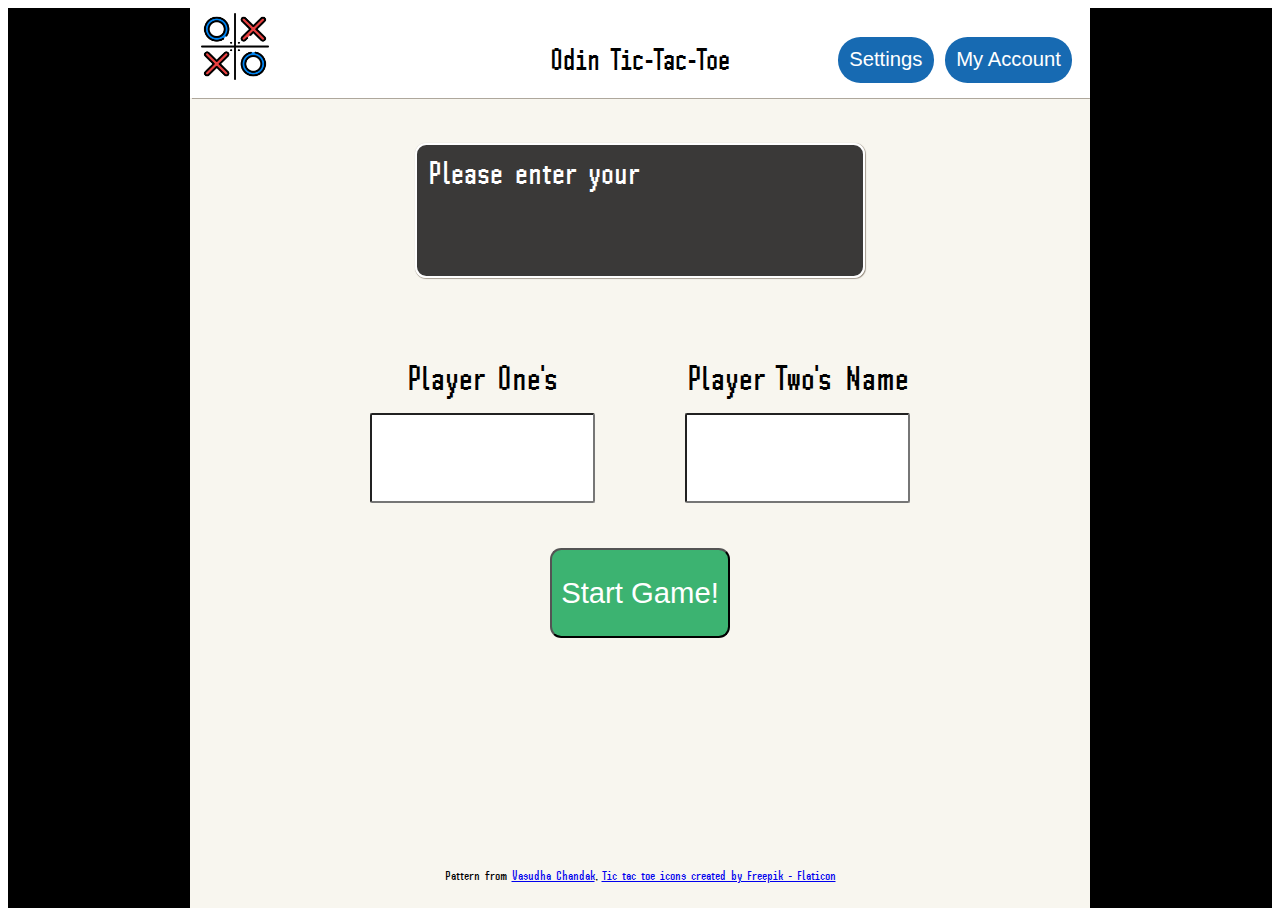
<file: index.html>
<!DOCTYPE html>
<html lang="en">
  <head>
    <meta charset="UTF-8">
    <meta name="viewport" content="width=device-width, initial-scale=1.0">
    <meta http-equiv="X-UA-Compatible" content="ie=edge">
    <title>HTML 5 Boilerplate</title>
    <link rel="stylesheet" href="style.css">
  </head>
  <body>
    <div id="main-container" class="flex-container">
        <div id="left-bar"></div>
        <div id="game-container" class="grid-container">
            <div id="header" class="grid-container">
                <div id="tic-tac-toe-image-container">
                    <img id="tic-tac-toe-img" src="./assets/tic-tac-toe.png">
                </div>
                <div id="header-title">Odin Tic-Tac-Toe</div>
                <div id="nav" class="flex-container">
                    <button id="settings-button">Settings</button>
                    <button id="my-account-button">My Account</button>
                </div>
            </div>
            <div id="player-1-name-label" class="flex-container opening-screen togglable-block">Player One's Name</div>
            <div id="player-2-name-label"class="flex-container opening-screen togglable-block">Player Two's Name</div>
            <input type="text" id="player-1-name" class="active-block opening-screen togglable-block">
            <input type="text" id="player-2-name" class="active-block opening-screen togglable-block">
            <button id="start-game-button" class="active-block opening-screen togglable-block">Start Game!</button>
            <div id="player-1-score" class="inactive game-screen togglable-block">p1</div>
            <div id="player-2-score" class="inactive game-screen togglable-block">p2</div>
            <div id="game-message"></div>
            <div id="board-container" class="inactive game-screen togglable-grid"></div>

            <button id="play-again-button" class="inactive">Play Again</button>
            <div id="footer">Pattern from <a href="https://ideaweb.me/">Vasudha Chandak</a>, <a href="https://www.flaticon.com/free-icons/tic-tac-toe" title="tic tac toe icons">Tic tac toe icons created by Freepik - Flaticon</a> </div>

        </div>
        <div id="right-bar"></div>
    </div>
    <script src="script.js"></script>
  </body>
</html>
</file>
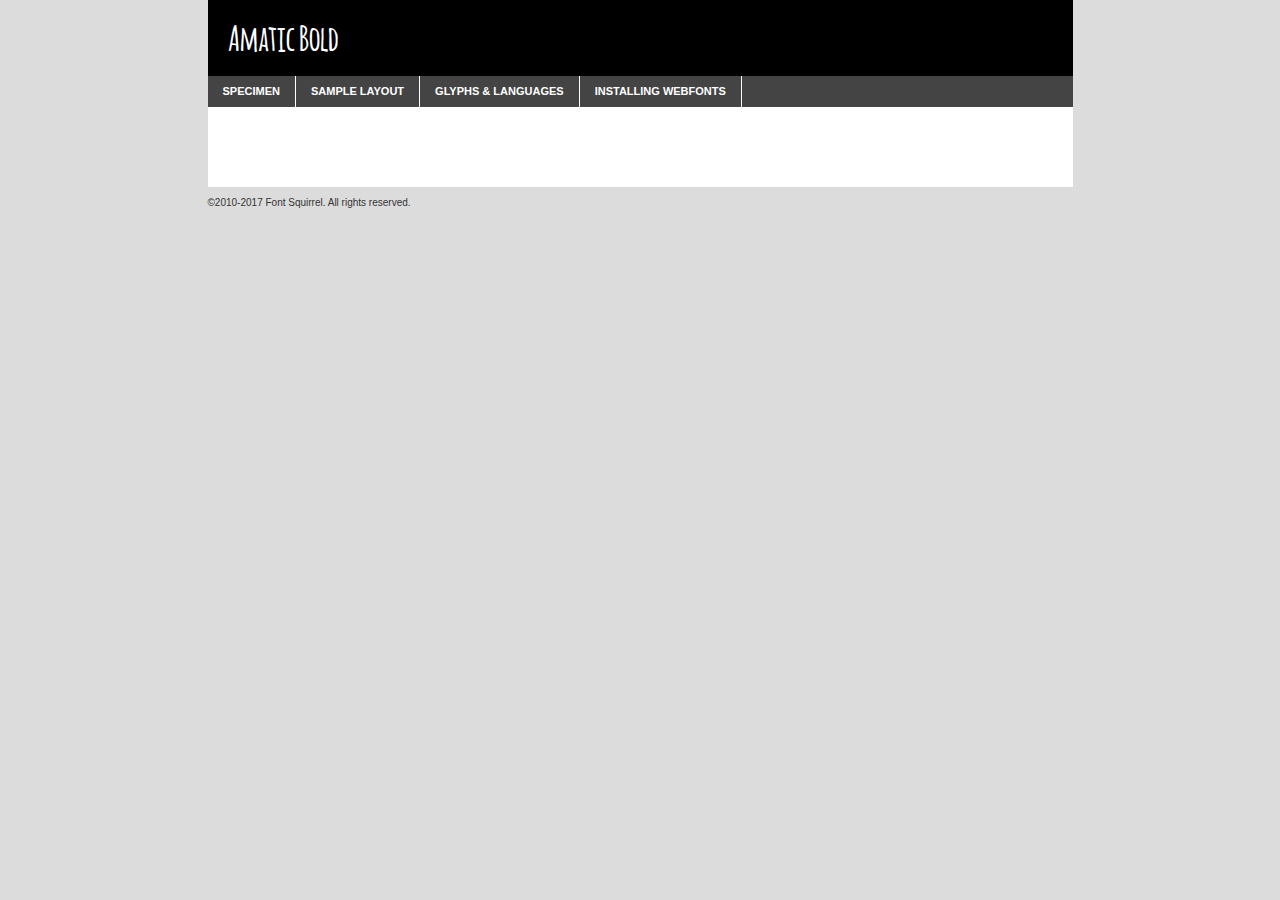
<file: fonts/webfontkit-20241013-193908/amatic-bold-demo.html>
<!DOCTYPE html PUBLIC "-//W3C//DTD XHTML 1.0 Transitional//EN"
        "http://www.w3.org/TR/xhtml1/DTD/xhtml1-transitional.dtd">

<html xmlns="http://www.w3.org/1999/xhtml" xml:lang="en" lang="en">
<head>
    <meta http-equiv="Content-Type" content="text/html; charset=utf-8"/>
    <script src="http://ajax.googleapis.com/ajax/libs/jquery/1.7.2/jquery.min.js" type="text/javascript" charset="utf-8"></script>
    <script type="text/javascript">
		(function($) {
			$.fn.easyTabs = function(option) {
				var param = jQuery.extend({ fadeSpeed: 'fast', defaultContent: 1, activeClass: 'active' }, option);
				$(this).each(function() {
					var thisId = '#' + this.id;
					if ( param.defaultContent == '' )
					{
						param.defaultContent = 1;
					}
					if ( typeof param.defaultContent == 'number' )
					{
						var defaultTab = $(thisId + ' .tabs li:eq(' + (param.defaultContent - 1) + ') a').attr('href').substr(1);
					}
					else
					{
						var defaultTab = param.defaultContent;
					}
					$(thisId + ' .tabs li a').each(function() {
						var tabToHide = $(this).attr('href').substr(1);
						$('#' + tabToHide).addClass('easytabs-tab-content');
					});
					hideAll();
					changeContent(defaultTab);

					function hideAll() {$(thisId + ' .easytabs-tab-content').hide();}

					function changeContent(tabId)
					{
						hideAll();
						$(thisId + ' .tabs li').removeClass(param.activeClass);
						$(thisId + ' .tabs li a[href=#' + tabId + ']').closest('li').addClass(param.activeClass);
						if ( param.fadeSpeed != 'none' )
						{
							$(thisId + ' #' + tabId).fadeIn(param.fadeSpeed);
						}
						else
						{
							$(thisId + ' #' + tabId).show();
						}
					}

					$(thisId + ' .tabs li').click(function() {
						var tabId = $(this).find('a').attr('href').substr(1);
						changeContent(tabId);
						return false;
					});
				});
			}
		})(jQuery);
    </script>
    <link rel="stylesheet" href="specimen_files/specimen_stylesheet.css" type="text/css" charset="utf-8"/>
    <link rel="stylesheet" href="stylesheet.css" type="text/css" charset="utf-8"/>

    <style type="text/css">
        		body {
			font-family: 'amaticbold';
        		}

            </style>

    <title>Amatic Bold Specimen</title>


    <script type="text/javascript" charset="utf-8">
		$(document).ready(function() {
			$('#container').easyTabs({ defaultContent: 1 });
		});
    </script>
</head>

<body>
<div id="container">
    <div id="header">
		Amatic Bold    </div>
    <ul class="tabs">
        <li><a href="#specimen">Specimen</a></li>
        <li><a href="#layout">Sample Layout</a></li>
		        <li><a href="#glyphs">Glyphs &amp; Languages</a></li>
        <li><a href="#installing">Installing Webfonts</a></li>

    </ul>

    <div id="main_content">


        <div id="specimen">

            <div class="section">
                <div class="grid12 firstcol">
                    <div class="huge">AaBb</div>
                </div>
            </div>

            <div class="section">
                <div class="glyph_range">A&#x200B;B&#x200b;C&#x200b;D&#x200b;E&#x200b;F&#x200b;G&#x200b;H&#x200b;I&#x200b;J&#x200b;K&#x200b;L&#x200b;M&#x200b;N&#x200b;O&#x200b;P&#x200b;Q&#x200b;R&#x200b;S&#x200b;T&#x200b;U&#x200b;V&#x200b;W&#x200b;X&#x200b;Y&#x200b;Z&#x200b;a&#x200b;b&#x200b;c&#x200b;d&#x200b;e&#x200b;f&#x200b;g&#x200b;h&#x200b;i&#x200b;j&#x200b;k&#x200b;l&#x200b;m&#x200b;n&#x200b;o&#x200b;p&#x200b;q&#x200b;r&#x200b;s&#x200b;t&#x200b;u&#x200b;v&#x200b;w&#x200b;x&#x200b;y&#x200b;z&#x200b;1&#x200b;2&#x200b;3&#x200b;4&#x200b;5&#x200b;6&#x200b;7&#x200b;8&#x200b;9&#x200b;0&#x200b;&amp;&#x200b;.&#x200b;,&#x200b;?&#x200b;!&#x200b;&#64;&#x200b;(&#x200b;)&#x200b;#&#x200b;$&#x200b;%&#x200b;*&#x200b;+&#x200b;-&#x200b;=&#x200b;:&#x200b;;</div>
            </div>
            <div class="section">
                <div class="grid12 firstcol">
                    <table class="sample_table">
                        <tr>
                            <td>10</td>
                            <td class="size10">abcdefghijklmnopqrstuvwxyzABCDEFGHIJKLMNOPQRSTUVWXYZ0123456789abcdefghijklmnopqrstuvwxyzABCDEFGHIJKLMNOPQRSTUVWXYZ0123456789abcdefghijklmnopqrstuvwxyzABCDEFGHIJKLMNOPQRSTUVWXYZ</td>
                        </tr>
                        <tr>
                            <td>11</td>
                            <td class="size11">abcdefghijklmnopqrstuvwxyzABCDEFGHIJKLMNOPQRSTUVWXYZ0123456789abcdefghijklmnopqrstuvwxyzABCDEFGHIJKLMNOPQRSTUVWXYZ0123456789abcdefghijklmnopqrstuvwxyzABCDEFGHIJKLMNOPQRSTUVWXYZ</td>
                        </tr>
                        <tr>
                            <td>12</td>
                            <td class="size12">abcdefghijklmnopqrstuvwxyzABCDEFGHIJKLMNOPQRSTUVWXYZ0123456789abcdefghijklmnopqrstuvwxyzABCDEFGHIJKLMNOPQRSTUVWXYZ0123456789abcdefghijklmnopqrstuvwxyzABCDEFGHIJKLMNOPQRSTUVWXYZ</td>
                        </tr>
                        <tr>
                            <td>13</td>
                            <td class="size13">abcdefghijklmnopqrstuvwxyzABCDEFGHIJKLMNOPQRSTUVWXYZ0123456789abcdefghijklmnopqrstuvwxyzABCDEFGHIJKLMNOPQRSTUVWXYZ0123456789abcdefghijklmnopqrstuvwxyzABCDEFGHIJKLMNOPQRSTUVWXYZ</td>
                        </tr>
                        <tr>
                            <td>14</td>
                            <td class="size14">abcdefghijklmnopqrstuvwxyzABCDEFGHIJKLMNOPQRSTUVWXYZ0123456789abcdefghijklmnopqrstuvwxyzABCDEFGHIJKLMNOPQRSTUVWXYZ0123456789abcdefghijklmnopqrstuvwxyzABCDEFGHIJKLMNOPQRSTUVWXYZ</td>
                        </tr>
                        <tr>
                            <td>16</td>
                            <td class="size16">abcdefghijklmnopqrstuvwxyzABCDEFGHIJKLMNOPQRSTUVWXYZ0123456789abcdefghijklmnopqrstuvwxyzABCDEFGHIJKLMNOPQRSTUVWXYZ</td>
                        </tr>
                        <tr>
                            <td>18</td>
                            <td class="size18">abcdefghijklmnopqrstuvwxyzABCDEFGHIJKLMNOPQRSTUVWXYZ0123456789abcdefghijklmnopqrstuvwxyzABCDEFGHIJKLMNOPQRSTUVWXYZ</td>
                        </tr>
                        <tr>
                            <td>20</td>
                            <td class="size20">abcdefghijklmnopqrstuvwxyzABCDEFGHIJKLMNOPQRSTUVWXYZ0123456789abcdefghijklmnopqrstuvwxyzABCDEFGHIJKLMNOPQRSTUVWXYZ</td>
                        </tr>
                        <tr>
                            <td>24</td>
                            <td class="size24">abcdefghijklmnopqrstuvwxyzABCDEFGHIJKLMNOPQRSTUVWXYZ0123456789abcdefghijklmnopqrstuvwxyzABCDEFGHIJKLMNOPQRSTUVWXYZ</td>
                        </tr>
                        <tr>
                            <td>30</td>
                            <td class="size30">abcdefghijklmnopqrstuvwxyzABCDEFGHIJKLMNOPQRSTUVWXYZ0123456789abcdefghijklmnopqrstuvwxyzABCDEFGHIJKLMNOPQRSTUVWXYZ</td>
                        </tr>
                        <tr>
                            <td>36</td>
                            <td class="size36">abcdefghijklmnopqrstuvwxyzABCDEFGHIJKLMNOPQRSTUVWXYZ0123456789abcdefghijklmnopqrstuvwxyzABCDEFGHIJKLMNOPQRSTUVWXYZ</td>
                        </tr>
                        <tr>
                            <td>48</td>
                            <td class="size48">abcdefghijklmnopqrstuvwxyzABCDEFGHIJKLMNOPQRSTUVWXYZ0123456789abcdefghijklmnopqrstuvwxyzABCDEFGHIJKLMNOPQRSTUVWXYZ</td>
                        </tr>
                        <tr>
                            <td>60</td>
                            <td class="size60">abcdefghijklmnopqrstuvwxyzABCDEFGHIJKLMNOPQRSTUVWXYZ0123456789abcdefghijklmnopqrstuvwxyzABCDEFGHIJKLMNOPQRSTUVWXYZ</td>
                        </tr>
                        <tr>
                            <td>72</td>
                            <td class="size72">abcdefghijklmnopqrstuvwxyzABCDEFGHIJKLMNOPQRSTUVWXYZ0123456789abcdefghijklmnopqrstuvwxyzABCDEFGHIJKLMNOPQRSTUVWXYZ</td>
                        </tr>
                        <tr>
                            <td>90</td>
                            <td class="size90">abcdefghijklmnopqrstuvwxyzABCDEFGHIJKLMNOPQRSTUVWXYZ0123456789abcdefghijklmnopqrstuvwxyzABCDEFGHIJKLMNOPQRSTUVWXYZ</td>
                        </tr>
                    </table>

                </div>

            </div>


            <div class="section" id="bodycomparison">


                <div id="xheight">
                    <div class="fontbody">&#x25FC;&#x25FC;&#x25FC;&#x25FC;&#x25FC;&#x25FC;&#x25FC;&#x25FC;&#x25FC;&#x25FC;&#x25FC;&#x25FC;&#x25FC;&#x25FC;&#x25FC;&#x25FC;&#x25FC;&#x25FC;&#x25FC;&#x25FC;&#x25FC;&#x25FC;&#x25FC;&#x25FC;&#x25FC;&#x25FC;&#x25FC;&#x25FC;&#x25FC;&#x25FC;&#x25FC;&#x25FC;&#x25FC;&#x25FC;&#x25FC;&#x25FC;&#x25FC;&#x25FC;&#x25FC;&#x25FC;&#x25FC;&#x25FC;&#x25FC;&#x25FC;&#x25FC;&#x25FC;&#x25FC;&#x25FC;&#x25FC;&#x25FC;&#x25FC;&#x25FC;&#x25FC;&#x25FC;&#x25FC;&#x25FC;&#x25FC;&#x25FC;&#x25FC;&#x25FC;&#x25FC;&#x25FC;&#x25FC;&#x25FC;&#x25FC;&#x25FC;&#x25FC;&#x25FC;&#x25FC;&#x25FC;&#x25FC;&#x25FC;&#x25FC;&#x25FC;&#x25FC;&#x25FC;&#x25FC;&#x25FC;&#x25FC;&#x25FC;&#x25FC;&#x25FC;&#x25FC;&#x25FC;&#x25FC;&#x25FC;&#x25FC;&#x25FC;&#x25FC;&#x25FC;&#x25FC;&#x25FC;&#x25FC;&#x25FC;&#x25FC;&#x25FC;&#x25FC;&#x25FC;&#x25FC;body</div>
                    <div class="arialbody">body</div>
                    <div class="verdanabody">body</div>
                    <div class="georgiabody">body</div>
                </div>
                <div class="fontbody" style="z-index:1">
                    body<span>Amatic Bold</span>
                </div>
                <div class="arialbody" style="z-index:1">
                    body<span>Arial</span>
                </div>
                <div class="verdanabody" style="z-index:1">
                    body<span>Verdana</span>
                </div>
                <div class="georgiabody" style="z-index:1">
                    body<span>Georgia</span>
                </div>


            </div>


            <div class="section psample psample_row1" id="">

                <div class="grid2 firstcol">
                    <p class="size10"><span>10.</span>Aenean lacinia bibendum nulla sed consectetur. Fusce dapibus, tellus ac cursus commodo, tortor mauris condimentum nibh, ut fermentum massa justo sit amet risus. Nullam id dolor id nibh ultricies vehicula ut id elit. Cum sociis natoque penatibus et magnis dis parturient montes, nascetur ridiculus mus. Nulla vitae elit libero, a pharetra augue.</p>

                </div>
                <div class="grid3">
                    <p class="size11"><span>11.</span>Aenean lacinia bibendum nulla sed consectetur. Fusce dapibus, tellus ac cursus commodo, tortor mauris condimentum nibh, ut fermentum massa justo sit amet risus. Nullam id dolor id nibh ultricies vehicula ut id elit. Cum sociis natoque penatibus et magnis dis parturient montes, nascetur ridiculus mus. Nulla vitae elit libero, a pharetra augue.</p>

                </div>
                <div class="grid3">
                    <p class="size12"><span>12.</span>Aenean lacinia bibendum nulla sed consectetur. Fusce dapibus, tellus ac cursus commodo, tortor mauris condimentum nibh, ut fermentum massa justo sit amet risus. Nullam id dolor id nibh ultricies vehicula ut id elit. Cum sociis natoque penatibus et magnis dis parturient montes, nascetur ridiculus mus. Nulla vitae elit libero, a pharetra augue.</p>

                </div>
                <div class="grid4">
                    <p class="size13"><span>13.</span>Aenean lacinia bibendum nulla sed consectetur. Fusce dapibus, tellus ac cursus commodo, tortor mauris condimentum nibh, ut fermentum massa justo sit amet risus. Nullam id dolor id nibh ultricies vehicula ut id elit. Cum sociis natoque penatibus et magnis dis parturient montes, nascetur ridiculus mus. Nulla vitae elit libero, a pharetra augue.</p>

                </div>
                <div class="white_blend"></div>

            </div>
            <div class="section psample psample_row2" id="">
                <div class="grid3 firstcol">
                    <p class="size14"><span>14.</span>Aenean lacinia bibendum nulla sed consectetur. Fusce dapibus, tellus ac cursus commodo, tortor mauris condimentum nibh, ut fermentum massa justo sit amet risus. Nullam id dolor id nibh ultricies vehicula ut id elit. Cum sociis natoque penatibus et magnis dis parturient montes, nascetur ridiculus mus. Nulla vitae elit libero, a pharetra augue.</p>

                </div>
                <div class="grid4">
                    <p class="size16"><span>16.</span>Aenean lacinia bibendum nulla sed consectetur. Fusce dapibus, tellus ac cursus commodo, tortor mauris condimentum nibh, ut fermentum massa justo sit amet risus. Nullam id dolor id nibh ultricies vehicula ut id elit. Cum sociis natoque penatibus et magnis dis parturient montes, nascetur ridiculus mus. Nulla vitae elit libero, a pharetra augue.</p>

                </div>
                <div class="grid5">
                    <p class="size18"><span>18.</span>Aenean lacinia bibendum nulla sed consectetur. Fusce dapibus, tellus ac cursus commodo, tortor mauris condimentum nibh, ut fermentum massa justo sit amet risus. Nullam id dolor id nibh ultricies vehicula ut id elit. Cum sociis natoque penatibus et magnis dis parturient montes, nascetur ridiculus mus. Nulla vitae elit libero, a pharetra augue.</p>

                </div>

                <div class="white_blend"></div>

            </div>

            <div class="section psample psample_row3" id="">
                <div class="grid5 firstcol">
                    <p class="size20"><span>20.</span>Aenean lacinia bibendum nulla sed consectetur. Fusce dapibus, tellus ac cursus commodo, tortor mauris condimentum nibh, ut fermentum massa justo sit amet risus. Nullam id dolor id nibh ultricies vehicula ut id elit. Cum sociis natoque penatibus et magnis dis parturient montes, nascetur ridiculus mus. Nulla vitae elit libero, a pharetra augue.</p>
                </div>
                <div class="grid7">
                    <p class="size24"><span>24.</span>Aenean lacinia bibendum nulla sed consectetur. Fusce dapibus, tellus ac cursus commodo, tortor mauris condimentum nibh, ut fermentum massa justo sit amet risus. Nullam id dolor id nibh ultricies vehicula ut id elit. Cum sociis natoque penatibus et magnis dis parturient montes, nascetur ridiculus mus. Nulla vitae elit libero, a pharetra augue.</p>
                </div>

                <div class="white_blend"></div>

            </div>

            <div class="section psample psample_row4" id="">
                <div class="grid12 firstcol">
                    <p class="size30"><span>30.</span>Aenean lacinia bibendum nulla sed consectetur. Fusce dapibus, tellus ac cursus commodo, tortor mauris condimentum nibh, ut fermentum massa justo sit amet risus. Nullam id dolor id nibh ultricies vehicula ut id elit. Cum sociis natoque penatibus et magnis dis parturient montes, nascetur ridiculus mus. Nulla vitae elit libero, a pharetra augue.</p>
                </div>
                <div class="white_blend"></div>

            </div>


            <div class="section psample psample_row1 fullreverse">
                <div class="grid2 firstcol">
                    <p class="size10"><span>10.</span>Aenean lacinia bibendum nulla sed consectetur. Fusce dapibus, tellus ac cursus commodo, tortor mauris condimentum nibh, ut fermentum massa justo sit amet risus. Nullam id dolor id nibh ultricies vehicula ut id elit. Cum sociis natoque penatibus et magnis dis parturient montes, nascetur ridiculus mus. Nulla vitae elit libero, a pharetra augue.</p>

                </div>
                <div class="grid3">
                    <p class="size11"><span>11.</span>Aenean lacinia bibendum nulla sed consectetur. Fusce dapibus, tellus ac cursus commodo, tortor mauris condimentum nibh, ut fermentum massa justo sit amet risus. Nullam id dolor id nibh ultricies vehicula ut id elit. Cum sociis natoque penatibus et magnis dis parturient montes, nascetur ridiculus mus. Nulla vitae elit libero, a pharetra augue.</p>

                </div>
                <div class="grid3">
                    <p class="size12"><span>12.</span>Aenean lacinia bibendum nulla sed consectetur. Fusce dapibus, tellus ac cursus commodo, tortor mauris condimentum nibh, ut fermentum massa justo sit amet risus. Nullam id dolor id nibh ultricies vehicula ut id elit. Cum sociis natoque penatibus et magnis dis parturient montes, nascetur ridiculus mus. Nulla vitae elit libero, a pharetra augue.</p>

                </div>
                <div class="grid4">
                    <p class="size13"><span>13.</span>Aenean lacinia bibendum nulla sed consectetur. Fusce dapibus, tellus ac cursus commodo, tortor mauris condimentum nibh, ut fermentum massa justo sit amet risus. Nullam id dolor id nibh ultricies vehicula ut id elit. Cum sociis natoque penatibus et magnis dis parturient montes, nascetur ridiculus mus. Nulla vitae elit libero, a pharetra augue.</p>

                </div>
                <div class="black_blend"></div>

            </div>

            <div class="section psample psample_row2 fullreverse">
                <div class="grid3 firstcol">
                    <p class="size14"><span>14.</span>Aenean lacinia bibendum nulla sed consectetur. Fusce dapibus, tellus ac cursus commodo, tortor mauris condimentum nibh, ut fermentum massa justo sit amet risus. Nullam id dolor id nibh ultricies vehicula ut id elit. Cum sociis natoque penatibus et magnis dis parturient montes, nascetur ridiculus mus. Nulla vitae elit libero, a pharetra augue.</p>

                </div>
                <div class="grid4">
                    <p class="size16"><span>16.</span>Aenean lacinia bibendum nulla sed consectetur. Fusce dapibus, tellus ac cursus commodo, tortor mauris condimentum nibh, ut fermentum massa justo sit amet risus. Nullam id dolor id nibh ultricies vehicula ut id elit. Cum sociis natoque penatibus et magnis dis parturient montes, nascetur ridiculus mus. Nulla vitae elit libero, a pharetra augue.</p>

                </div>
                <div class="grid5">
                    <p class="size18"><span>18.</span>Aenean lacinia bibendum nulla sed consectetur. Fusce dapibus, tellus ac cursus commodo, tortor mauris condimentum nibh, ut fermentum massa justo sit amet risus. Nullam id dolor id nibh ultricies vehicula ut id elit. Cum sociis natoque penatibus et magnis dis parturient montes, nascetur ridiculus mus. Nulla vitae elit libero, a pharetra augue.</p>

                </div>
                <div class="black_blend"></div>

            </div>

            <div class="section psample fullreverse psample_row3" id="">
                <div class="grid5 firstcol">
                    <p class="size20"><span>20.</span>Aenean lacinia bibendum nulla sed consectetur. Fusce dapibus, tellus ac cursus commodo, tortor mauris condimentum nibh, ut fermentum massa justo sit amet risus. Nullam id dolor id nibh ultricies vehicula ut id elit. Cum sociis natoque penatibus et magnis dis parturient montes, nascetur ridiculus mus. Nulla vitae elit libero, a pharetra augue.</p>
                </div>
                <div class="grid7">
                    <p class="size24"><span>24.</span>Aenean lacinia bibendum nulla sed consectetur. Fusce dapibus, tellus ac cursus commodo, tortor mauris condimentum nibh, ut fermentum massa justo sit amet risus. Nullam id dolor id nibh ultricies vehicula ut id elit. Cum sociis natoque penatibus et magnis dis parturient montes, nascetur ridiculus mus. Nulla vitae elit libero, a pharetra augue.</p>
                </div>

                <div class="black_blend"></div>

            </div>

            <div class="section psample fullreverse psample_row4" id="" style="border-bottom: 20px #000 solid;">
                <div class="grid12 firstcol">
                    <p class="size30"><span>30.</span>Aenean lacinia bibendum nulla sed consectetur. Fusce dapibus, tellus ac cursus commodo, tortor mauris condimentum nibh, ut fermentum massa justo sit amet risus. Nullam id dolor id nibh ultricies vehicula ut id elit. Cum sociis natoque penatibus et magnis dis parturient montes, nascetur ridiculus mus. Nulla vitae elit libero, a pharetra augue.</p>
                </div>
                <div class="black_blend"></div>

            </div>


        </div>

        <div id="layout">

            <div class="section">

                <div class="grid12 firstcol">
                    <h1>Lorem Ipsum Dolor</h1>
                    <h2>Etiam porta sem malesuada magna mollis euismod</h2>

                    <p class="byline">By <a href="#link">Aenean Lacinia</a></p>
                </div>
            </div>
            <div class="section">
                <div class="grid8 firstcol">
                    <p class="large">Donec sed odio dui. Morbi leo risus, porta ac consectetur ac, vestibulum at eros. Fusce dapibus, tellus ac cursus commodo, tortor mauris condimentum nibh, ut fermentum massa justo sit amet risus. </p>


                    <h3>Pellentesque ornare sem</h3>

                    <p>Maecenas sed diam eget risus varius blandit sit amet non magna. Maecenas faucibus mollis interdum. Donec ullamcorper nulla non metus auctor fringilla. Nullam id dolor id nibh ultricies vehicula ut id elit. Nullam id dolor id nibh ultricies vehicula ut id elit. </p>

                    <p>Aenean eu leo quam. Pellentesque ornare sem lacinia quam venenatis vestibulum. Lorem ipsum dolor sit amet, consectetur adipiscing elit. Cum sociis natoque penatibus et magnis dis parturient montes, nascetur ridiculus mus. </p>

                    <p>Nulla vitae elit libero, a pharetra augue. Praesent commodo cursus magna, vel scelerisque nisl consectetur et. Aenean lacinia bibendum nulla sed consectetur. </p>

                    <p>Nullam quis risus eget urna mollis ornare vel eu leo. Nullam quis risus eget urna mollis ornare vel eu leo. Maecenas sed diam eget risus varius blandit sit amet non magna. Donec ullamcorper nulla non metus auctor fringilla. </p>

                    <h3>Cras mattis consectetur</h3>

                    <p>Aenean eu leo quam. Pellentesque ornare sem lacinia quam venenatis vestibulum. Aenean lacinia bibendum nulla sed consectetur. Integer posuere erat a ante venenatis dapibus posuere velit aliquet. Cras mattis consectetur purus sit amet fermentum. </p>

                    <p>Nullam id dolor id nibh ultricies vehicula ut id elit. Nullam quis risus eget urna mollis ornare vel eu leo. Cras mattis consectetur purus sit amet fermentum.</p>
                </div>

                <div class="grid4 sidebar">

                    <div class="box reverse">
                        <p class="last">Nullam quis risus eget urna mollis ornare vel eu leo. Donec ullamcorper nulla non metus auctor fringilla. Cras mattis consectetur purus sit amet fermentum. Sed posuere consectetur est at lobortis. Lorem ipsum dolor sit amet, consectetur adipiscing elit. </p>
                    </div>

                    <p class="caption">Maecenas sed diam eget risus varius.</p>

                    <p>Vestibulum id ligula porta felis euismod semper. Integer posuere erat a ante venenatis dapibus posuere velit aliquet. Vestibulum id ligula porta felis euismod semper. Sed posuere consectetur est at lobortis. Maecenas sed diam eget risus varius blandit sit amet non magna. Fusce dapibus, tellus ac cursus commodo, tortor mauris condimentum nibh, ut fermentum massa justo sit amet risus. </p>


                    <p>Duis mollis, est non commodo luctus, nisi erat porttitor ligula, eget lacinia odio sem nec elit. Aenean lacinia bibendum nulla sed consectetur. Vivamus sagittis lacus vel augue laoreet rutrum faucibus dolor auctor. Aenean lacinia bibendum nulla sed consectetur. Nullam quis risus eget urna mollis ornare vel eu leo. </p>

                    <p>Praesent commodo cursus magna, vel scelerisque nisl consectetur et. Donec ullamcorper nulla non metus auctor fringilla. Maecenas faucibus mollis interdum. Fusce dapibus, tellus ac cursus commodo, tortor mauris condimentum nibh, ut fermentum massa justo sit amet risus. </p>

                </div>
            </div>

        </div>


		

        <div id="glyphs">
            <div class="section">
                <div class="grid12 firstcol">

                    <h1>Language Support</h1>
                    <p>The subset of Amatic Bold in this kit supports the following languages:<br/>

						Albanian, Basque, Breton, Chamorro, Danish, Dutch, English, Faroese, Finnish, French, Frisian, Galician, German, Icelandic, Italian, Malagasy, Norwegian, Portuguese, Spanish, Alsatian, Aragonese, Arapaho, Arrernte, Asturian, Aymara, Bislama, Cebuano, Corsican, Fijian, French_creole, Genoese, Gilbertese, Greenlandic, Haitian_creole, Hiligaynon, Hmong, Hopi, Ibanag, Iloko_ilokano, Indonesian, Interglossa_glosa, Interlingua, Irish_gaelic, Jerriais, Lojban, Lombard, Luxembourgeois, Manx, Mohawk, Norfolk_pitcairnese, Occitan, Oromo, Pangasinan, Papiamento, Piedmontese, Potawatomi, Rhaeto-romance, Romansh, Rotokas, Sami_lule, Samoan, Sardinian, Scots_gaelic, Seychelles_creole, Shona, Sicilian, Somali, Southern_ndebele, Swahili, Swati_swazi, Tagalog_filipino_pilipino, Tetum, Tok_pisin, Uyghur_latinized, Volapuk, Walloon, Warlpiri, Xhosa, Yapese, Zulu, Latinbasic, Ubasic, Demo                    </p>
                    <h1>Glyph Chart</h1>
                    <p>The subset of Amatic Bold in this kit includes all the glyphs listed below. Unicode entities are included above each glyph to help you insert individual characters into your layout.</p>
                    <div id="glyph_chart">

																				                                <div><p>&amp;#13;</p>&#13;</div>
																				                                <div><p>&amp;#32;</p>&#32;</div>
																				                                <div><p>&amp;#33;</p>&#33;</div>
																				                                <div><p>&amp;#34;</p>&#34;</div>
																				                                <div><p>&amp;#35;</p>&#35;</div>
																				                                <div><p>&amp;#36;</p>&#36;</div>
																				                                <div><p>&amp;#37;</p>&#37;</div>
																				                                <div><p>&amp;#38;</p>&#38;</div>
																				                                <div><p>&amp;#39;</p>&#39;</div>
																				                                <div><p>&amp;#40;</p>&#40;</div>
																				                                <div><p>&amp;#41;</p>&#41;</div>
																				                                <div><p>&amp;#42;</p>&#42;</div>
																				                                <div><p>&amp;#43;</p>&#43;</div>
																				                                <div><p>&amp;#44;</p>&#44;</div>
																				                                <div><p>&amp;#45;</p>&#45;</div>
																				                                <div><p>&amp;#46;</p>&#46;</div>
																				                                <div><p>&amp;#47;</p>&#47;</div>
																				                                <div><p>&amp;#48;</p>&#48;</div>
																				                                <div><p>&amp;#49;</p>&#49;</div>
																				                                <div><p>&amp;#50;</p>&#50;</div>
																				                                <div><p>&amp;#51;</p>&#51;</div>
																				                                <div><p>&amp;#52;</p>&#52;</div>
																				                                <div><p>&amp;#53;</p>&#53;</div>
																				                                <div><p>&amp;#54;</p>&#54;</div>
																				                                <div><p>&amp;#55;</p>&#55;</div>
																				                                <div><p>&amp;#56;</p>&#56;</div>
																				                                <div><p>&amp;#57;</p>&#57;</div>
																				                                <div><p>&amp;#58;</p>&#58;</div>
																				                                <div><p>&amp;#59;</p>&#59;</div>
																				                                <div><p>&amp;#60;</p>&#60;</div>
																				                                <div><p>&amp;#61;</p>&#61;</div>
																				                                <div><p>&amp;#62;</p>&#62;</div>
																				                                <div><p>&amp;#63;</p>&#63;</div>
																				                                <div><p>&amp;#64;</p>&#64;</div>
																				                                <div><p>&amp;#65;</p>&#65;</div>
																				                                <div><p>&amp;#66;</p>&#66;</div>
																				                                <div><p>&amp;#67;</p>&#67;</div>
																				                                <div><p>&amp;#68;</p>&#68;</div>
																				                                <div><p>&amp;#69;</p>&#69;</div>
																				                                <div><p>&amp;#70;</p>&#70;</div>
																				                                <div><p>&amp;#71;</p>&#71;</div>
																				                                <div><p>&amp;#72;</p>&#72;</div>
																				                                <div><p>&amp;#73;</p>&#73;</div>
																				                                <div><p>&amp;#74;</p>&#74;</div>
																				                                <div><p>&amp;#75;</p>&#75;</div>
																				                                <div><p>&amp;#76;</p>&#76;</div>
																				                                <div><p>&amp;#77;</p>&#77;</div>
																				                                <div><p>&amp;#78;</p>&#78;</div>
																				                                <div><p>&amp;#79;</p>&#79;</div>
																				                                <div><p>&amp;#80;</p>&#80;</div>
																				                                <div><p>&amp;#81;</p>&#81;</div>
																				                                <div><p>&amp;#82;</p>&#82;</div>
																				                                <div><p>&amp;#83;</p>&#83;</div>
																				                                <div><p>&amp;#84;</p>&#84;</div>
																				                                <div><p>&amp;#85;</p>&#85;</div>
																				                                <div><p>&amp;#86;</p>&#86;</div>
																				                                <div><p>&amp;#87;</p>&#87;</div>
																				                                <div><p>&amp;#88;</p>&#88;</div>
																				                                <div><p>&amp;#89;</p>&#89;</div>
																				                                <div><p>&amp;#90;</p>&#90;</div>
																				                                <div><p>&amp;#91;</p>&#91;</div>
																				                                <div><p>&amp;#92;</p>&#92;</div>
																				                                <div><p>&amp;#93;</p>&#93;</div>
																				                                <div><p>&amp;#94;</p>&#94;</div>
																				                                <div><p>&amp;#95;</p>&#95;</div>
																				                                <div><p>&amp;#96;</p>&#96;</div>
																				                                <div><p>&amp;#97;</p>&#97;</div>
																				                                <div><p>&amp;#98;</p>&#98;</div>
																				                                <div><p>&amp;#99;</p>&#99;</div>
																				                                <div><p>&amp;#100;</p>&#100;</div>
																				                                <div><p>&amp;#101;</p>&#101;</div>
																				                                <div><p>&amp;#102;</p>&#102;</div>
																				                                <div><p>&amp;#103;</p>&#103;</div>
																				                                <div><p>&amp;#104;</p>&#104;</div>
																				                                <div><p>&amp;#105;</p>&#105;</div>
																				                                <div><p>&amp;#106;</p>&#106;</div>
																				                                <div><p>&amp;#107;</p>&#107;</div>
																				                                <div><p>&amp;#108;</p>&#108;</div>
																				                                <div><p>&amp;#109;</p>&#109;</div>
																				                                <div><p>&amp;#110;</p>&#110;</div>
																				                                <div><p>&amp;#111;</p>&#111;</div>
																				                                <div><p>&amp;#112;</p>&#112;</div>
																				                                <div><p>&amp;#113;</p>&#113;</div>
																				                                <div><p>&amp;#114;</p>&#114;</div>
																				                                <div><p>&amp;#115;</p>&#115;</div>
																				                                <div><p>&amp;#116;</p>&#116;</div>
																				                                <div><p>&amp;#117;</p>&#117;</div>
																				                                <div><p>&amp;#118;</p>&#118;</div>
																				                                <div><p>&amp;#119;</p>&#119;</div>
																				                                <div><p>&amp;#120;</p>&#120;</div>
																				                                <div><p>&amp;#121;</p>&#121;</div>
																				                                <div><p>&amp;#122;</p>&#122;</div>
																				                                <div><p>&amp;#123;</p>&#123;</div>
																				                                <div><p>&amp;#124;</p>&#124;</div>
																				                                <div><p>&amp;#125;</p>&#125;</div>
																				                                <div><p>&amp;#126;</p>&#126;</div>
																				                                <div><p>&amp;#160;</p>&#160;</div>
																				                                <div><p>&amp;#161;</p>&#161;</div>
																				                                <div><p>&amp;#162;</p>&#162;</div>
																				                                <div><p>&amp;#163;</p>&#163;</div>
																				                                <div><p>&amp;#164;</p>&#164;</div>
																				                                <div><p>&amp;#165;</p>&#165;</div>
																				                                <div><p>&amp;#166;</p>&#166;</div>
																				                                <div><p>&amp;#167;</p>&#167;</div>
																				                                <div><p>&amp;#168;</p>&#168;</div>
																				                                <div><p>&amp;#169;</p>&#169;</div>
																				                                <div><p>&amp;#170;</p>&#170;</div>
																				                                <div><p>&amp;#171;</p>&#171;</div>
																				                                <div><p>&amp;#172;</p>&#172;</div>
																				                                <div><p>&amp;#173;</p>&#173;</div>
																				                                <div><p>&amp;#174;</p>&#174;</div>
																				                                <div><p>&amp;#175;</p>&#175;</div>
																				                                <div><p>&amp;#176;</p>&#176;</div>
																				                                <div><p>&amp;#177;</p>&#177;</div>
																				                                <div><p>&amp;#178;</p>&#178;</div>
																				                                <div><p>&amp;#179;</p>&#179;</div>
																				                                <div><p>&amp;#180;</p>&#180;</div>
																				                                <div><p>&amp;#181;</p>&#181;</div>
																				                                <div><p>&amp;#182;</p>&#182;</div>
																				                                <div><p>&amp;#183;</p>&#183;</div>
																				                                <div><p>&amp;#184;</p>&#184;</div>
																				                                <div><p>&amp;#185;</p>&#185;</div>
																				                                <div><p>&amp;#186;</p>&#186;</div>
																				                                <div><p>&amp;#187;</p>&#187;</div>
																				                                <div><p>&amp;#188;</p>&#188;</div>
																				                                <div><p>&amp;#189;</p>&#189;</div>
																				                                <div><p>&amp;#190;</p>&#190;</div>
																				                                <div><p>&amp;#191;</p>&#191;</div>
																				                                <div><p>&amp;#192;</p>&#192;</div>
																				                                <div><p>&amp;#193;</p>&#193;</div>
																				                                <div><p>&amp;#194;</p>&#194;</div>
																				                                <div><p>&amp;#195;</p>&#195;</div>
																				                                <div><p>&amp;#196;</p>&#196;</div>
																				                                <div><p>&amp;#197;</p>&#197;</div>
																				                                <div><p>&amp;#198;</p>&#198;</div>
																				                                <div><p>&amp;#199;</p>&#199;</div>
																				                                <div><p>&amp;#200;</p>&#200;</div>
																				                                <div><p>&amp;#201;</p>&#201;</div>
																				                                <div><p>&amp;#202;</p>&#202;</div>
																				                                <div><p>&amp;#203;</p>&#203;</div>
																				                                <div><p>&amp;#204;</p>&#204;</div>
																				                                <div><p>&amp;#205;</p>&#205;</div>
																				                                <div><p>&amp;#206;</p>&#206;</div>
																				                                <div><p>&amp;#207;</p>&#207;</div>
																				                                <div><p>&amp;#208;</p>&#208;</div>
																				                                <div><p>&amp;#209;</p>&#209;</div>
																				                                <div><p>&amp;#210;</p>&#210;</div>
																				                                <div><p>&amp;#211;</p>&#211;</div>
																				                                <div><p>&amp;#212;</p>&#212;</div>
																				                                <div><p>&amp;#213;</p>&#213;</div>
																				                                <div><p>&amp;#214;</p>&#214;</div>
																				                                <div><p>&amp;#215;</p>&#215;</div>
																				                                <div><p>&amp;#216;</p>&#216;</div>
																				                                <div><p>&amp;#217;</p>&#217;</div>
																				                                <div><p>&amp;#218;</p>&#218;</div>
																				                                <div><p>&amp;#219;</p>&#219;</div>
																				                                <div><p>&amp;#220;</p>&#220;</div>
																				                                <div><p>&amp;#221;</p>&#221;</div>
																				                                <div><p>&amp;#222;</p>&#222;</div>
																				                                <div><p>&amp;#223;</p>&#223;</div>
																				                                <div><p>&amp;#224;</p>&#224;</div>
																				                                <div><p>&amp;#225;</p>&#225;</div>
																				                                <div><p>&amp;#226;</p>&#226;</div>
																				                                <div><p>&amp;#227;</p>&#227;</div>
																				                                <div><p>&amp;#228;</p>&#228;</div>
																				                                <div><p>&amp;#229;</p>&#229;</div>
																				                                <div><p>&amp;#230;</p>&#230;</div>
																				                                <div><p>&amp;#231;</p>&#231;</div>
																				                                <div><p>&amp;#232;</p>&#232;</div>
																				                                <div><p>&amp;#233;</p>&#233;</div>
																				                                <div><p>&amp;#234;</p>&#234;</div>
																				                                <div><p>&amp;#235;</p>&#235;</div>
																				                                <div><p>&amp;#236;</p>&#236;</div>
																				                                <div><p>&amp;#237;</p>&#237;</div>
																				                                <div><p>&amp;#238;</p>&#238;</div>
																				                                <div><p>&amp;#239;</p>&#239;</div>
																				                                <div><p>&amp;#240;</p>&#240;</div>
																				                                <div><p>&amp;#241;</p>&#241;</div>
																				                                <div><p>&amp;#242;</p>&#242;</div>
																				                                <div><p>&amp;#243;</p>&#243;</div>
																				                                <div><p>&amp;#244;</p>&#244;</div>
																				                                <div><p>&amp;#245;</p>&#245;</div>
																				                                <div><p>&amp;#246;</p>&#246;</div>
																				                                <div><p>&amp;#247;</p>&#247;</div>
																				                                <div><p>&amp;#248;</p>&#248;</div>
																				                                <div><p>&amp;#249;</p>&#249;</div>
																				                                <div><p>&amp;#250;</p>&#250;</div>
																				                                <div><p>&amp;#251;</p>&#251;</div>
																				                                <div><p>&amp;#252;</p>&#252;</div>
																				                                <div><p>&amp;#253;</p>&#253;</div>
																				                                <div><p>&amp;#254;</p>&#254;</div>
																				                                <div><p>&amp;#255;</p>&#255;</div>
																				                                <div><p>&amp;#338;</p>&#338;</div>
																				                                <div><p>&amp;#339;</p>&#339;</div>
																				                                <div><p>&amp;#376;</p>&#376;</div>
																				                                <div><p>&amp;#710;</p>&#710;</div>
																				                                <div><p>&amp;#732;</p>&#732;</div>
																				                                <div><p>&amp;#8192;</p>&#8192;</div>
																				                                <div><p>&amp;#8193;</p>&#8193;</div>
																				                                <div><p>&amp;#8194;</p>&#8194;</div>
																				                                <div><p>&amp;#8195;</p>&#8195;</div>
																				                                <div><p>&amp;#8196;</p>&#8196;</div>
																				                                <div><p>&amp;#8197;</p>&#8197;</div>
																				                                <div><p>&amp;#8198;</p>&#8198;</div>
																				                                <div><p>&amp;#8199;</p>&#8199;</div>
																				                                <div><p>&amp;#8200;</p>&#8200;</div>
																				                                <div><p>&amp;#8201;</p>&#8201;</div>
																				                                <div><p>&amp;#8202;</p>&#8202;</div>
																				                                <div><p>&amp;#8208;</p>&#8208;</div>
																				                                <div><p>&amp;#8209;</p>&#8209;</div>
																				                                <div><p>&amp;#8210;</p>&#8210;</div>
																				                                <div><p>&amp;#8211;</p>&#8211;</div>
																				                                <div><p>&amp;#8212;</p>&#8212;</div>
																				                                <div><p>&amp;#8216;</p>&#8216;</div>
																				                                <div><p>&amp;#8217;</p>&#8217;</div>
																				                                <div><p>&amp;#8218;</p>&#8218;</div>
																				                                <div><p>&amp;#8220;</p>&#8220;</div>
																				                                <div><p>&amp;#8221;</p>&#8221;</div>
																				                                <div><p>&amp;#8222;</p>&#8222;</div>
																				                                <div><p>&amp;#8226;</p>&#8226;</div>
																				                                <div><p>&amp;#8230;</p>&#8230;</div>
																				                                <div><p>&amp;#8239;</p>&#8239;</div>
																				                                <div><p>&amp;#8249;</p>&#8249;</div>
																				                                <div><p>&amp;#8250;</p>&#8250;</div>
																				                                <div><p>&amp;#8287;</p>&#8287;</div>
																				                                <div><p>&amp;#8364;</p>&#8364;</div>
																				                                <div><p>&amp;#8482;</p>&#8482;</div>
																				                                <div><p>&amp;#9724;</p>&#9724;</div>
																																													                    </div>
                </div>


            </div>
        </div>


        <div id="specs">

        </div>

        <div id="installing">
            <div class="section">
                <div class="grid7 firstcol">
                    <h1>Installing Webfonts</h1>

                    <p>Webfonts are supported by all major browser platforms but not all in the same way. There are currently four different font formats that must be included in order to target all browsers. This includes TTF, WOFF, EOT and SVG.</p>

                    <h2>1. Upload your webfonts</h2>
                    <p>You must upload your webfont kit to your website. They should be in or near the same directory as your CSS files.</p>

                    <h2>2. Include the webfont stylesheet</h2>
                    <p>A special CSS @font-face declaration helps the various browsers select the appropriate font it needs without causing you a bunch of headaches. Learn more about this syntax by reading the <a href="https://www.fontspring.com/blog/further-hardening-of-the-bulletproof-syntax">Fontspring blog post</a> about it. The code for it is as follows:</p>


                    <code>
                        @font-face{
                        font-family: 'MyWebFont';
                        src: url('WebFont.eot');
                        src: url('WebFont.eot?#iefix') format('embedded-opentype'),
                        url('WebFont.woff') format('woff'),
                        url('WebFont.ttf') format('truetype'),
                        url('WebFont.svg#webfont') format('svg');
                        }
                    </code>

                    <p>We've already gone ahead and generated the code for you. All you have to do is link to the stylesheet in your HTML, like this:</p>
                    <code>&lt;link rel=&quot;stylesheet&quot; href=&quot;stylesheet.css&quot; type=&quot;text/css&quot; charset=&quot;utf-8&quot; /&gt;</code>

                    <h2>3. Modify your own stylesheet</h2>
                    <p>To take advantage of your new fonts, you must tell your stylesheet to use them. Look at the original @font-face declaration above and find the property called "font-family." The name linked there will be what you use to reference the font. Prepend that webfont name to the font stack in the "font-family" property, inside the selector you want to change. For example:</p>
                    <code>p { font-family: 'WebFont', Arial, sans-serif; }</code>

                    <h2>4. Test</h2>
                    <p>Getting webfonts to work cross-browser <em>can</em> be tricky. Use the information in the sidebar to help you if you find that fonts aren't loading in a particular browser.</p>
                </div>

                <div class="grid5 sidebar">
                    <div class="box">
                        <h2>Troubleshooting<br/>Font-Face Problems</h2>
                        <p>Having trouble getting your webfonts to load in your new website? Here are some tips to sort out what might be the problem.</p>

                        <h3>Fonts not showing in any browser</h3>

                        <p>This sounds like you need to work on the plumbing. You either did not upload the fonts to the correct directory, or you did not link the fonts properly in the CSS. If you've confirmed that all this is correct and you still have a problem, take a look at your .htaccess file and see if requests are getting intercepted.</p>

                        <h3>Fonts not loading in iPhone or iPad</h3>

                        <p>The most common problem here is that you are serving the fonts from an IIS server. IIS refuses to serve files that have unknown MIME types. If that is the case, you must set the MIME type for SVG to "image/svg+xml" in the server settings. Follow these instructions from Microsoft if you need help.</p>

                        <h3>Fonts not loading in Firefox</h3>

                        <p>The primary reason for this failure? You are still using a version Firefox older than 3.5. So upgrade already! If that isn't it, then you are very likely serving fonts from a different domain. Firefox requires that all font assets be served from the same domain. Lastly it is possible that you need to add WOFF to your list of MIME types (if you are serving via IIS.)</p>

                        <h3>Fonts not loading in IE</h3>

                        <p>Are you looking at Internet Explorer on an actual Windows machine or are you cheating by using a service like Adobe BrowserLab? Many of these screenshot services do not render @font-face for IE. Best to test it on a real machine.</p>

                        <h3>Fonts not loading in IE9</h3>

                        <p>IE9, like Firefox, requires that fonts be served from the same domain as the website. Make sure that is the case.</p>
                    </div>
                </div>
            </div>

        </div>

    </div>
    <div id="footer">
        <p>&copy;2010-2017 Font Squirrel. All rights reserved.</p>
    </div>
</div>
</body>
</html>
</file>
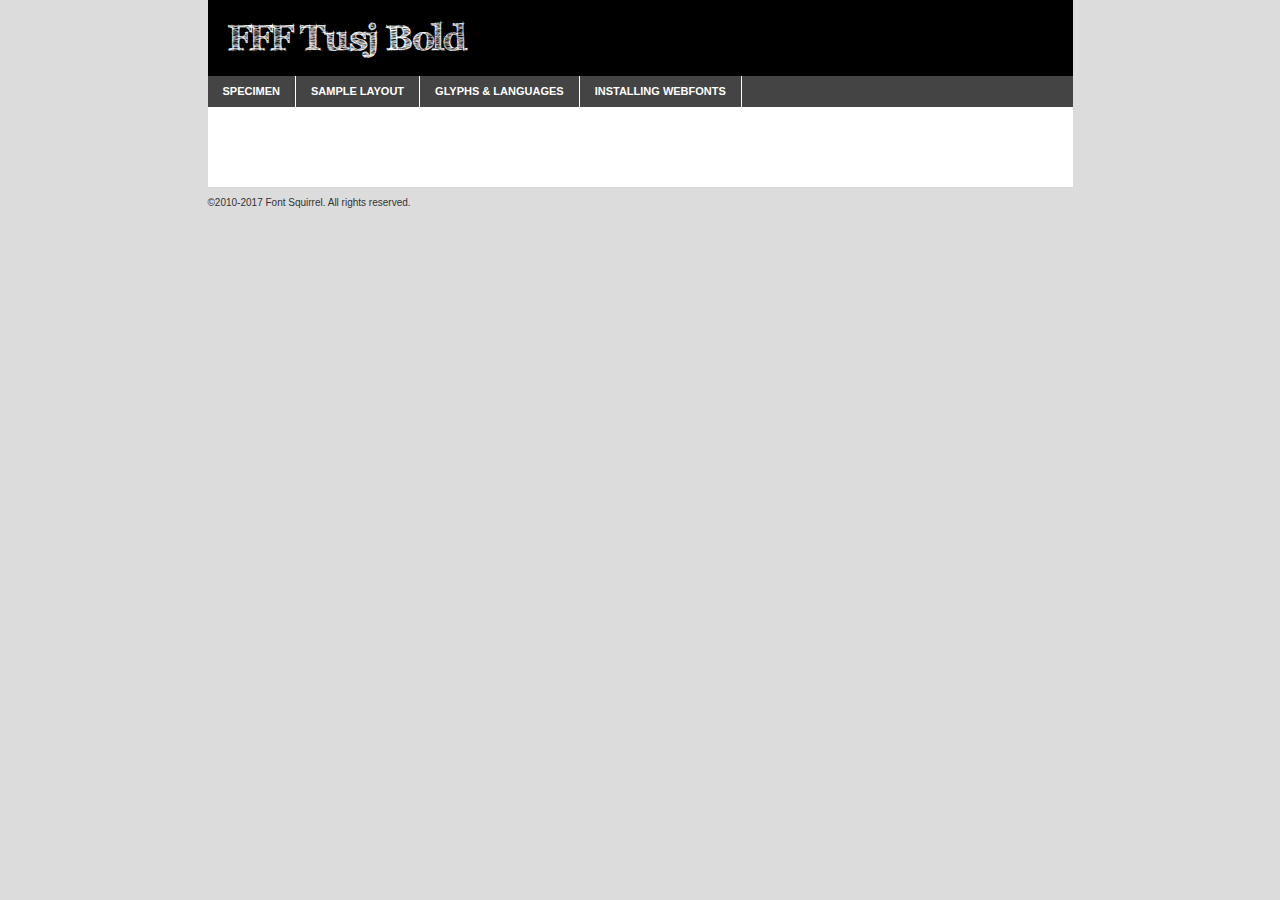
<file: fonts/webfontkit-20241013-194007/fff_tusj-demo.html>
<!DOCTYPE html PUBLIC "-//W3C//DTD XHTML 1.0 Transitional//EN"
        "http://www.w3.org/TR/xhtml1/DTD/xhtml1-transitional.dtd">

<html xmlns="http://www.w3.org/1999/xhtml" xml:lang="en" lang="en">
<head>
    <meta http-equiv="Content-Type" content="text/html; charset=utf-8"/>
    <script src="http://ajax.googleapis.com/ajax/libs/jquery/1.7.2/jquery.min.js" type="text/javascript" charset="utf-8"></script>
    <script type="text/javascript">
		(function($) {
			$.fn.easyTabs = function(option) {
				var param = jQuery.extend({ fadeSpeed: 'fast', defaultContent: 1, activeClass: 'active' }, option);
				$(this).each(function() {
					var thisId = '#' + this.id;
					if ( param.defaultContent == '' )
					{
						param.defaultContent = 1;
					}
					if ( typeof param.defaultContent == 'number' )
					{
						var defaultTab = $(thisId + ' .tabs li:eq(' + (param.defaultContent - 1) + ') a').attr('href').substr(1);
					}
					else
					{
						var defaultTab = param.defaultContent;
					}
					$(thisId + ' .tabs li a').each(function() {
						var tabToHide = $(this).attr('href').substr(1);
						$('#' + tabToHide).addClass('easytabs-tab-content');
					});
					hideAll();
					changeContent(defaultTab);

					function hideAll() {$(thisId + ' .easytabs-tab-content').hide();}

					function changeContent(tabId)
					{
						hideAll();
						$(thisId + ' .tabs li').removeClass(param.activeClass);
						$(thisId + ' .tabs li a[href=#' + tabId + ']').closest('li').addClass(param.activeClass);
						if ( param.fadeSpeed != 'none' )
						{
							$(thisId + ' #' + tabId).fadeIn(param.fadeSpeed);
						}
						else
						{
							$(thisId + ' #' + tabId).show();
						}
					}

					$(thisId + ' .tabs li').click(function() {
						var tabId = $(this).find('a').attr('href').substr(1);
						changeContent(tabId);
						return false;
					});
				});
			}
		})(jQuery);
    </script>
    <link rel="stylesheet" href="specimen_files/specimen_stylesheet.css" type="text/css" charset="utf-8"/>
    <link rel="stylesheet" href="stylesheet.css" type="text/css" charset="utf-8"/>

    <style type="text/css">
        		body {
			font-family: 'fff_tusjbold';
        		}

            </style>

    <title>FFF Tusj Bold Specimen</title>


    <script type="text/javascript" charset="utf-8">
		$(document).ready(function() {
			$('#container').easyTabs({ defaultContent: 1 });
		});
    </script>
</head>

<body>
<div id="container">
    <div id="header">
		FFF Tusj Bold    </div>
    <ul class="tabs">
        <li><a href="#specimen">Specimen</a></li>
        <li><a href="#layout">Sample Layout</a></li>
		        <li><a href="#glyphs">Glyphs &amp; Languages</a></li>
        <li><a href="#installing">Installing Webfonts</a></li>

    </ul>

    <div id="main_content">


        <div id="specimen">

            <div class="section">
                <div class="grid12 firstcol">
                    <div class="huge">AaBb</div>
                </div>
            </div>

            <div class="section">
                <div class="glyph_range">A&#x200B;B&#x200b;C&#x200b;D&#x200b;E&#x200b;F&#x200b;G&#x200b;H&#x200b;I&#x200b;J&#x200b;K&#x200b;L&#x200b;M&#x200b;N&#x200b;O&#x200b;P&#x200b;Q&#x200b;R&#x200b;S&#x200b;T&#x200b;U&#x200b;V&#x200b;W&#x200b;X&#x200b;Y&#x200b;Z&#x200b;a&#x200b;b&#x200b;c&#x200b;d&#x200b;e&#x200b;f&#x200b;g&#x200b;h&#x200b;i&#x200b;j&#x200b;k&#x200b;l&#x200b;m&#x200b;n&#x200b;o&#x200b;p&#x200b;q&#x200b;r&#x200b;s&#x200b;t&#x200b;u&#x200b;v&#x200b;w&#x200b;x&#x200b;y&#x200b;z&#x200b;1&#x200b;2&#x200b;3&#x200b;4&#x200b;5&#x200b;6&#x200b;7&#x200b;8&#x200b;9&#x200b;0&#x200b;&amp;&#x200b;.&#x200b;,&#x200b;?&#x200b;!&#x200b;&#64;&#x200b;(&#x200b;)&#x200b;#&#x200b;$&#x200b;%&#x200b;*&#x200b;+&#x200b;-&#x200b;=&#x200b;:&#x200b;;</div>
            </div>
            <div class="section">
                <div class="grid12 firstcol">
                    <table class="sample_table">
                        <tr>
                            <td>10</td>
                            <td class="size10">abcdefghijklmnopqrstuvwxyzABCDEFGHIJKLMNOPQRSTUVWXYZ0123456789abcdefghijklmnopqrstuvwxyzABCDEFGHIJKLMNOPQRSTUVWXYZ0123456789abcdefghijklmnopqrstuvwxyzABCDEFGHIJKLMNOPQRSTUVWXYZ</td>
                        </tr>
                        <tr>
                            <td>11</td>
                            <td class="size11">abcdefghijklmnopqrstuvwxyzABCDEFGHIJKLMNOPQRSTUVWXYZ0123456789abcdefghijklmnopqrstuvwxyzABCDEFGHIJKLMNOPQRSTUVWXYZ0123456789abcdefghijklmnopqrstuvwxyzABCDEFGHIJKLMNOPQRSTUVWXYZ</td>
                        </tr>
                        <tr>
                            <td>12</td>
                            <td class="size12">abcdefghijklmnopqrstuvwxyzABCDEFGHIJKLMNOPQRSTUVWXYZ0123456789abcdefghijklmnopqrstuvwxyzABCDEFGHIJKLMNOPQRSTUVWXYZ0123456789abcdefghijklmnopqrstuvwxyzABCDEFGHIJKLMNOPQRSTUVWXYZ</td>
                        </tr>
                        <tr>
                            <td>13</td>
                            <td class="size13">abcdefghijklmnopqrstuvwxyzABCDEFGHIJKLMNOPQRSTUVWXYZ0123456789abcdefghijklmnopqrstuvwxyzABCDEFGHIJKLMNOPQRSTUVWXYZ0123456789abcdefghijklmnopqrstuvwxyzABCDEFGHIJKLMNOPQRSTUVWXYZ</td>
                        </tr>
                        <tr>
                            <td>14</td>
                            <td class="size14">abcdefghijklmnopqrstuvwxyzABCDEFGHIJKLMNOPQRSTUVWXYZ0123456789abcdefghijklmnopqrstuvwxyzABCDEFGHIJKLMNOPQRSTUVWXYZ0123456789abcdefghijklmnopqrstuvwxyzABCDEFGHIJKLMNOPQRSTUVWXYZ</td>
                        </tr>
                        <tr>
                            <td>16</td>
                            <td class="size16">abcdefghijklmnopqrstuvwxyzABCDEFGHIJKLMNOPQRSTUVWXYZ0123456789abcdefghijklmnopqrstuvwxyzABCDEFGHIJKLMNOPQRSTUVWXYZ</td>
                        </tr>
                        <tr>
                            <td>18</td>
                            <td class="size18">abcdefghijklmnopqrstuvwxyzABCDEFGHIJKLMNOPQRSTUVWXYZ0123456789abcdefghijklmnopqrstuvwxyzABCDEFGHIJKLMNOPQRSTUVWXYZ</td>
                        </tr>
                        <tr>
                            <td>20</td>
                            <td class="size20">abcdefghijklmnopqrstuvwxyzABCDEFGHIJKLMNOPQRSTUVWXYZ0123456789abcdefghijklmnopqrstuvwxyzABCDEFGHIJKLMNOPQRSTUVWXYZ</td>
                        </tr>
                        <tr>
                            <td>24</td>
                            <td class="size24">abcdefghijklmnopqrstuvwxyzABCDEFGHIJKLMNOPQRSTUVWXYZ0123456789abcdefghijklmnopqrstuvwxyzABCDEFGHIJKLMNOPQRSTUVWXYZ</td>
                        </tr>
                        <tr>
                            <td>30</td>
                            <td class="size30">abcdefghijklmnopqrstuvwxyzABCDEFGHIJKLMNOPQRSTUVWXYZ0123456789abcdefghijklmnopqrstuvwxyzABCDEFGHIJKLMNOPQRSTUVWXYZ</td>
                        </tr>
                        <tr>
                            <td>36</td>
                            <td class="size36">abcdefghijklmnopqrstuvwxyzABCDEFGHIJKLMNOPQRSTUVWXYZ0123456789abcdefghijklmnopqrstuvwxyzABCDEFGHIJKLMNOPQRSTUVWXYZ</td>
                        </tr>
                        <tr>
                            <td>48</td>
                            <td class="size48">abcdefghijklmnopqrstuvwxyzABCDEFGHIJKLMNOPQRSTUVWXYZ0123456789abcdefghijklmnopqrstuvwxyzABCDEFGHIJKLMNOPQRSTUVWXYZ</td>
                        </tr>
                        <tr>
                            <td>60</td>
                            <td class="size60">abcdefghijklmnopqrstuvwxyzABCDEFGHIJKLMNOPQRSTUVWXYZ0123456789abcdefghijklmnopqrstuvwxyzABCDEFGHIJKLMNOPQRSTUVWXYZ</td>
                        </tr>
                        <tr>
                            <td>72</td>
                            <td class="size72">abcdefghijklmnopqrstuvwxyzABCDEFGHIJKLMNOPQRSTUVWXYZ0123456789abcdefghijklmnopqrstuvwxyzABCDEFGHIJKLMNOPQRSTUVWXYZ</td>
                        </tr>
                        <tr>
                            <td>90</td>
                            <td class="size90">abcdefghijklmnopqrstuvwxyzABCDEFGHIJKLMNOPQRSTUVWXYZ0123456789abcdefghijklmnopqrstuvwxyzABCDEFGHIJKLMNOPQRSTUVWXYZ</td>
                        </tr>
                    </table>

                </div>

            </div>


            <div class="section" id="bodycomparison">


                <div id="xheight">
                    <div class="fontbody">&#x25FC;&#x25FC;&#x25FC;&#x25FC;&#x25FC;&#x25FC;&#x25FC;&#x25FC;&#x25FC;&#x25FC;&#x25FC;&#x25FC;&#x25FC;&#x25FC;&#x25FC;&#x25FC;&#x25FC;&#x25FC;&#x25FC;&#x25FC;&#x25FC;&#x25FC;&#x25FC;&#x25FC;&#x25FC;&#x25FC;&#x25FC;&#x25FC;&#x25FC;&#x25FC;&#x25FC;&#x25FC;&#x25FC;&#x25FC;&#x25FC;&#x25FC;&#x25FC;&#x25FC;&#x25FC;&#x25FC;&#x25FC;&#x25FC;&#x25FC;&#x25FC;&#x25FC;&#x25FC;&#x25FC;&#x25FC;&#x25FC;&#x25FC;&#x25FC;&#x25FC;&#x25FC;&#x25FC;&#x25FC;&#x25FC;&#x25FC;&#x25FC;&#x25FC;&#x25FC;&#x25FC;&#x25FC;&#x25FC;&#x25FC;&#x25FC;&#x25FC;&#x25FC;&#x25FC;&#x25FC;&#x25FC;&#x25FC;&#x25FC;&#x25FC;&#x25FC;&#x25FC;&#x25FC;&#x25FC;&#x25FC;&#x25FC;&#x25FC;&#x25FC;&#x25FC;&#x25FC;&#x25FC;&#x25FC;&#x25FC;&#x25FC;&#x25FC;&#x25FC;&#x25FC;&#x25FC;&#x25FC;&#x25FC;&#x25FC;&#x25FC;&#x25FC;&#x25FC;&#x25FC;&#x25FC;body</div>
                    <div class="arialbody">body</div>
                    <div class="verdanabody">body</div>
                    <div class="georgiabody">body</div>
                </div>
                <div class="fontbody" style="z-index:1">
                    body<span>FFF Tusj Bold</span>
                </div>
                <div class="arialbody" style="z-index:1">
                    body<span>Arial</span>
                </div>
                <div class="verdanabody" style="z-index:1">
                    body<span>Verdana</span>
                </div>
                <div class="georgiabody" style="z-index:1">
                    body<span>Georgia</span>
                </div>


            </div>


            <div class="section psample psample_row1" id="">

                <div class="grid2 firstcol">
                    <p class="size10"><span>10.</span>Aenean lacinia bibendum nulla sed consectetur. Fusce dapibus, tellus ac cursus commodo, tortor mauris condimentum nibh, ut fermentum massa justo sit amet risus. Nullam id dolor id nibh ultricies vehicula ut id elit. Cum sociis natoque penatibus et magnis dis parturient montes, nascetur ridiculus mus. Nulla vitae elit libero, a pharetra augue.</p>

                </div>
                <div class="grid3">
                    <p class="size11"><span>11.</span>Aenean lacinia bibendum nulla sed consectetur. Fusce dapibus, tellus ac cursus commodo, tortor mauris condimentum nibh, ut fermentum massa justo sit amet risus. Nullam id dolor id nibh ultricies vehicula ut id elit. Cum sociis natoque penatibus et magnis dis parturient montes, nascetur ridiculus mus. Nulla vitae elit libero, a pharetra augue.</p>

                </div>
                <div class="grid3">
                    <p class="size12"><span>12.</span>Aenean lacinia bibendum nulla sed consectetur. Fusce dapibus, tellus ac cursus commodo, tortor mauris condimentum nibh, ut fermentum massa justo sit amet risus. Nullam id dolor id nibh ultricies vehicula ut id elit. Cum sociis natoque penatibus et magnis dis parturient montes, nascetur ridiculus mus. Nulla vitae elit libero, a pharetra augue.</p>

                </div>
                <div class="grid4">
                    <p class="size13"><span>13.</span>Aenean lacinia bibendum nulla sed consectetur. Fusce dapibus, tellus ac cursus commodo, tortor mauris condimentum nibh, ut fermentum massa justo sit amet risus. Nullam id dolor id nibh ultricies vehicula ut id elit. Cum sociis natoque penatibus et magnis dis parturient montes, nascetur ridiculus mus. Nulla vitae elit libero, a pharetra augue.</p>

                </div>
                <div class="white_blend"></div>

            </div>
            <div class="section psample psample_row2" id="">
                <div class="grid3 firstcol">
                    <p class="size14"><span>14.</span>Aenean lacinia bibendum nulla sed consectetur. Fusce dapibus, tellus ac cursus commodo, tortor mauris condimentum nibh, ut fermentum massa justo sit amet risus. Nullam id dolor id nibh ultricies vehicula ut id elit. Cum sociis natoque penatibus et magnis dis parturient montes, nascetur ridiculus mus. Nulla vitae elit libero, a pharetra augue.</p>

                </div>
                <div class="grid4">
                    <p class="size16"><span>16.</span>Aenean lacinia bibendum nulla sed consectetur. Fusce dapibus, tellus ac cursus commodo, tortor mauris condimentum nibh, ut fermentum massa justo sit amet risus. Nullam id dolor id nibh ultricies vehicula ut id elit. Cum sociis natoque penatibus et magnis dis parturient montes, nascetur ridiculus mus. Nulla vitae elit libero, a pharetra augue.</p>

                </div>
                <div class="grid5">
                    <p class="size18"><span>18.</span>Aenean lacinia bibendum nulla sed consectetur. Fusce dapibus, tellus ac cursus commodo, tortor mauris condimentum nibh, ut fermentum massa justo sit amet risus. Nullam id dolor id nibh ultricies vehicula ut id elit. Cum sociis natoque penatibus et magnis dis parturient montes, nascetur ridiculus mus. Nulla vitae elit libero, a pharetra augue.</p>

                </div>

                <div class="white_blend"></div>

            </div>

            <div class="section psample psample_row3" id="">
                <div class="grid5 firstcol">
                    <p class="size20"><span>20.</span>Aenean lacinia bibendum nulla sed consectetur. Fusce dapibus, tellus ac cursus commodo, tortor mauris condimentum nibh, ut fermentum massa justo sit amet risus. Nullam id dolor id nibh ultricies vehicula ut id elit. Cum sociis natoque penatibus et magnis dis parturient montes, nascetur ridiculus mus. Nulla vitae elit libero, a pharetra augue.</p>
                </div>
                <div class="grid7">
                    <p class="size24"><span>24.</span>Aenean lacinia bibendum nulla sed consectetur. Fusce dapibus, tellus ac cursus commodo, tortor mauris condimentum nibh, ut fermentum massa justo sit amet risus. Nullam id dolor id nibh ultricies vehicula ut id elit. Cum sociis natoque penatibus et magnis dis parturient montes, nascetur ridiculus mus. Nulla vitae elit libero, a pharetra augue.</p>
                </div>

                <div class="white_blend"></div>

            </div>

            <div class="section psample psample_row4" id="">
                <div class="grid12 firstcol">
                    <p class="size30"><span>30.</span>Aenean lacinia bibendum nulla sed consectetur. Fusce dapibus, tellus ac cursus commodo, tortor mauris condimentum nibh, ut fermentum massa justo sit amet risus. Nullam id dolor id nibh ultricies vehicula ut id elit. Cum sociis natoque penatibus et magnis dis parturient montes, nascetur ridiculus mus. Nulla vitae elit libero, a pharetra augue.</p>
                </div>
                <div class="white_blend"></div>

            </div>


            <div class="section psample psample_row1 fullreverse">
                <div class="grid2 firstcol">
                    <p class="size10"><span>10.</span>Aenean lacinia bibendum nulla sed consectetur. Fusce dapibus, tellus ac cursus commodo, tortor mauris condimentum nibh, ut fermentum massa justo sit amet risus. Nullam id dolor id nibh ultricies vehicula ut id elit. Cum sociis natoque penatibus et magnis dis parturient montes, nascetur ridiculus mus. Nulla vitae elit libero, a pharetra augue.</p>

                </div>
                <div class="grid3">
                    <p class="size11"><span>11.</span>Aenean lacinia bibendum nulla sed consectetur. Fusce dapibus, tellus ac cursus commodo, tortor mauris condimentum nibh, ut fermentum massa justo sit amet risus. Nullam id dolor id nibh ultricies vehicula ut id elit. Cum sociis natoque penatibus et magnis dis parturient montes, nascetur ridiculus mus. Nulla vitae elit libero, a pharetra augue.</p>

                </div>
                <div class="grid3">
                    <p class="size12"><span>12.</span>Aenean lacinia bibendum nulla sed consectetur. Fusce dapibus, tellus ac cursus commodo, tortor mauris condimentum nibh, ut fermentum massa justo sit amet risus. Nullam id dolor id nibh ultricies vehicula ut id elit. Cum sociis natoque penatibus et magnis dis parturient montes, nascetur ridiculus mus. Nulla vitae elit libero, a pharetra augue.</p>

                </div>
                <div class="grid4">
                    <p class="size13"><span>13.</span>Aenean lacinia bibendum nulla sed consectetur. Fusce dapibus, tellus ac cursus commodo, tortor mauris condimentum nibh, ut fermentum massa justo sit amet risus. Nullam id dolor id nibh ultricies vehicula ut id elit. Cum sociis natoque penatibus et magnis dis parturient montes, nascetur ridiculus mus. Nulla vitae elit libero, a pharetra augue.</p>

                </div>
                <div class="black_blend"></div>

            </div>

            <div class="section psample psample_row2 fullreverse">
                <div class="grid3 firstcol">
                    <p class="size14"><span>14.</span>Aenean lacinia bibendum nulla sed consectetur. Fusce dapibus, tellus ac cursus commodo, tortor mauris condimentum nibh, ut fermentum massa justo sit amet risus. Nullam id dolor id nibh ultricies vehicula ut id elit. Cum sociis natoque penatibus et magnis dis parturient montes, nascetur ridiculus mus. Nulla vitae elit libero, a pharetra augue.</p>

                </div>
                <div class="grid4">
                    <p class="size16"><span>16.</span>Aenean lacinia bibendum nulla sed consectetur. Fusce dapibus, tellus ac cursus commodo, tortor mauris condimentum nibh, ut fermentum massa justo sit amet risus. Nullam id dolor id nibh ultricies vehicula ut id elit. Cum sociis natoque penatibus et magnis dis parturient montes, nascetur ridiculus mus. Nulla vitae elit libero, a pharetra augue.</p>

                </div>
                <div class="grid5">
                    <p class="size18"><span>18.</span>Aenean lacinia bibendum nulla sed consectetur. Fusce dapibus, tellus ac cursus commodo, tortor mauris condimentum nibh, ut fermentum massa justo sit amet risus. Nullam id dolor id nibh ultricies vehicula ut id elit. Cum sociis natoque penatibus et magnis dis parturient montes, nascetur ridiculus mus. Nulla vitae elit libero, a pharetra augue.</p>

                </div>
                <div class="black_blend"></div>

            </div>

            <div class="section psample fullreverse psample_row3" id="">
                <div class="grid5 firstcol">
                    <p class="size20"><span>20.</span>Aenean lacinia bibendum nulla sed consectetur. Fusce dapibus, tellus ac cursus commodo, tortor mauris condimentum nibh, ut fermentum massa justo sit amet risus. Nullam id dolor id nibh ultricies vehicula ut id elit. Cum sociis natoque penatibus et magnis dis parturient montes, nascetur ridiculus mus. Nulla vitae elit libero, a pharetra augue.</p>
                </div>
                <div class="grid7">
                    <p class="size24"><span>24.</span>Aenean lacinia bibendum nulla sed consectetur. Fusce dapibus, tellus ac cursus commodo, tortor mauris condimentum nibh, ut fermentum massa justo sit amet risus. Nullam id dolor id nibh ultricies vehicula ut id elit. Cum sociis natoque penatibus et magnis dis parturient montes, nascetur ridiculus mus. Nulla vitae elit libero, a pharetra augue.</p>
                </div>

                <div class="black_blend"></div>

            </div>

            <div class="section psample fullreverse psample_row4" id="" style="border-bottom: 20px #000 solid;">
                <div class="grid12 firstcol">
                    <p class="size30"><span>30.</span>Aenean lacinia bibendum nulla sed consectetur. Fusce dapibus, tellus ac cursus commodo, tortor mauris condimentum nibh, ut fermentum massa justo sit amet risus. Nullam id dolor id nibh ultricies vehicula ut id elit. Cum sociis natoque penatibus et magnis dis parturient montes, nascetur ridiculus mus. Nulla vitae elit libero, a pharetra augue.</p>
                </div>
                <div class="black_blend"></div>

            </div>


        </div>

        <div id="layout">

            <div class="section">

                <div class="grid12 firstcol">
                    <h1>Lorem Ipsum Dolor</h1>
                    <h2>Etiam porta sem malesuada magna mollis euismod</h2>

                    <p class="byline">By <a href="#link">Aenean Lacinia</a></p>
                </div>
            </div>
            <div class="section">
                <div class="grid8 firstcol">
                    <p class="large">Donec sed odio dui. Morbi leo risus, porta ac consectetur ac, vestibulum at eros. Fusce dapibus, tellus ac cursus commodo, tortor mauris condimentum nibh, ut fermentum massa justo sit amet risus. </p>


                    <h3>Pellentesque ornare sem</h3>

                    <p>Maecenas sed diam eget risus varius blandit sit amet non magna. Maecenas faucibus mollis interdum. Donec ullamcorper nulla non metus auctor fringilla. Nullam id dolor id nibh ultricies vehicula ut id elit. Nullam id dolor id nibh ultricies vehicula ut id elit. </p>

                    <p>Aenean eu leo quam. Pellentesque ornare sem lacinia quam venenatis vestibulum. Lorem ipsum dolor sit amet, consectetur adipiscing elit. Cum sociis natoque penatibus et magnis dis parturient montes, nascetur ridiculus mus. </p>

                    <p>Nulla vitae elit libero, a pharetra augue. Praesent commodo cursus magna, vel scelerisque nisl consectetur et. Aenean lacinia bibendum nulla sed consectetur. </p>

                    <p>Nullam quis risus eget urna mollis ornare vel eu leo. Nullam quis risus eget urna mollis ornare vel eu leo. Maecenas sed diam eget risus varius blandit sit amet non magna. Donec ullamcorper nulla non metus auctor fringilla. </p>

                    <h3>Cras mattis consectetur</h3>

                    <p>Aenean eu leo quam. Pellentesque ornare sem lacinia quam venenatis vestibulum. Aenean lacinia bibendum nulla sed consectetur. Integer posuere erat a ante venenatis dapibus posuere velit aliquet. Cras mattis consectetur purus sit amet fermentum. </p>

                    <p>Nullam id dolor id nibh ultricies vehicula ut id elit. Nullam quis risus eget urna mollis ornare vel eu leo. Cras mattis consectetur purus sit amet fermentum.</p>
                </div>

                <div class="grid4 sidebar">

                    <div class="box reverse">
                        <p class="last">Nullam quis risus eget urna mollis ornare vel eu leo. Donec ullamcorper nulla non metus auctor fringilla. Cras mattis consectetur purus sit amet fermentum. Sed posuere consectetur est at lobortis. Lorem ipsum dolor sit amet, consectetur adipiscing elit. </p>
                    </div>

                    <p class="caption">Maecenas sed diam eget risus varius.</p>

                    <p>Vestibulum id ligula porta felis euismod semper. Integer posuere erat a ante venenatis dapibus posuere velit aliquet. Vestibulum id ligula porta felis euismod semper. Sed posuere consectetur est at lobortis. Maecenas sed diam eget risus varius blandit sit amet non magna. Fusce dapibus, tellus ac cursus commodo, tortor mauris condimentum nibh, ut fermentum massa justo sit amet risus. </p>


                    <p>Duis mollis, est non commodo luctus, nisi erat porttitor ligula, eget lacinia odio sem nec elit. Aenean lacinia bibendum nulla sed consectetur. Vivamus sagittis lacus vel augue laoreet rutrum faucibus dolor auctor. Aenean lacinia bibendum nulla sed consectetur. Nullam quis risus eget urna mollis ornare vel eu leo. </p>

                    <p>Praesent commodo cursus magna, vel scelerisque nisl consectetur et. Donec ullamcorper nulla non metus auctor fringilla. Maecenas faucibus mollis interdum. Fusce dapibus, tellus ac cursus commodo, tortor mauris condimentum nibh, ut fermentum massa justo sit amet risus. </p>

                </div>
            </div>

        </div>


		

        <div id="glyphs">
            <div class="section">
                <div class="grid12 firstcol">

                    <h1>Language Support</h1>
                    <p>The subset of FFF Tusj Bold in this kit supports the following languages:<br/>

						Albanian, Basque, Breton, Chamorro, Danish, Dutch, English, Faroese, Finnish, French, Frisian, Galician, German, Icelandic, Italian, Malagasy, Norwegian, Portuguese, Spanish, Alsatian, Aragonese, Arapaho, Arrernte, Asturian, Aymara, Bislama, Cebuano, Corsican, Fijian, French_creole, Genoese, Gilbertese, Greenlandic, Haitian_creole, Hiligaynon, Hmong, Hopi, Ibanag, Iloko_ilokano, Indonesian, Interglossa_glosa, Interlingua, Irish_gaelic, Jerriais, Lojban, Lombard, Luxembourgeois, Manx, Mohawk, Norfolk_pitcairnese, Occitan, Oromo, Pangasinan, Papiamento, Piedmontese, Potawatomi, Rhaeto-romance, Romansh, Rotokas, Sami_lule, Samoan, Sardinian, Scots_gaelic, Seychelles_creole, Shona, Sicilian, Somali, Southern_ndebele, Swahili, Swati_swazi, Tagalog_filipino_pilipino, Tetum, Tok_pisin, Uyghur_latinized, Volapuk, Walloon, Warlpiri, Xhosa, Yapese, Zulu, Latinbasic, Ubasic, Demo                    </p>
                    <h1>Glyph Chart</h1>
                    <p>The subset of FFF Tusj Bold in this kit includes all the glyphs listed below. Unicode entities are included above each glyph to help you insert individual characters into your layout.</p>
                    <div id="glyph_chart">

																				                                <div><p>&amp;#13;</p>&#13;</div>
																				                                <div><p>&amp;#32;</p>&#32;</div>
																				                                <div><p>&amp;#33;</p>&#33;</div>
																				                                <div><p>&amp;#34;</p>&#34;</div>
																				                                <div><p>&amp;#35;</p>&#35;</div>
																				                                <div><p>&amp;#36;</p>&#36;</div>
																				                                <div><p>&amp;#37;</p>&#37;</div>
																				                                <div><p>&amp;#38;</p>&#38;</div>
																				                                <div><p>&amp;#39;</p>&#39;</div>
																				                                <div><p>&amp;#40;</p>&#40;</div>
																				                                <div><p>&amp;#41;</p>&#41;</div>
																				                                <div><p>&amp;#42;</p>&#42;</div>
																				                                <div><p>&amp;#43;</p>&#43;</div>
																				                                <div><p>&amp;#44;</p>&#44;</div>
																				                                <div><p>&amp;#45;</p>&#45;</div>
																				                                <div><p>&amp;#46;</p>&#46;</div>
																				                                <div><p>&amp;#47;</p>&#47;</div>
																				                                <div><p>&amp;#48;</p>&#48;</div>
																				                                <div><p>&amp;#49;</p>&#49;</div>
																				                                <div><p>&amp;#50;</p>&#50;</div>
																				                                <div><p>&amp;#51;</p>&#51;</div>
																				                                <div><p>&amp;#52;</p>&#52;</div>
																				                                <div><p>&amp;#53;</p>&#53;</div>
																				                                <div><p>&amp;#54;</p>&#54;</div>
																				                                <div><p>&amp;#55;</p>&#55;</div>
																				                                <div><p>&amp;#56;</p>&#56;</div>
																				                                <div><p>&amp;#57;</p>&#57;</div>
																				                                <div><p>&amp;#58;</p>&#58;</div>
																				                                <div><p>&amp;#59;</p>&#59;</div>
																				                                <div><p>&amp;#60;</p>&#60;</div>
																				                                <div><p>&amp;#61;</p>&#61;</div>
																				                                <div><p>&amp;#62;</p>&#62;</div>
																				                                <div><p>&amp;#63;</p>&#63;</div>
																				                                <div><p>&amp;#64;</p>&#64;</div>
																				                                <div><p>&amp;#65;</p>&#65;</div>
																				                                <div><p>&amp;#66;</p>&#66;</div>
																				                                <div><p>&amp;#67;</p>&#67;</div>
																				                                <div><p>&amp;#68;</p>&#68;</div>
																				                                <div><p>&amp;#69;</p>&#69;</div>
																				                                <div><p>&amp;#70;</p>&#70;</div>
																				                                <div><p>&amp;#71;</p>&#71;</div>
																				                                <div><p>&amp;#72;</p>&#72;</div>
																				                                <div><p>&amp;#73;</p>&#73;</div>
																				                                <div><p>&amp;#74;</p>&#74;</div>
																				                                <div><p>&amp;#75;</p>&#75;</div>
																				                                <div><p>&amp;#76;</p>&#76;</div>
																				                                <div><p>&amp;#77;</p>&#77;</div>
																				                                <div><p>&amp;#78;</p>&#78;</div>
																				                                <div><p>&amp;#79;</p>&#79;</div>
																				                                <div><p>&amp;#80;</p>&#80;</div>
																				                                <div><p>&amp;#81;</p>&#81;</div>
																				                                <div><p>&amp;#82;</p>&#82;</div>
																				                                <div><p>&amp;#83;</p>&#83;</div>
																				                                <div><p>&amp;#84;</p>&#84;</div>
																				                                <div><p>&amp;#85;</p>&#85;</div>
																				                                <div><p>&amp;#86;</p>&#86;</div>
																				                                <div><p>&amp;#87;</p>&#87;</div>
																				                                <div><p>&amp;#88;</p>&#88;</div>
																				                                <div><p>&amp;#89;</p>&#89;</div>
																				                                <div><p>&amp;#90;</p>&#90;</div>
																				                                <div><p>&amp;#91;</p>&#91;</div>
																				                                <div><p>&amp;#92;</p>&#92;</div>
																				                                <div><p>&amp;#93;</p>&#93;</div>
																				                                <div><p>&amp;#94;</p>&#94;</div>
																				                                <div><p>&amp;#95;</p>&#95;</div>
																				                                <div><p>&amp;#96;</p>&#96;</div>
																				                                <div><p>&amp;#97;</p>&#97;</div>
																				                                <div><p>&amp;#98;</p>&#98;</div>
																				                                <div><p>&amp;#99;</p>&#99;</div>
																				                                <div><p>&amp;#100;</p>&#100;</div>
																				                                <div><p>&amp;#101;</p>&#101;</div>
																				                                <div><p>&amp;#102;</p>&#102;</div>
																				                                <div><p>&amp;#103;</p>&#103;</div>
																				                                <div><p>&amp;#104;</p>&#104;</div>
																				                                <div><p>&amp;#105;</p>&#105;</div>
																				                                <div><p>&amp;#106;</p>&#106;</div>
																				                                <div><p>&amp;#107;</p>&#107;</div>
																				                                <div><p>&amp;#108;</p>&#108;</div>
																				                                <div><p>&amp;#109;</p>&#109;</div>
																				                                <div><p>&amp;#110;</p>&#110;</div>
																				                                <div><p>&amp;#111;</p>&#111;</div>
																				                                <div><p>&amp;#112;</p>&#112;</div>
																				                                <div><p>&amp;#113;</p>&#113;</div>
																				                                <div><p>&amp;#114;</p>&#114;</div>
																				                                <div><p>&amp;#115;</p>&#115;</div>
																				                                <div><p>&amp;#116;</p>&#116;</div>
																				                                <div><p>&amp;#117;</p>&#117;</div>
																				                                <div><p>&amp;#118;</p>&#118;</div>
																				                                <div><p>&amp;#119;</p>&#119;</div>
																				                                <div><p>&amp;#120;</p>&#120;</div>
																				                                <div><p>&amp;#121;</p>&#121;</div>
																				                                <div><p>&amp;#122;</p>&#122;</div>
																				                                <div><p>&amp;#123;</p>&#123;</div>
																				                                <div><p>&amp;#124;</p>&#124;</div>
																				                                <div><p>&amp;#125;</p>&#125;</div>
																				                                <div><p>&amp;#126;</p>&#126;</div>
																				                                <div><p>&amp;#160;</p>&#160;</div>
																				                                <div><p>&amp;#161;</p>&#161;</div>
																				                                <div><p>&amp;#162;</p>&#162;</div>
																				                                <div><p>&amp;#163;</p>&#163;</div>
																				                                <div><p>&amp;#164;</p>&#164;</div>
																				                                <div><p>&amp;#165;</p>&#165;</div>
																				                                <div><p>&amp;#166;</p>&#166;</div>
																				                                <div><p>&amp;#167;</p>&#167;</div>
																				                                <div><p>&amp;#168;</p>&#168;</div>
																				                                <div><p>&amp;#169;</p>&#169;</div>
																				                                <div><p>&amp;#170;</p>&#170;</div>
																				                                <div><p>&amp;#171;</p>&#171;</div>
																				                                <div><p>&amp;#172;</p>&#172;</div>
																				                                <div><p>&amp;#173;</p>&#173;</div>
																				                                <div><p>&amp;#174;</p>&#174;</div>
																				                                <div><p>&amp;#175;</p>&#175;</div>
																				                                <div><p>&amp;#176;</p>&#176;</div>
																				                                <div><p>&amp;#177;</p>&#177;</div>
																				                                <div><p>&amp;#178;</p>&#178;</div>
																				                                <div><p>&amp;#179;</p>&#179;</div>
																				                                <div><p>&amp;#180;</p>&#180;</div>
																				                                <div><p>&amp;#181;</p>&#181;</div>
																				                                <div><p>&amp;#182;</p>&#182;</div>
																				                                <div><p>&amp;#183;</p>&#183;</div>
																				                                <div><p>&amp;#184;</p>&#184;</div>
																				                                <div><p>&amp;#185;</p>&#185;</div>
																				                                <div><p>&amp;#186;</p>&#186;</div>
																				                                <div><p>&amp;#187;</p>&#187;</div>
																				                                <div><p>&amp;#188;</p>&#188;</div>
																				                                <div><p>&amp;#189;</p>&#189;</div>
																				                                <div><p>&amp;#190;</p>&#190;</div>
																				                                <div><p>&amp;#191;</p>&#191;</div>
																				                                <div><p>&amp;#192;</p>&#192;</div>
																				                                <div><p>&amp;#193;</p>&#193;</div>
																				                                <div><p>&amp;#194;</p>&#194;</div>
																				                                <div><p>&amp;#195;</p>&#195;</div>
																				                                <div><p>&amp;#196;</p>&#196;</div>
																				                                <div><p>&amp;#197;</p>&#197;</div>
																				                                <div><p>&amp;#198;</p>&#198;</div>
																				                                <div><p>&amp;#199;</p>&#199;</div>
																				                                <div><p>&amp;#200;</p>&#200;</div>
																				                                <div><p>&amp;#201;</p>&#201;</div>
																				                                <div><p>&amp;#202;</p>&#202;</div>
																				                                <div><p>&amp;#203;</p>&#203;</div>
																				                                <div><p>&amp;#204;</p>&#204;</div>
																				                                <div><p>&amp;#205;</p>&#205;</div>
																				                                <div><p>&amp;#206;</p>&#206;</div>
																				                                <div><p>&amp;#207;</p>&#207;</div>
																				                                <div><p>&amp;#208;</p>&#208;</div>
																				                                <div><p>&amp;#209;</p>&#209;</div>
																				                                <div><p>&amp;#210;</p>&#210;</div>
																				                                <div><p>&amp;#211;</p>&#211;</div>
																				                                <div><p>&amp;#212;</p>&#212;</div>
																				                                <div><p>&amp;#213;</p>&#213;</div>
																				                                <div><p>&amp;#214;</p>&#214;</div>
																				                                <div><p>&amp;#215;</p>&#215;</div>
																				                                <div><p>&amp;#216;</p>&#216;</div>
																				                                <div><p>&amp;#217;</p>&#217;</div>
																				                                <div><p>&amp;#218;</p>&#218;</div>
																				                                <div><p>&amp;#219;</p>&#219;</div>
																				                                <div><p>&amp;#220;</p>&#220;</div>
																				                                <div><p>&amp;#221;</p>&#221;</div>
																				                                <div><p>&amp;#222;</p>&#222;</div>
																				                                <div><p>&amp;#223;</p>&#223;</div>
																				                                <div><p>&amp;#224;</p>&#224;</div>
																				                                <div><p>&amp;#225;</p>&#225;</div>
																				                                <div><p>&amp;#226;</p>&#226;</div>
																				                                <div><p>&amp;#227;</p>&#227;</div>
																				                                <div><p>&amp;#228;</p>&#228;</div>
																				                                <div><p>&amp;#229;</p>&#229;</div>
																				                                <div><p>&amp;#230;</p>&#230;</div>
																				                                <div><p>&amp;#231;</p>&#231;</div>
																				                                <div><p>&amp;#232;</p>&#232;</div>
																				                                <div><p>&amp;#233;</p>&#233;</div>
																				                                <div><p>&amp;#234;</p>&#234;</div>
																				                                <div><p>&amp;#235;</p>&#235;</div>
																				                                <div><p>&amp;#236;</p>&#236;</div>
																				                                <div><p>&amp;#237;</p>&#237;</div>
																				                                <div><p>&amp;#238;</p>&#238;</div>
																				                                <div><p>&amp;#239;</p>&#239;</div>
																				                                <div><p>&amp;#240;</p>&#240;</div>
																				                                <div><p>&amp;#241;</p>&#241;</div>
																				                                <div><p>&amp;#242;</p>&#242;</div>
																				                                <div><p>&amp;#243;</p>&#243;</div>
																				                                <div><p>&amp;#244;</p>&#244;</div>
																				                                <div><p>&amp;#245;</p>&#245;</div>
																				                                <div><p>&amp;#246;</p>&#246;</div>
																				                                <div><p>&amp;#247;</p>&#247;</div>
																				                                <div><p>&amp;#248;</p>&#248;</div>
																				                                <div><p>&amp;#249;</p>&#249;</div>
																				                                <div><p>&amp;#250;</p>&#250;</div>
																				                                <div><p>&amp;#251;</p>&#251;</div>
																				                                <div><p>&amp;#252;</p>&#252;</div>
																				                                <div><p>&amp;#253;</p>&#253;</div>
																				                                <div><p>&amp;#254;</p>&#254;</div>
																				                                <div><p>&amp;#255;</p>&#255;</div>
																				                                <div><p>&amp;#338;</p>&#338;</div>
																				                                <div><p>&amp;#339;</p>&#339;</div>
																				                                <div><p>&amp;#376;</p>&#376;</div>
																				                                <div><p>&amp;#710;</p>&#710;</div>
																				                                <div><p>&amp;#732;</p>&#732;</div>
																				                                <div><p>&amp;#8192;</p>&#8192;</div>
																				                                <div><p>&amp;#8193;</p>&#8193;</div>
																				                                <div><p>&amp;#8194;</p>&#8194;</div>
																				                                <div><p>&amp;#8195;</p>&#8195;</div>
																				                                <div><p>&amp;#8196;</p>&#8196;</div>
																				                                <div><p>&amp;#8197;</p>&#8197;</div>
																				                                <div><p>&amp;#8198;</p>&#8198;</div>
																				                                <div><p>&amp;#8199;</p>&#8199;</div>
																				                                <div><p>&amp;#8200;</p>&#8200;</div>
																				                                <div><p>&amp;#8201;</p>&#8201;</div>
																				                                <div><p>&amp;#8202;</p>&#8202;</div>
																				                                <div><p>&amp;#8208;</p>&#8208;</div>
																				                                <div><p>&amp;#8209;</p>&#8209;</div>
																				                                <div><p>&amp;#8210;</p>&#8210;</div>
																				                                <div><p>&amp;#8211;</p>&#8211;</div>
																				                                <div><p>&amp;#8212;</p>&#8212;</div>
																				                                <div><p>&amp;#8216;</p>&#8216;</div>
																				                                <div><p>&amp;#8217;</p>&#8217;</div>
																				                                <div><p>&amp;#8218;</p>&#8218;</div>
																				                                <div><p>&amp;#8220;</p>&#8220;</div>
																				                                <div><p>&amp;#8221;</p>&#8221;</div>
																				                                <div><p>&amp;#8222;</p>&#8222;</div>
																				                                <div><p>&amp;#8226;</p>&#8226;</div>
																				                                <div><p>&amp;#8230;</p>&#8230;</div>
																				                                <div><p>&amp;#8239;</p>&#8239;</div>
																				                                <div><p>&amp;#8249;</p>&#8249;</div>
																				                                <div><p>&amp;#8250;</p>&#8250;</div>
																				                                <div><p>&amp;#8287;</p>&#8287;</div>
																				                                <div><p>&amp;#8364;</p>&#8364;</div>
																				                                <div><p>&amp;#8482;</p>&#8482;</div>
																				                                <div><p>&amp;#9724;</p>&#9724;</div>
																				                                <div><p>&amp;#64257;</p>&#64257;</div>
																				                                <div><p>&amp;#64258;</p>&#64258;</div>
																																													                    </div>
                </div>


            </div>
        </div>


        <div id="specs">

        </div>

        <div id="installing">
            <div class="section">
                <div class="grid7 firstcol">
                    <h1>Installing Webfonts</h1>

                    <p>Webfonts are supported by all major browser platforms but not all in the same way. There are currently four different font formats that must be included in order to target all browsers. This includes TTF, WOFF, EOT and SVG.</p>

                    <h2>1. Upload your webfonts</h2>
                    <p>You must upload your webfont kit to your website. They should be in or near the same directory as your CSS files.</p>

                    <h2>2. Include the webfont stylesheet</h2>
                    <p>A special CSS @font-face declaration helps the various browsers select the appropriate font it needs without causing you a bunch of headaches. Learn more about this syntax by reading the <a href="https://www.fontspring.com/blog/further-hardening-of-the-bulletproof-syntax">Fontspring blog post</a> about it. The code for it is as follows:</p>


                    <code>
                        @font-face{
                        font-family: 'MyWebFont';
                        src: url('WebFont.eot');
                        src: url('WebFont.eot?#iefix') format('embedded-opentype'),
                        url('WebFont.woff') format('woff'),
                        url('WebFont.ttf') format('truetype'),
                        url('WebFont.svg#webfont') format('svg');
                        }
                    </code>

                    <p>We've already gone ahead and generated the code for you. All you have to do is link to the stylesheet in your HTML, like this:</p>
                    <code>&lt;link rel=&quot;stylesheet&quot; href=&quot;stylesheet.css&quot; type=&quot;text/css&quot; charset=&quot;utf-8&quot; /&gt;</code>

                    <h2>3. Modify your own stylesheet</h2>
                    <p>To take advantage of your new fonts, you must tell your stylesheet to use them. Look at the original @font-face declaration above and find the property called "font-family." The name linked there will be what you use to reference the font. Prepend that webfont name to the font stack in the "font-family" property, inside the selector you want to change. For example:</p>
                    <code>p { font-family: 'WebFont', Arial, sans-serif; }</code>

                    <h2>4. Test</h2>
                    <p>Getting webfonts to work cross-browser <em>can</em> be tricky. Use the information in the sidebar to help you if you find that fonts aren't loading in a particular browser.</p>
                </div>

                <div class="grid5 sidebar">
                    <div class="box">
                        <h2>Troubleshooting<br/>Font-Face Problems</h2>
                        <p>Having trouble getting your webfonts to load in your new website? Here are some tips to sort out what might be the problem.</p>

                        <h3>Fonts not showing in any browser</h3>

                        <p>This sounds like you need to work on the plumbing. You either did not upload the fonts to the correct directory, or you did not link the fonts properly in the CSS. If you've confirmed that all this is correct and you still have a problem, take a look at your .htaccess file and see if requests are getting intercepted.</p>

                        <h3>Fonts not loading in iPhone or iPad</h3>

                        <p>The most common problem here is that you are serving the fonts from an IIS server. IIS refuses to serve files that have unknown MIME types. If that is the case, you must set the MIME type for SVG to "image/svg+xml" in the server settings. Follow these instructions from Microsoft if you need help.</p>

                        <h3>Fonts not loading in Firefox</h3>

                        <p>The primary reason for this failure? You are still using a version Firefox older than 3.5. So upgrade already! If that isn't it, then you are very likely serving fonts from a different domain. Firefox requires that all font assets be served from the same domain. Lastly it is possible that you need to add WOFF to your list of MIME types (if you are serving via IIS.)</p>

                        <h3>Fonts not loading in IE</h3>

                        <p>Are you looking at Internet Explorer on an actual Windows machine or are you cheating by using a service like Adobe BrowserLab? Many of these screenshot services do not render @font-face for IE. Best to test it on a real machine.</p>

                        <h3>Fonts not loading in IE9</h3>

                        <p>IE9, like Firefox, requires that fonts be served from the same domain as the website. Make sure that is the case.</p>
                    </div>
                </div>
            </div>

        </div>

    </div>
    <div id="footer">
        <p>&copy;2010-2017 Font Squirrel. All rights reserved.</p>
    </div>
</div>
</body>
</html>
</file>
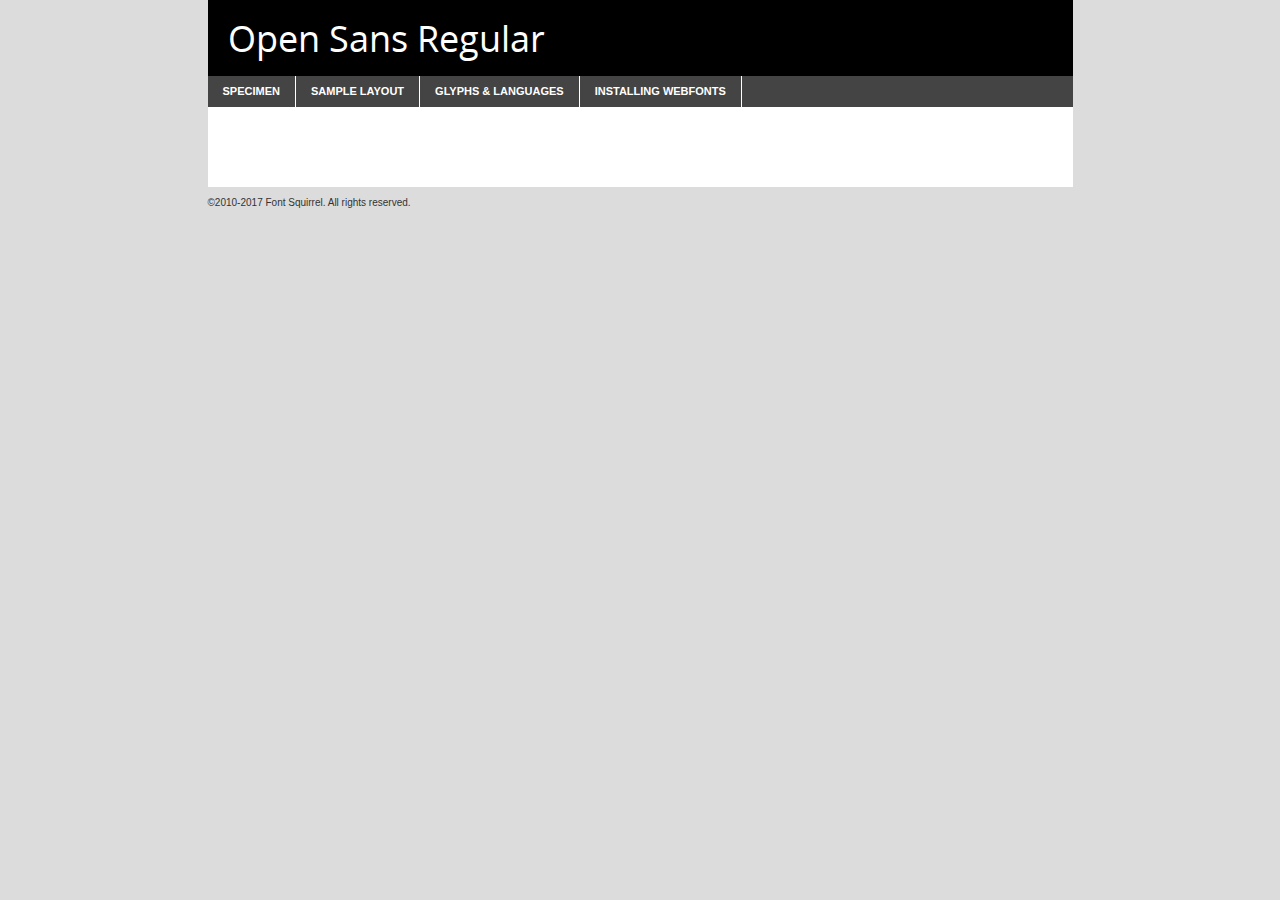
<file: fonts/webfontkit-20241013-194007/opensans-regular-demo.html>
<!DOCTYPE html PUBLIC "-//W3C//DTD XHTML 1.0 Transitional//EN"
        "http://www.w3.org/TR/xhtml1/DTD/xhtml1-transitional.dtd">

<html xmlns="http://www.w3.org/1999/xhtml" xml:lang="en" lang="en">
<head>
    <meta http-equiv="Content-Type" content="text/html; charset=utf-8"/>
    <script src="http://ajax.googleapis.com/ajax/libs/jquery/1.7.2/jquery.min.js" type="text/javascript" charset="utf-8"></script>
    <script type="text/javascript">
		(function($) {
			$.fn.easyTabs = function(option) {
				var param = jQuery.extend({ fadeSpeed: 'fast', defaultContent: 1, activeClass: 'active' }, option);
				$(this).each(function() {
					var thisId = '#' + this.id;
					if ( param.defaultContent == '' )
					{
						param.defaultContent = 1;
					}
					if ( typeof param.defaultContent == 'number' )
					{
						var defaultTab = $(thisId + ' .tabs li:eq(' + (param.defaultContent - 1) + ') a').attr('href').substr(1);
					}
					else
					{
						var defaultTab = param.defaultContent;
					}
					$(thisId + ' .tabs li a').each(function() {
						var tabToHide = $(this).attr('href').substr(1);
						$('#' + tabToHide).addClass('easytabs-tab-content');
					});
					hideAll();
					changeContent(defaultTab);

					function hideAll() {$(thisId + ' .easytabs-tab-content').hide();}

					function changeContent(tabId)
					{
						hideAll();
						$(thisId + ' .tabs li').removeClass(param.activeClass);
						$(thisId + ' .tabs li a[href=#' + tabId + ']').closest('li').addClass(param.activeClass);
						if ( param.fadeSpeed != 'none' )
						{
							$(thisId + ' #' + tabId).fadeIn(param.fadeSpeed);
						}
						else
						{
							$(thisId + ' #' + tabId).show();
						}
					}

					$(thisId + ' .tabs li').click(function() {
						var tabId = $(this).find('a').attr('href').substr(1);
						changeContent(tabId);
						return false;
					});
				});
			}
		})(jQuery);
    </script>
    <link rel="stylesheet" href="specimen_files/specimen_stylesheet.css" type="text/css" charset="utf-8"/>
    <link rel="stylesheet" href="stylesheet.css" type="text/css" charset="utf-8"/>

    <style type="text/css">
        		body {
			font-family: 'open_sansregular';
        		}

            </style>

    <title>Open Sans Regular Specimen</title>


    <script type="text/javascript" charset="utf-8">
		$(document).ready(function() {
			$('#container').easyTabs({ defaultContent: 1 });
		});
    </script>
</head>

<body>
<div id="container">
    <div id="header">
		Open Sans Regular    </div>
    <ul class="tabs">
        <li><a href="#specimen">Specimen</a></li>
        <li><a href="#layout">Sample Layout</a></li>
		        <li><a href="#glyphs">Glyphs &amp; Languages</a></li>
        <li><a href="#installing">Installing Webfonts</a></li>

    </ul>

    <div id="main_content">


        <div id="specimen">

            <div class="section">
                <div class="grid12 firstcol">
                    <div class="huge">AaBb</div>
                </div>
            </div>

            <div class="section">
                <div class="glyph_range">A&#x200B;B&#x200b;C&#x200b;D&#x200b;E&#x200b;F&#x200b;G&#x200b;H&#x200b;I&#x200b;J&#x200b;K&#x200b;L&#x200b;M&#x200b;N&#x200b;O&#x200b;P&#x200b;Q&#x200b;R&#x200b;S&#x200b;T&#x200b;U&#x200b;V&#x200b;W&#x200b;X&#x200b;Y&#x200b;Z&#x200b;a&#x200b;b&#x200b;c&#x200b;d&#x200b;e&#x200b;f&#x200b;g&#x200b;h&#x200b;i&#x200b;j&#x200b;k&#x200b;l&#x200b;m&#x200b;n&#x200b;o&#x200b;p&#x200b;q&#x200b;r&#x200b;s&#x200b;t&#x200b;u&#x200b;v&#x200b;w&#x200b;x&#x200b;y&#x200b;z&#x200b;1&#x200b;2&#x200b;3&#x200b;4&#x200b;5&#x200b;6&#x200b;7&#x200b;8&#x200b;9&#x200b;0&#x200b;&amp;&#x200b;.&#x200b;,&#x200b;?&#x200b;!&#x200b;&#64;&#x200b;(&#x200b;)&#x200b;#&#x200b;$&#x200b;%&#x200b;*&#x200b;+&#x200b;-&#x200b;=&#x200b;:&#x200b;;</div>
            </div>
            <div class="section">
                <div class="grid12 firstcol">
                    <table class="sample_table">
                        <tr>
                            <td>10</td>
                            <td class="size10">abcdefghijklmnopqrstuvwxyzABCDEFGHIJKLMNOPQRSTUVWXYZ0123456789abcdefghijklmnopqrstuvwxyzABCDEFGHIJKLMNOPQRSTUVWXYZ0123456789abcdefghijklmnopqrstuvwxyzABCDEFGHIJKLMNOPQRSTUVWXYZ</td>
                        </tr>
                        <tr>
                            <td>11</td>
                            <td class="size11">abcdefghijklmnopqrstuvwxyzABCDEFGHIJKLMNOPQRSTUVWXYZ0123456789abcdefghijklmnopqrstuvwxyzABCDEFGHIJKLMNOPQRSTUVWXYZ0123456789abcdefghijklmnopqrstuvwxyzABCDEFGHIJKLMNOPQRSTUVWXYZ</td>
                        </tr>
                        <tr>
                            <td>12</td>
                            <td class="size12">abcdefghijklmnopqrstuvwxyzABCDEFGHIJKLMNOPQRSTUVWXYZ0123456789abcdefghijklmnopqrstuvwxyzABCDEFGHIJKLMNOPQRSTUVWXYZ0123456789abcdefghijklmnopqrstuvwxyzABCDEFGHIJKLMNOPQRSTUVWXYZ</td>
                        </tr>
                        <tr>
                            <td>13</td>
                            <td class="size13">abcdefghijklmnopqrstuvwxyzABCDEFGHIJKLMNOPQRSTUVWXYZ0123456789abcdefghijklmnopqrstuvwxyzABCDEFGHIJKLMNOPQRSTUVWXYZ0123456789abcdefghijklmnopqrstuvwxyzABCDEFGHIJKLMNOPQRSTUVWXYZ</td>
                        </tr>
                        <tr>
                            <td>14</td>
                            <td class="size14">abcdefghijklmnopqrstuvwxyzABCDEFGHIJKLMNOPQRSTUVWXYZ0123456789abcdefghijklmnopqrstuvwxyzABCDEFGHIJKLMNOPQRSTUVWXYZ0123456789abcdefghijklmnopqrstuvwxyzABCDEFGHIJKLMNOPQRSTUVWXYZ</td>
                        </tr>
                        <tr>
                            <td>16</td>
                            <td class="size16">abcdefghijklmnopqrstuvwxyzABCDEFGHIJKLMNOPQRSTUVWXYZ0123456789abcdefghijklmnopqrstuvwxyzABCDEFGHIJKLMNOPQRSTUVWXYZ</td>
                        </tr>
                        <tr>
                            <td>18</td>
                            <td class="size18">abcdefghijklmnopqrstuvwxyzABCDEFGHIJKLMNOPQRSTUVWXYZ0123456789abcdefghijklmnopqrstuvwxyzABCDEFGHIJKLMNOPQRSTUVWXYZ</td>
                        </tr>
                        <tr>
                            <td>20</td>
                            <td class="size20">abcdefghijklmnopqrstuvwxyzABCDEFGHIJKLMNOPQRSTUVWXYZ0123456789abcdefghijklmnopqrstuvwxyzABCDEFGHIJKLMNOPQRSTUVWXYZ</td>
                        </tr>
                        <tr>
                            <td>24</td>
                            <td class="size24">abcdefghijklmnopqrstuvwxyzABCDEFGHIJKLMNOPQRSTUVWXYZ0123456789abcdefghijklmnopqrstuvwxyzABCDEFGHIJKLMNOPQRSTUVWXYZ</td>
                        </tr>
                        <tr>
                            <td>30</td>
                            <td class="size30">abcdefghijklmnopqrstuvwxyzABCDEFGHIJKLMNOPQRSTUVWXYZ0123456789abcdefghijklmnopqrstuvwxyzABCDEFGHIJKLMNOPQRSTUVWXYZ</td>
                        </tr>
                        <tr>
                            <td>36</td>
                            <td class="size36">abcdefghijklmnopqrstuvwxyzABCDEFGHIJKLMNOPQRSTUVWXYZ0123456789abcdefghijklmnopqrstuvwxyzABCDEFGHIJKLMNOPQRSTUVWXYZ</td>
                        </tr>
                        <tr>
                            <td>48</td>
                            <td class="size48">abcdefghijklmnopqrstuvwxyzABCDEFGHIJKLMNOPQRSTUVWXYZ0123456789abcdefghijklmnopqrstuvwxyzABCDEFGHIJKLMNOPQRSTUVWXYZ</td>
                        </tr>
                        <tr>
                            <td>60</td>
                            <td class="size60">abcdefghijklmnopqrstuvwxyzABCDEFGHIJKLMNOPQRSTUVWXYZ0123456789abcdefghijklmnopqrstuvwxyzABCDEFGHIJKLMNOPQRSTUVWXYZ</td>
                        </tr>
                        <tr>
                            <td>72</td>
                            <td class="size72">abcdefghijklmnopqrstuvwxyzABCDEFGHIJKLMNOPQRSTUVWXYZ0123456789abcdefghijklmnopqrstuvwxyzABCDEFGHIJKLMNOPQRSTUVWXYZ</td>
                        </tr>
                        <tr>
                            <td>90</td>
                            <td class="size90">abcdefghijklmnopqrstuvwxyzABCDEFGHIJKLMNOPQRSTUVWXYZ0123456789abcdefghijklmnopqrstuvwxyzABCDEFGHIJKLMNOPQRSTUVWXYZ</td>
                        </tr>
                    </table>

                </div>

            </div>


            <div class="section" id="bodycomparison">


                <div id="xheight">
                    <div class="fontbody">&#x25FC;&#x25FC;&#x25FC;&#x25FC;&#x25FC;&#x25FC;&#x25FC;&#x25FC;&#x25FC;&#x25FC;&#x25FC;&#x25FC;&#x25FC;&#x25FC;&#x25FC;&#x25FC;&#x25FC;&#x25FC;&#x25FC;&#x25FC;&#x25FC;&#x25FC;&#x25FC;&#x25FC;&#x25FC;&#x25FC;&#x25FC;&#x25FC;&#x25FC;&#x25FC;&#x25FC;&#x25FC;&#x25FC;&#x25FC;&#x25FC;&#x25FC;&#x25FC;&#x25FC;&#x25FC;&#x25FC;&#x25FC;&#x25FC;&#x25FC;&#x25FC;&#x25FC;&#x25FC;&#x25FC;&#x25FC;&#x25FC;&#x25FC;&#x25FC;&#x25FC;&#x25FC;&#x25FC;&#x25FC;&#x25FC;&#x25FC;&#x25FC;&#x25FC;&#x25FC;&#x25FC;&#x25FC;&#x25FC;&#x25FC;&#x25FC;&#x25FC;&#x25FC;&#x25FC;&#x25FC;&#x25FC;&#x25FC;&#x25FC;&#x25FC;&#x25FC;&#x25FC;&#x25FC;&#x25FC;&#x25FC;&#x25FC;&#x25FC;&#x25FC;&#x25FC;&#x25FC;&#x25FC;&#x25FC;&#x25FC;&#x25FC;&#x25FC;&#x25FC;&#x25FC;&#x25FC;&#x25FC;&#x25FC;&#x25FC;&#x25FC;&#x25FC;&#x25FC;&#x25FC;&#x25FC;body</div>
                    <div class="arialbody">body</div>
                    <div class="verdanabody">body</div>
                    <div class="georgiabody">body</div>
                </div>
                <div class="fontbody" style="z-index:1">
                    body<span>Open Sans Regular</span>
                </div>
                <div class="arialbody" style="z-index:1">
                    body<span>Arial</span>
                </div>
                <div class="verdanabody" style="z-index:1">
                    body<span>Verdana</span>
                </div>
                <div class="georgiabody" style="z-index:1">
                    body<span>Georgia</span>
                </div>


            </div>


            <div class="section psample psample_row1" id="">

                <div class="grid2 firstcol">
                    <p class="size10"><span>10.</span>Aenean lacinia bibendum nulla sed consectetur. Fusce dapibus, tellus ac cursus commodo, tortor mauris condimentum nibh, ut fermentum massa justo sit amet risus. Nullam id dolor id nibh ultricies vehicula ut id elit. Cum sociis natoque penatibus et magnis dis parturient montes, nascetur ridiculus mus. Nulla vitae elit libero, a pharetra augue.</p>

                </div>
                <div class="grid3">
                    <p class="size11"><span>11.</span>Aenean lacinia bibendum nulla sed consectetur. Fusce dapibus, tellus ac cursus commodo, tortor mauris condimentum nibh, ut fermentum massa justo sit amet risus. Nullam id dolor id nibh ultricies vehicula ut id elit. Cum sociis natoque penatibus et magnis dis parturient montes, nascetur ridiculus mus. Nulla vitae elit libero, a pharetra augue.</p>

                </div>
                <div class="grid3">
                    <p class="size12"><span>12.</span>Aenean lacinia bibendum nulla sed consectetur. Fusce dapibus, tellus ac cursus commodo, tortor mauris condimentum nibh, ut fermentum massa justo sit amet risus. Nullam id dolor id nibh ultricies vehicula ut id elit. Cum sociis natoque penatibus et magnis dis parturient montes, nascetur ridiculus mus. Nulla vitae elit libero, a pharetra augue.</p>

                </div>
                <div class="grid4">
                    <p class="size13"><span>13.</span>Aenean lacinia bibendum nulla sed consectetur. Fusce dapibus, tellus ac cursus commodo, tortor mauris condimentum nibh, ut fermentum massa justo sit amet risus. Nullam id dolor id nibh ultricies vehicula ut id elit. Cum sociis natoque penatibus et magnis dis parturient montes, nascetur ridiculus mus. Nulla vitae elit libero, a pharetra augue.</p>

                </div>
                <div class="white_blend"></div>

            </div>
            <div class="section psample psample_row2" id="">
                <div class="grid3 firstcol">
                    <p class="size14"><span>14.</span>Aenean lacinia bibendum nulla sed consectetur. Fusce dapibus, tellus ac cursus commodo, tortor mauris condimentum nibh, ut fermentum massa justo sit amet risus. Nullam id dolor id nibh ultricies vehicula ut id elit. Cum sociis natoque penatibus et magnis dis parturient montes, nascetur ridiculus mus. Nulla vitae elit libero, a pharetra augue.</p>

                </div>
                <div class="grid4">
                    <p class="size16"><span>16.</span>Aenean lacinia bibendum nulla sed consectetur. Fusce dapibus, tellus ac cursus commodo, tortor mauris condimentum nibh, ut fermentum massa justo sit amet risus. Nullam id dolor id nibh ultricies vehicula ut id elit. Cum sociis natoque penatibus et magnis dis parturient montes, nascetur ridiculus mus. Nulla vitae elit libero, a pharetra augue.</p>

                </div>
                <div class="grid5">
                    <p class="size18"><span>18.</span>Aenean lacinia bibendum nulla sed consectetur. Fusce dapibus, tellus ac cursus commodo, tortor mauris condimentum nibh, ut fermentum massa justo sit amet risus. Nullam id dolor id nibh ultricies vehicula ut id elit. Cum sociis natoque penatibus et magnis dis parturient montes, nascetur ridiculus mus. Nulla vitae elit libero, a pharetra augue.</p>

                </div>

                <div class="white_blend"></div>

            </div>

            <div class="section psample psample_row3" id="">
                <div class="grid5 firstcol">
                    <p class="size20"><span>20.</span>Aenean lacinia bibendum nulla sed consectetur. Fusce dapibus, tellus ac cursus commodo, tortor mauris condimentum nibh, ut fermentum massa justo sit amet risus. Nullam id dolor id nibh ultricies vehicula ut id elit. Cum sociis natoque penatibus et magnis dis parturient montes, nascetur ridiculus mus. Nulla vitae elit libero, a pharetra augue.</p>
                </div>
                <div class="grid7">
                    <p class="size24"><span>24.</span>Aenean lacinia bibendum nulla sed consectetur. Fusce dapibus, tellus ac cursus commodo, tortor mauris condimentum nibh, ut fermentum massa justo sit amet risus. Nullam id dolor id nibh ultricies vehicula ut id elit. Cum sociis natoque penatibus et magnis dis parturient montes, nascetur ridiculus mus. Nulla vitae elit libero, a pharetra augue.</p>
                </div>

                <div class="white_blend"></div>

            </div>

            <div class="section psample psample_row4" id="">
                <div class="grid12 firstcol">
                    <p class="size30"><span>30.</span>Aenean lacinia bibendum nulla sed consectetur. Fusce dapibus, tellus ac cursus commodo, tortor mauris condimentum nibh, ut fermentum massa justo sit amet risus. Nullam id dolor id nibh ultricies vehicula ut id elit. Cum sociis natoque penatibus et magnis dis parturient montes, nascetur ridiculus mus. Nulla vitae elit libero, a pharetra augue.</p>
                </div>
                <div class="white_blend"></div>

            </div>


            <div class="section psample psample_row1 fullreverse">
                <div class="grid2 firstcol">
                    <p class="size10"><span>10.</span>Aenean lacinia bibendum nulla sed consectetur. Fusce dapibus, tellus ac cursus commodo, tortor mauris condimentum nibh, ut fermentum massa justo sit amet risus. Nullam id dolor id nibh ultricies vehicula ut id elit. Cum sociis natoque penatibus et magnis dis parturient montes, nascetur ridiculus mus. Nulla vitae elit libero, a pharetra augue.</p>

                </div>
                <div class="grid3">
                    <p class="size11"><span>11.</span>Aenean lacinia bibendum nulla sed consectetur. Fusce dapibus, tellus ac cursus commodo, tortor mauris condimentum nibh, ut fermentum massa justo sit amet risus. Nullam id dolor id nibh ultricies vehicula ut id elit. Cum sociis natoque penatibus et magnis dis parturient montes, nascetur ridiculus mus. Nulla vitae elit libero, a pharetra augue.</p>

                </div>
                <div class="grid3">
                    <p class="size12"><span>12.</span>Aenean lacinia bibendum nulla sed consectetur. Fusce dapibus, tellus ac cursus commodo, tortor mauris condimentum nibh, ut fermentum massa justo sit amet risus. Nullam id dolor id nibh ultricies vehicula ut id elit. Cum sociis natoque penatibus et magnis dis parturient montes, nascetur ridiculus mus. Nulla vitae elit libero, a pharetra augue.</p>

                </div>
                <div class="grid4">
                    <p class="size13"><span>13.</span>Aenean lacinia bibendum nulla sed consectetur. Fusce dapibus, tellus ac cursus commodo, tortor mauris condimentum nibh, ut fermentum massa justo sit amet risus. Nullam id dolor id nibh ultricies vehicula ut id elit. Cum sociis natoque penatibus et magnis dis parturient montes, nascetur ridiculus mus. Nulla vitae elit libero, a pharetra augue.</p>

                </div>
                <div class="black_blend"></div>

            </div>

            <div class="section psample psample_row2 fullreverse">
                <div class="grid3 firstcol">
                    <p class="size14"><span>14.</span>Aenean lacinia bibendum nulla sed consectetur. Fusce dapibus, tellus ac cursus commodo, tortor mauris condimentum nibh, ut fermentum massa justo sit amet risus. Nullam id dolor id nibh ultricies vehicula ut id elit. Cum sociis natoque penatibus et magnis dis parturient montes, nascetur ridiculus mus. Nulla vitae elit libero, a pharetra augue.</p>

                </div>
                <div class="grid4">
                    <p class="size16"><span>16.</span>Aenean lacinia bibendum nulla sed consectetur. Fusce dapibus, tellus ac cursus commodo, tortor mauris condimentum nibh, ut fermentum massa justo sit amet risus. Nullam id dolor id nibh ultricies vehicula ut id elit. Cum sociis natoque penatibus et magnis dis parturient montes, nascetur ridiculus mus. Nulla vitae elit libero, a pharetra augue.</p>

                </div>
                <div class="grid5">
                    <p class="size18"><span>18.</span>Aenean lacinia bibendum nulla sed consectetur. Fusce dapibus, tellus ac cursus commodo, tortor mauris condimentum nibh, ut fermentum massa justo sit amet risus. Nullam id dolor id nibh ultricies vehicula ut id elit. Cum sociis natoque penatibus et magnis dis parturient montes, nascetur ridiculus mus. Nulla vitae elit libero, a pharetra augue.</p>

                </div>
                <div class="black_blend"></div>

            </div>

            <div class="section psample fullreverse psample_row3" id="">
                <div class="grid5 firstcol">
                    <p class="size20"><span>20.</span>Aenean lacinia bibendum nulla sed consectetur. Fusce dapibus, tellus ac cursus commodo, tortor mauris condimentum nibh, ut fermentum massa justo sit amet risus. Nullam id dolor id nibh ultricies vehicula ut id elit. Cum sociis natoque penatibus et magnis dis parturient montes, nascetur ridiculus mus. Nulla vitae elit libero, a pharetra augue.</p>
                </div>
                <div class="grid7">
                    <p class="size24"><span>24.</span>Aenean lacinia bibendum nulla sed consectetur. Fusce dapibus, tellus ac cursus commodo, tortor mauris condimentum nibh, ut fermentum massa justo sit amet risus. Nullam id dolor id nibh ultricies vehicula ut id elit. Cum sociis natoque penatibus et magnis dis parturient montes, nascetur ridiculus mus. Nulla vitae elit libero, a pharetra augue.</p>
                </div>

                <div class="black_blend"></div>

            </div>

            <div class="section psample fullreverse psample_row4" id="" style="border-bottom: 20px #000 solid;">
                <div class="grid12 firstcol">
                    <p class="size30"><span>30.</span>Aenean lacinia bibendum nulla sed consectetur. Fusce dapibus, tellus ac cursus commodo, tortor mauris condimentum nibh, ut fermentum massa justo sit amet risus. Nullam id dolor id nibh ultricies vehicula ut id elit. Cum sociis natoque penatibus et magnis dis parturient montes, nascetur ridiculus mus. Nulla vitae elit libero, a pharetra augue.</p>
                </div>
                <div class="black_blend"></div>

            </div>


        </div>

        <div id="layout">

            <div class="section">

                <div class="grid12 firstcol">
                    <h1>Lorem Ipsum Dolor</h1>
                    <h2>Etiam porta sem malesuada magna mollis euismod</h2>

                    <p class="byline">By <a href="#link">Aenean Lacinia</a></p>
                </div>
            </div>
            <div class="section">
                <div class="grid8 firstcol">
                    <p class="large">Donec sed odio dui. Morbi leo risus, porta ac consectetur ac, vestibulum at eros. Fusce dapibus, tellus ac cursus commodo, tortor mauris condimentum nibh, ut fermentum massa justo sit amet risus. </p>


                    <h3>Pellentesque ornare sem</h3>

                    <p>Maecenas sed diam eget risus varius blandit sit amet non magna. Maecenas faucibus mollis interdum. Donec ullamcorper nulla non metus auctor fringilla. Nullam id dolor id nibh ultricies vehicula ut id elit. Nullam id dolor id nibh ultricies vehicula ut id elit. </p>

                    <p>Aenean eu leo quam. Pellentesque ornare sem lacinia quam venenatis vestibulum. Lorem ipsum dolor sit amet, consectetur adipiscing elit. Cum sociis natoque penatibus et magnis dis parturient montes, nascetur ridiculus mus. </p>

                    <p>Nulla vitae elit libero, a pharetra augue. Praesent commodo cursus magna, vel scelerisque nisl consectetur et. Aenean lacinia bibendum nulla sed consectetur. </p>

                    <p>Nullam quis risus eget urna mollis ornare vel eu leo. Nullam quis risus eget urna mollis ornare vel eu leo. Maecenas sed diam eget risus varius blandit sit amet non magna. Donec ullamcorper nulla non metus auctor fringilla. </p>

                    <h3>Cras mattis consectetur</h3>

                    <p>Aenean eu leo quam. Pellentesque ornare sem lacinia quam venenatis vestibulum. Aenean lacinia bibendum nulla sed consectetur. Integer posuere erat a ante venenatis dapibus posuere velit aliquet. Cras mattis consectetur purus sit amet fermentum. </p>

                    <p>Nullam id dolor id nibh ultricies vehicula ut id elit. Nullam quis risus eget urna mollis ornare vel eu leo. Cras mattis consectetur purus sit amet fermentum.</p>
                </div>

                <div class="grid4 sidebar">

                    <div class="box reverse">
                        <p class="last">Nullam quis risus eget urna mollis ornare vel eu leo. Donec ullamcorper nulla non metus auctor fringilla. Cras mattis consectetur purus sit amet fermentum. Sed posuere consectetur est at lobortis. Lorem ipsum dolor sit amet, consectetur adipiscing elit. </p>
                    </div>

                    <p class="caption">Maecenas sed diam eget risus varius.</p>

                    <p>Vestibulum id ligula porta felis euismod semper. Integer posuere erat a ante venenatis dapibus posuere velit aliquet. Vestibulum id ligula porta felis euismod semper. Sed posuere consectetur est at lobortis. Maecenas sed diam eget risus varius blandit sit amet non magna. Fusce dapibus, tellus ac cursus commodo, tortor mauris condimentum nibh, ut fermentum massa justo sit amet risus. </p>


                    <p>Duis mollis, est non commodo luctus, nisi erat porttitor ligula, eget lacinia odio sem nec elit. Aenean lacinia bibendum nulla sed consectetur. Vivamus sagittis lacus vel augue laoreet rutrum faucibus dolor auctor. Aenean lacinia bibendum nulla sed consectetur. Nullam quis risus eget urna mollis ornare vel eu leo. </p>

                    <p>Praesent commodo cursus magna, vel scelerisque nisl consectetur et. Donec ullamcorper nulla non metus auctor fringilla. Maecenas faucibus mollis interdum. Fusce dapibus, tellus ac cursus commodo, tortor mauris condimentum nibh, ut fermentum massa justo sit amet risus. </p>

                </div>
            </div>

        </div>


		

        <div id="glyphs">
            <div class="section">
                <div class="grid12 firstcol">

                    <h1>Language Support</h1>
                    <p>The subset of Open Sans Regular in this kit supports the following languages:<br/>

						Albanian, Basque, Breton, Chamorro, Danish, Dutch, English, Faroese, Finnish, French, Frisian, Galician, German, Icelandic, Italian, Malagasy, Norwegian, Portuguese, Spanish, Alsatian, Aragonese, Arapaho, Arrernte, Asturian, Aymara, Bislama, Cebuano, Corsican, Fijian, French_creole, Genoese, Gilbertese, Greenlandic, Haitian_creole, Hiligaynon, Hmong, Hopi, Ibanag, Iloko_ilokano, Indonesian, Interglossa_glosa, Interlingua, Irish_gaelic, Jerriais, Lojban, Lombard, Luxembourgeois, Manx, Mohawk, Norfolk_pitcairnese, Occitan, Oromo, Pangasinan, Papiamento, Piedmontese, Potawatomi, Rhaeto-romance, Romansh, Rotokas, Sami_lule, Samoan, Sardinian, Scots_gaelic, Seychelles_creole, Shona, Sicilian, Somali, Southern_ndebele, Swahili, Swati_swazi, Tagalog_filipino_pilipino, Tetum, Tok_pisin, Uyghur_latinized, Volapuk, Walloon, Warlpiri, Xhosa, Yapese, Zulu, Latinbasic, Ubasic, Demo                    </p>
                    <h1>Glyph Chart</h1>
                    <p>The subset of Open Sans Regular in this kit includes all the glyphs listed below. Unicode entities are included above each glyph to help you insert individual characters into your layout.</p>
                    <div id="glyph_chart">

																				                                <div><p>&amp;#13;</p>&#13;</div>
																				                                <div><p>&amp;#32;</p>&#32;</div>
																				                                <div><p>&amp;#33;</p>&#33;</div>
																				                                <div><p>&amp;#34;</p>&#34;</div>
																				                                <div><p>&amp;#35;</p>&#35;</div>
																				                                <div><p>&amp;#36;</p>&#36;</div>
																				                                <div><p>&amp;#37;</p>&#37;</div>
																				                                <div><p>&amp;#38;</p>&#38;</div>
																				                                <div><p>&amp;#39;</p>&#39;</div>
																				                                <div><p>&amp;#40;</p>&#40;</div>
																				                                <div><p>&amp;#41;</p>&#41;</div>
																				                                <div><p>&amp;#42;</p>&#42;</div>
																				                                <div><p>&amp;#43;</p>&#43;</div>
																				                                <div><p>&amp;#44;</p>&#44;</div>
																				                                <div><p>&amp;#45;</p>&#45;</div>
																				                                <div><p>&amp;#46;</p>&#46;</div>
																				                                <div><p>&amp;#47;</p>&#47;</div>
																				                                <div><p>&amp;#48;</p>&#48;</div>
																				                                <div><p>&amp;#49;</p>&#49;</div>
																				                                <div><p>&amp;#50;</p>&#50;</div>
																				                                <div><p>&amp;#51;</p>&#51;</div>
																				                                <div><p>&amp;#52;</p>&#52;</div>
																				                                <div><p>&amp;#53;</p>&#53;</div>
																				                                <div><p>&amp;#54;</p>&#54;</div>
																				                                <div><p>&amp;#55;</p>&#55;</div>
																				                                <div><p>&amp;#56;</p>&#56;</div>
																				                                <div><p>&amp;#57;</p>&#57;</div>
																				                                <div><p>&amp;#58;</p>&#58;</div>
																				                                <div><p>&amp;#59;</p>&#59;</div>
																				                                <div><p>&amp;#60;</p>&#60;</div>
																				                                <div><p>&amp;#61;</p>&#61;</div>
																				                                <div><p>&amp;#62;</p>&#62;</div>
																				                                <div><p>&amp;#63;</p>&#63;</div>
																				                                <div><p>&amp;#64;</p>&#64;</div>
																				                                <div><p>&amp;#65;</p>&#65;</div>
																				                                <div><p>&amp;#66;</p>&#66;</div>
																				                                <div><p>&amp;#67;</p>&#67;</div>
																				                                <div><p>&amp;#68;</p>&#68;</div>
																				                                <div><p>&amp;#69;</p>&#69;</div>
																				                                <div><p>&amp;#70;</p>&#70;</div>
																				                                <div><p>&amp;#71;</p>&#71;</div>
																				                                <div><p>&amp;#72;</p>&#72;</div>
																				                                <div><p>&amp;#73;</p>&#73;</div>
																				                                <div><p>&amp;#74;</p>&#74;</div>
																				                                <div><p>&amp;#75;</p>&#75;</div>
																				                                <div><p>&amp;#76;</p>&#76;</div>
																				                                <div><p>&amp;#77;</p>&#77;</div>
																				                                <div><p>&amp;#78;</p>&#78;</div>
																				                                <div><p>&amp;#79;</p>&#79;</div>
																				                                <div><p>&amp;#80;</p>&#80;</div>
																				                                <div><p>&amp;#81;</p>&#81;</div>
																				                                <div><p>&amp;#82;</p>&#82;</div>
																				                                <div><p>&amp;#83;</p>&#83;</div>
																				                                <div><p>&amp;#84;</p>&#84;</div>
																				                                <div><p>&amp;#85;</p>&#85;</div>
																				                                <div><p>&amp;#86;</p>&#86;</div>
																				                                <div><p>&amp;#87;</p>&#87;</div>
																				                                <div><p>&amp;#88;</p>&#88;</div>
																				                                <div><p>&amp;#89;</p>&#89;</div>
																				                                <div><p>&amp;#90;</p>&#90;</div>
																				                                <div><p>&amp;#91;</p>&#91;</div>
																				                                <div><p>&amp;#92;</p>&#92;</div>
																				                                <div><p>&amp;#93;</p>&#93;</div>
																				                                <div><p>&amp;#94;</p>&#94;</div>
																				                                <div><p>&amp;#95;</p>&#95;</div>
																				                                <div><p>&amp;#96;</p>&#96;</div>
																				                                <div><p>&amp;#97;</p>&#97;</div>
																				                                <div><p>&amp;#98;</p>&#98;</div>
																				                                <div><p>&amp;#99;</p>&#99;</div>
																				                                <div><p>&amp;#100;</p>&#100;</div>
																				                                <div><p>&amp;#101;</p>&#101;</div>
																				                                <div><p>&amp;#102;</p>&#102;</div>
																				                                <div><p>&amp;#103;</p>&#103;</div>
																				                                <div><p>&amp;#104;</p>&#104;</div>
																				                                <div><p>&amp;#105;</p>&#105;</div>
																				                                <div><p>&amp;#106;</p>&#106;</div>
																				                                <div><p>&amp;#107;</p>&#107;</div>
																				                                <div><p>&amp;#108;</p>&#108;</div>
																				                                <div><p>&amp;#109;</p>&#109;</div>
																				                                <div><p>&amp;#110;</p>&#110;</div>
																				                                <div><p>&amp;#111;</p>&#111;</div>
																				                                <div><p>&amp;#112;</p>&#112;</div>
																				                                <div><p>&amp;#113;</p>&#113;</div>
																				                                <div><p>&amp;#114;</p>&#114;</div>
																				                                <div><p>&amp;#115;</p>&#115;</div>
																				                                <div><p>&amp;#116;</p>&#116;</div>
																				                                <div><p>&amp;#117;</p>&#117;</div>
																				                                <div><p>&amp;#118;</p>&#118;</div>
																				                                <div><p>&amp;#119;</p>&#119;</div>
																				                                <div><p>&amp;#120;</p>&#120;</div>
																				                                <div><p>&amp;#121;</p>&#121;</div>
																				                                <div><p>&amp;#122;</p>&#122;</div>
																				                                <div><p>&amp;#123;</p>&#123;</div>
																				                                <div><p>&amp;#124;</p>&#124;</div>
																				                                <div><p>&amp;#125;</p>&#125;</div>
																				                                <div><p>&amp;#126;</p>&#126;</div>
																				                                <div><p>&amp;#160;</p>&#160;</div>
																				                                <div><p>&amp;#161;</p>&#161;</div>
																				                                <div><p>&amp;#162;</p>&#162;</div>
																				                                <div><p>&amp;#163;</p>&#163;</div>
																				                                <div><p>&amp;#164;</p>&#164;</div>
																				                                <div><p>&amp;#165;</p>&#165;</div>
																				                                <div><p>&amp;#166;</p>&#166;</div>
																				                                <div><p>&amp;#167;</p>&#167;</div>
																				                                <div><p>&amp;#168;</p>&#168;</div>
																				                                <div><p>&amp;#169;</p>&#169;</div>
																				                                <div><p>&amp;#170;</p>&#170;</div>
																				                                <div><p>&amp;#171;</p>&#171;</div>
																				                                <div><p>&amp;#172;</p>&#172;</div>
																				                                <div><p>&amp;#173;</p>&#173;</div>
																				                                <div><p>&amp;#174;</p>&#174;</div>
																				                                <div><p>&amp;#175;</p>&#175;</div>
																				                                <div><p>&amp;#176;</p>&#176;</div>
																				                                <div><p>&amp;#177;</p>&#177;</div>
																				                                <div><p>&amp;#178;</p>&#178;</div>
																				                                <div><p>&amp;#179;</p>&#179;</div>
																				                                <div><p>&amp;#180;</p>&#180;</div>
																				                                <div><p>&amp;#181;</p>&#181;</div>
																				                                <div><p>&amp;#182;</p>&#182;</div>
																				                                <div><p>&amp;#183;</p>&#183;</div>
																				                                <div><p>&amp;#184;</p>&#184;</div>
																				                                <div><p>&amp;#185;</p>&#185;</div>
																				                                <div><p>&amp;#186;</p>&#186;</div>
																				                                <div><p>&amp;#187;</p>&#187;</div>
																				                                <div><p>&amp;#188;</p>&#188;</div>
																				                                <div><p>&amp;#189;</p>&#189;</div>
																				                                <div><p>&amp;#190;</p>&#190;</div>
																				                                <div><p>&amp;#191;</p>&#191;</div>
																				                                <div><p>&amp;#192;</p>&#192;</div>
																				                                <div><p>&amp;#193;</p>&#193;</div>
																				                                <div><p>&amp;#194;</p>&#194;</div>
																				                                <div><p>&amp;#195;</p>&#195;</div>
																				                                <div><p>&amp;#196;</p>&#196;</div>
																				                                <div><p>&amp;#197;</p>&#197;</div>
																				                                <div><p>&amp;#198;</p>&#198;</div>
																				                                <div><p>&amp;#199;</p>&#199;</div>
																				                                <div><p>&amp;#200;</p>&#200;</div>
																				                                <div><p>&amp;#201;</p>&#201;</div>
																				                                <div><p>&amp;#202;</p>&#202;</div>
																				                                <div><p>&amp;#203;</p>&#203;</div>
																				                                <div><p>&amp;#204;</p>&#204;</div>
																				                                <div><p>&amp;#205;</p>&#205;</div>
																				                                <div><p>&amp;#206;</p>&#206;</div>
																				                                <div><p>&amp;#207;</p>&#207;</div>
																				                                <div><p>&amp;#208;</p>&#208;</div>
																				                                <div><p>&amp;#209;</p>&#209;</div>
																				                                <div><p>&amp;#210;</p>&#210;</div>
																				                                <div><p>&amp;#211;</p>&#211;</div>
																				                                <div><p>&amp;#212;</p>&#212;</div>
																				                                <div><p>&amp;#213;</p>&#213;</div>
																				                                <div><p>&amp;#214;</p>&#214;</div>
																				                                <div><p>&amp;#215;</p>&#215;</div>
																				                                <div><p>&amp;#216;</p>&#216;</div>
																				                                <div><p>&amp;#217;</p>&#217;</div>
																				                                <div><p>&amp;#218;</p>&#218;</div>
																				                                <div><p>&amp;#219;</p>&#219;</div>
																				                                <div><p>&amp;#220;</p>&#220;</div>
																				                                <div><p>&amp;#221;</p>&#221;</div>
																				                                <div><p>&amp;#222;</p>&#222;</div>
																				                                <div><p>&amp;#223;</p>&#223;</div>
																				                                <div><p>&amp;#224;</p>&#224;</div>
																				                                <div><p>&amp;#225;</p>&#225;</div>
																				                                <div><p>&amp;#226;</p>&#226;</div>
																				                                <div><p>&amp;#227;</p>&#227;</div>
																				                                <div><p>&amp;#228;</p>&#228;</div>
																				                                <div><p>&amp;#229;</p>&#229;</div>
																				                                <div><p>&amp;#230;</p>&#230;</div>
																				                                <div><p>&amp;#231;</p>&#231;</div>
																				                                <div><p>&amp;#232;</p>&#232;</div>
																				                                <div><p>&amp;#233;</p>&#233;</div>
																				                                <div><p>&amp;#234;</p>&#234;</div>
																				                                <div><p>&amp;#235;</p>&#235;</div>
																				                                <div><p>&amp;#236;</p>&#236;</div>
																				                                <div><p>&amp;#237;</p>&#237;</div>
																				                                <div><p>&amp;#238;</p>&#238;</div>
																				                                <div><p>&amp;#239;</p>&#239;</div>
																				                                <div><p>&amp;#240;</p>&#240;</div>
																				                                <div><p>&amp;#241;</p>&#241;</div>
																				                                <div><p>&amp;#242;</p>&#242;</div>
																				                                <div><p>&amp;#243;</p>&#243;</div>
																				                                <div><p>&amp;#244;</p>&#244;</div>
																				                                <div><p>&amp;#245;</p>&#245;</div>
																				                                <div><p>&amp;#246;</p>&#246;</div>
																				                                <div><p>&amp;#247;</p>&#247;</div>
																				                                <div><p>&amp;#248;</p>&#248;</div>
																				                                <div><p>&amp;#249;</p>&#249;</div>
																				                                <div><p>&amp;#250;</p>&#250;</div>
																				                                <div><p>&amp;#251;</p>&#251;</div>
																				                                <div><p>&amp;#252;</p>&#252;</div>
																				                                <div><p>&amp;#253;</p>&#253;</div>
																				                                <div><p>&amp;#254;</p>&#254;</div>
																				                                <div><p>&amp;#255;</p>&#255;</div>
																				                                <div><p>&amp;#338;</p>&#338;</div>
																				                                <div><p>&amp;#339;</p>&#339;</div>
																				                                <div><p>&amp;#376;</p>&#376;</div>
																				                                <div><p>&amp;#710;</p>&#710;</div>
																				                                <div><p>&amp;#732;</p>&#732;</div>
																				                                <div><p>&amp;#8192;</p>&#8192;</div>
																				                                <div><p>&amp;#8193;</p>&#8193;</div>
																				                                <div><p>&amp;#8194;</p>&#8194;</div>
																				                                <div><p>&amp;#8195;</p>&#8195;</div>
																				                                <div><p>&amp;#8196;</p>&#8196;</div>
																				                                <div><p>&amp;#8197;</p>&#8197;</div>
																				                                <div><p>&amp;#8198;</p>&#8198;</div>
																				                                <div><p>&amp;#8199;</p>&#8199;</div>
																				                                <div><p>&amp;#8200;</p>&#8200;</div>
																				                                <div><p>&amp;#8201;</p>&#8201;</div>
																				                                <div><p>&amp;#8202;</p>&#8202;</div>
																				                                <div><p>&amp;#8208;</p>&#8208;</div>
																				                                <div><p>&amp;#8209;</p>&#8209;</div>
																				                                <div><p>&amp;#8210;</p>&#8210;</div>
																				                                <div><p>&amp;#8211;</p>&#8211;</div>
																				                                <div><p>&amp;#8212;</p>&#8212;</div>
																				                                <div><p>&amp;#8216;</p>&#8216;</div>
																				                                <div><p>&amp;#8217;</p>&#8217;</div>
																				                                <div><p>&amp;#8218;</p>&#8218;</div>
																				                                <div><p>&amp;#8220;</p>&#8220;</div>
																				                                <div><p>&amp;#8221;</p>&#8221;</div>
																				                                <div><p>&amp;#8222;</p>&#8222;</div>
																				                                <div><p>&amp;#8226;</p>&#8226;</div>
																				                                <div><p>&amp;#8230;</p>&#8230;</div>
																				                                <div><p>&amp;#8239;</p>&#8239;</div>
																				                                <div><p>&amp;#8249;</p>&#8249;</div>
																				                                <div><p>&amp;#8250;</p>&#8250;</div>
																				                                <div><p>&amp;#8287;</p>&#8287;</div>
																				                                <div><p>&amp;#8364;</p>&#8364;</div>
																				                                <div><p>&amp;#8482;</p>&#8482;</div>
																				                                <div><p>&amp;#9724;</p>&#9724;</div>
																				                                <div><p>&amp;#64257;</p>&#64257;</div>
																				                                <div><p>&amp;#64258;</p>&#64258;</div>
																				                                <div><p>&amp;#64259;</p>&#64259;</div>
																				                                <div><p>&amp;#64260;</p>&#64260;</div>
																																													                    </div>
                </div>


            </div>
        </div>


        <div id="specs">

        </div>

        <div id="installing">
            <div class="section">
                <div class="grid7 firstcol">
                    <h1>Installing Webfonts</h1>

                    <p>Webfonts are supported by all major browser platforms but not all in the same way. There are currently four different font formats that must be included in order to target all browsers. This includes TTF, WOFF, EOT and SVG.</p>

                    <h2>1. Upload your webfonts</h2>
                    <p>You must upload your webfont kit to your website. They should be in or near the same directory as your CSS files.</p>

                    <h2>2. Include the webfont stylesheet</h2>
                    <p>A special CSS @font-face declaration helps the various browsers select the appropriate font it needs without causing you a bunch of headaches. Learn more about this syntax by reading the <a href="https://www.fontspring.com/blog/further-hardening-of-the-bulletproof-syntax">Fontspring blog post</a> about it. The code for it is as follows:</p>


                    <code>
                        @font-face{
                        font-family: 'MyWebFont';
                        src: url('WebFont.eot');
                        src: url('WebFont.eot?#iefix') format('embedded-opentype'),
                        url('WebFont.woff') format('woff'),
                        url('WebFont.ttf') format('truetype'),
                        url('WebFont.svg#webfont') format('svg');
                        }
                    </code>

                    <p>We've already gone ahead and generated the code for you. All you have to do is link to the stylesheet in your HTML, like this:</p>
                    <code>&lt;link rel=&quot;stylesheet&quot; href=&quot;stylesheet.css&quot; type=&quot;text/css&quot; charset=&quot;utf-8&quot; /&gt;</code>

                    <h2>3. Modify your own stylesheet</h2>
                    <p>To take advantage of your new fonts, you must tell your stylesheet to use them. Look at the original @font-face declaration above and find the property called "font-family." The name linked there will be what you use to reference the font. Prepend that webfont name to the font stack in the "font-family" property, inside the selector you want to change. For example:</p>
                    <code>p { font-family: 'WebFont', Arial, sans-serif; }</code>

                    <h2>4. Test</h2>
                    <p>Getting webfonts to work cross-browser <em>can</em> be tricky. Use the information in the sidebar to help you if you find that fonts aren't loading in a particular browser.</p>
                </div>

                <div class="grid5 sidebar">
                    <div class="box">
                        <h2>Troubleshooting<br/>Font-Face Problems</h2>
                        <p>Having trouble getting your webfonts to load in your new website? Here are some tips to sort out what might be the problem.</p>

                        <h3>Fonts not showing in any browser</h3>

                        <p>This sounds like you need to work on the plumbing. You either did not upload the fonts to the correct directory, or you did not link the fonts properly in the CSS. If you've confirmed that all this is correct and you still have a problem, take a look at your .htaccess file and see if requests are getting intercepted.</p>

                        <h3>Fonts not loading in iPhone or iPad</h3>

                        <p>The most common problem here is that you are serving the fonts from an IIS server. IIS refuses to serve files that have unknown MIME types. If that is the case, you must set the MIME type for SVG to "image/svg+xml" in the server settings. Follow these instructions from Microsoft if you need help.</p>

                        <h3>Fonts not loading in Firefox</h3>

                        <p>The primary reason for this failure? You are still using a version Firefox older than 3.5. So upgrade already! If that isn't it, then you are very likely serving fonts from a different domain. Firefox requires that all font assets be served from the same domain. Lastly it is possible that you need to add WOFF to your list of MIME types (if you are serving via IIS.)</p>

                        <h3>Fonts not loading in IE</h3>

                        <p>Are you looking at Internet Explorer on an actual Windows machine or are you cheating by using a service like Adobe BrowserLab? Many of these screenshot services do not render @font-face for IE. Best to test it on a real machine.</p>

                        <h3>Fonts not loading in IE9</h3>

                        <p>IE9, like Firefox, requires that fonts be served from the same domain as the website. Make sure that is the case.</p>
                    </div>
                </div>
            </div>

        </div>

    </div>
    <div id="footer">
        <p>&copy;2010-2017 Font Squirrel. All rights reserved.</p>
    </div>
</div>
</body>
</html>
</file>
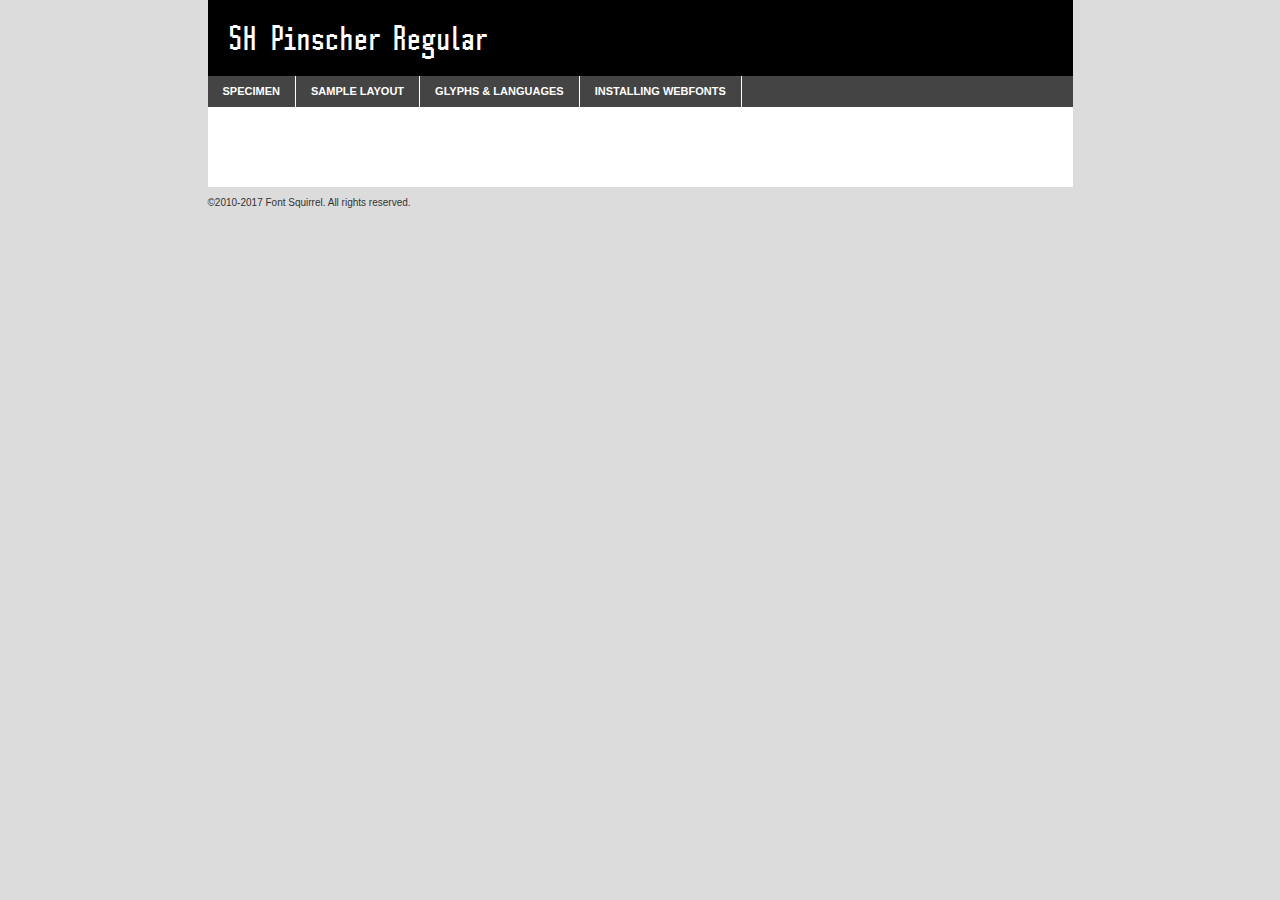
<file: fonts/webfontkit-20241014-132457/shpinscher-regular-demo.html>
<!DOCTYPE html PUBLIC "-//W3C//DTD XHTML 1.0 Transitional//EN"
        "http://www.w3.org/TR/xhtml1/DTD/xhtml1-transitional.dtd">

<html xmlns="http://www.w3.org/1999/xhtml" xml:lang="en" lang="en">
<head>
    <meta http-equiv="Content-Type" content="text/html; charset=utf-8"/>
    <script src="http://ajax.googleapis.com/ajax/libs/jquery/1.7.2/jquery.min.js" type="text/javascript" charset="utf-8"></script>
    <script type="text/javascript">
		(function($) {
			$.fn.easyTabs = function(option) {
				var param = jQuery.extend({ fadeSpeed: 'fast', defaultContent: 1, activeClass: 'active' }, option);
				$(this).each(function() {
					var thisId = '#' + this.id;
					if ( param.defaultContent == '' )
					{
						param.defaultContent = 1;
					}
					if ( typeof param.defaultContent == 'number' )
					{
						var defaultTab = $(thisId + ' .tabs li:eq(' + (param.defaultContent - 1) + ') a').attr('href').substr(1);
					}
					else
					{
						var defaultTab = param.defaultContent;
					}
					$(thisId + ' .tabs li a').each(function() {
						var tabToHide = $(this).attr('href').substr(1);
						$('#' + tabToHide).addClass('easytabs-tab-content');
					});
					hideAll();
					changeContent(defaultTab);

					function hideAll() {$(thisId + ' .easytabs-tab-content').hide();}

					function changeContent(tabId)
					{
						hideAll();
						$(thisId + ' .tabs li').removeClass(param.activeClass);
						$(thisId + ' .tabs li a[href=#' + tabId + ']').closest('li').addClass(param.activeClass);
						if ( param.fadeSpeed != 'none' )
						{
							$(thisId + ' #' + tabId).fadeIn(param.fadeSpeed);
						}
						else
						{
							$(thisId + ' #' + tabId).show();
						}
					}

					$(thisId + ' .tabs li').click(function() {
						var tabId = $(this).find('a').attr('href').substr(1);
						changeContent(tabId);
						return false;
					});
				});
			}
		})(jQuery);
    </script>
    <link rel="stylesheet" href="specimen_files/specimen_stylesheet.css" type="text/css" charset="utf-8"/>
    <link rel="stylesheet" href="stylesheet.css" type="text/css" charset="utf-8"/>

    <style type="text/css">
        		body {
			font-family: 'sh_pinscherregular';
        		}

            </style>

    <title>SH Pinscher Regular Specimen</title>


    <script type="text/javascript" charset="utf-8">
		$(document).ready(function() {
			$('#container').easyTabs({ defaultContent: 1 });
		});
    </script>
</head>

<body>
<div id="container">
    <div id="header">
		SH Pinscher Regular    </div>
    <ul class="tabs">
        <li><a href="#specimen">Specimen</a></li>
        <li><a href="#layout">Sample Layout</a></li>
		        <li><a href="#glyphs">Glyphs &amp; Languages</a></li>
        <li><a href="#installing">Installing Webfonts</a></li>

    </ul>

    <div id="main_content">


        <div id="specimen">

            <div class="section">
                <div class="grid12 firstcol">
                    <div class="huge">AaBb</div>
                </div>
            </div>

            <div class="section">
                <div class="glyph_range">A&#x200B;B&#x200b;C&#x200b;D&#x200b;E&#x200b;F&#x200b;G&#x200b;H&#x200b;I&#x200b;J&#x200b;K&#x200b;L&#x200b;M&#x200b;N&#x200b;O&#x200b;P&#x200b;Q&#x200b;R&#x200b;S&#x200b;T&#x200b;U&#x200b;V&#x200b;W&#x200b;X&#x200b;Y&#x200b;Z&#x200b;a&#x200b;b&#x200b;c&#x200b;d&#x200b;e&#x200b;f&#x200b;g&#x200b;h&#x200b;i&#x200b;j&#x200b;k&#x200b;l&#x200b;m&#x200b;n&#x200b;o&#x200b;p&#x200b;q&#x200b;r&#x200b;s&#x200b;t&#x200b;u&#x200b;v&#x200b;w&#x200b;x&#x200b;y&#x200b;z&#x200b;1&#x200b;2&#x200b;3&#x200b;4&#x200b;5&#x200b;6&#x200b;7&#x200b;8&#x200b;9&#x200b;0&#x200b;&amp;&#x200b;.&#x200b;,&#x200b;?&#x200b;!&#x200b;&#64;&#x200b;(&#x200b;)&#x200b;#&#x200b;$&#x200b;%&#x200b;*&#x200b;+&#x200b;-&#x200b;=&#x200b;:&#x200b;;</div>
            </div>
            <div class="section">
                <div class="grid12 firstcol">
                    <table class="sample_table">
                        <tr>
                            <td>10</td>
                            <td class="size10">abcdefghijklmnopqrstuvwxyzABCDEFGHIJKLMNOPQRSTUVWXYZ0123456789abcdefghijklmnopqrstuvwxyzABCDEFGHIJKLMNOPQRSTUVWXYZ0123456789abcdefghijklmnopqrstuvwxyzABCDEFGHIJKLMNOPQRSTUVWXYZ</td>
                        </tr>
                        <tr>
                            <td>11</td>
                            <td class="size11">abcdefghijklmnopqrstuvwxyzABCDEFGHIJKLMNOPQRSTUVWXYZ0123456789abcdefghijklmnopqrstuvwxyzABCDEFGHIJKLMNOPQRSTUVWXYZ0123456789abcdefghijklmnopqrstuvwxyzABCDEFGHIJKLMNOPQRSTUVWXYZ</td>
                        </tr>
                        <tr>
                            <td>12</td>
                            <td class="size12">abcdefghijklmnopqrstuvwxyzABCDEFGHIJKLMNOPQRSTUVWXYZ0123456789abcdefghijklmnopqrstuvwxyzABCDEFGHIJKLMNOPQRSTUVWXYZ0123456789abcdefghijklmnopqrstuvwxyzABCDEFGHIJKLMNOPQRSTUVWXYZ</td>
                        </tr>
                        <tr>
                            <td>13</td>
                            <td class="size13">abcdefghijklmnopqrstuvwxyzABCDEFGHIJKLMNOPQRSTUVWXYZ0123456789abcdefghijklmnopqrstuvwxyzABCDEFGHIJKLMNOPQRSTUVWXYZ0123456789abcdefghijklmnopqrstuvwxyzABCDEFGHIJKLMNOPQRSTUVWXYZ</td>
                        </tr>
                        <tr>
                            <td>14</td>
                            <td class="size14">abcdefghijklmnopqrstuvwxyzABCDEFGHIJKLMNOPQRSTUVWXYZ0123456789abcdefghijklmnopqrstuvwxyzABCDEFGHIJKLMNOPQRSTUVWXYZ0123456789abcdefghijklmnopqrstuvwxyzABCDEFGHIJKLMNOPQRSTUVWXYZ</td>
                        </tr>
                        <tr>
                            <td>16</td>
                            <td class="size16">abcdefghijklmnopqrstuvwxyzABCDEFGHIJKLMNOPQRSTUVWXYZ0123456789abcdefghijklmnopqrstuvwxyzABCDEFGHIJKLMNOPQRSTUVWXYZ</td>
                        </tr>
                        <tr>
                            <td>18</td>
                            <td class="size18">abcdefghijklmnopqrstuvwxyzABCDEFGHIJKLMNOPQRSTUVWXYZ0123456789abcdefghijklmnopqrstuvwxyzABCDEFGHIJKLMNOPQRSTUVWXYZ</td>
                        </tr>
                        <tr>
                            <td>20</td>
                            <td class="size20">abcdefghijklmnopqrstuvwxyzABCDEFGHIJKLMNOPQRSTUVWXYZ0123456789abcdefghijklmnopqrstuvwxyzABCDEFGHIJKLMNOPQRSTUVWXYZ</td>
                        </tr>
                        <tr>
                            <td>24</td>
                            <td class="size24">abcdefghijklmnopqrstuvwxyzABCDEFGHIJKLMNOPQRSTUVWXYZ0123456789abcdefghijklmnopqrstuvwxyzABCDEFGHIJKLMNOPQRSTUVWXYZ</td>
                        </tr>
                        <tr>
                            <td>30</td>
                            <td class="size30">abcdefghijklmnopqrstuvwxyzABCDEFGHIJKLMNOPQRSTUVWXYZ0123456789abcdefghijklmnopqrstuvwxyzABCDEFGHIJKLMNOPQRSTUVWXYZ</td>
                        </tr>
                        <tr>
                            <td>36</td>
                            <td class="size36">abcdefghijklmnopqrstuvwxyzABCDEFGHIJKLMNOPQRSTUVWXYZ0123456789abcdefghijklmnopqrstuvwxyzABCDEFGHIJKLMNOPQRSTUVWXYZ</td>
                        </tr>
                        <tr>
                            <td>48</td>
                            <td class="size48">abcdefghijklmnopqrstuvwxyzABCDEFGHIJKLMNOPQRSTUVWXYZ0123456789abcdefghijklmnopqrstuvwxyzABCDEFGHIJKLMNOPQRSTUVWXYZ</td>
                        </tr>
                        <tr>
                            <td>60</td>
                            <td class="size60">abcdefghijklmnopqrstuvwxyzABCDEFGHIJKLMNOPQRSTUVWXYZ0123456789abcdefghijklmnopqrstuvwxyzABCDEFGHIJKLMNOPQRSTUVWXYZ</td>
                        </tr>
                        <tr>
                            <td>72</td>
                            <td class="size72">abcdefghijklmnopqrstuvwxyzABCDEFGHIJKLMNOPQRSTUVWXYZ0123456789abcdefghijklmnopqrstuvwxyzABCDEFGHIJKLMNOPQRSTUVWXYZ</td>
                        </tr>
                        <tr>
                            <td>90</td>
                            <td class="size90">abcdefghijklmnopqrstuvwxyzABCDEFGHIJKLMNOPQRSTUVWXYZ0123456789abcdefghijklmnopqrstuvwxyzABCDEFGHIJKLMNOPQRSTUVWXYZ</td>
                        </tr>
                    </table>

                </div>

            </div>


            <div class="section" id="bodycomparison">


                <div id="xheight">
                    <div class="fontbody">&#x25FC;&#x25FC;&#x25FC;&#x25FC;&#x25FC;&#x25FC;&#x25FC;&#x25FC;&#x25FC;&#x25FC;&#x25FC;&#x25FC;&#x25FC;&#x25FC;&#x25FC;&#x25FC;&#x25FC;&#x25FC;&#x25FC;&#x25FC;&#x25FC;&#x25FC;&#x25FC;&#x25FC;&#x25FC;&#x25FC;&#x25FC;&#x25FC;&#x25FC;&#x25FC;&#x25FC;&#x25FC;&#x25FC;&#x25FC;&#x25FC;&#x25FC;&#x25FC;&#x25FC;&#x25FC;&#x25FC;&#x25FC;&#x25FC;&#x25FC;&#x25FC;&#x25FC;&#x25FC;&#x25FC;&#x25FC;&#x25FC;&#x25FC;&#x25FC;&#x25FC;&#x25FC;&#x25FC;&#x25FC;&#x25FC;&#x25FC;&#x25FC;&#x25FC;&#x25FC;&#x25FC;&#x25FC;&#x25FC;&#x25FC;&#x25FC;&#x25FC;&#x25FC;&#x25FC;&#x25FC;&#x25FC;&#x25FC;&#x25FC;&#x25FC;&#x25FC;&#x25FC;&#x25FC;&#x25FC;&#x25FC;&#x25FC;&#x25FC;&#x25FC;&#x25FC;&#x25FC;&#x25FC;&#x25FC;&#x25FC;&#x25FC;&#x25FC;&#x25FC;&#x25FC;&#x25FC;&#x25FC;&#x25FC;&#x25FC;&#x25FC;&#x25FC;&#x25FC;&#x25FC;&#x25FC;body</div>
                    <div class="arialbody">body</div>
                    <div class="verdanabody">body</div>
                    <div class="georgiabody">body</div>
                </div>
                <div class="fontbody" style="z-index:1">
                    body<span>SH Pinscher Regular</span>
                </div>
                <div class="arialbody" style="z-index:1">
                    body<span>Arial</span>
                </div>
                <div class="verdanabody" style="z-index:1">
                    body<span>Verdana</span>
                </div>
                <div class="georgiabody" style="z-index:1">
                    body<span>Georgia</span>
                </div>


            </div>


            <div class="section psample psample_row1" id="">

                <div class="grid2 firstcol">
                    <p class="size10"><span>10.</span>Aenean lacinia bibendum nulla sed consectetur. Fusce dapibus, tellus ac cursus commodo, tortor mauris condimentum nibh, ut fermentum massa justo sit amet risus. Nullam id dolor id nibh ultricies vehicula ut id elit. Cum sociis natoque penatibus et magnis dis parturient montes, nascetur ridiculus mus. Nulla vitae elit libero, a pharetra augue.</p>

                </div>
                <div class="grid3">
                    <p class="size11"><span>11.</span>Aenean lacinia bibendum nulla sed consectetur. Fusce dapibus, tellus ac cursus commodo, tortor mauris condimentum nibh, ut fermentum massa justo sit amet risus. Nullam id dolor id nibh ultricies vehicula ut id elit. Cum sociis natoque penatibus et magnis dis parturient montes, nascetur ridiculus mus. Nulla vitae elit libero, a pharetra augue.</p>

                </div>
                <div class="grid3">
                    <p class="size12"><span>12.</span>Aenean lacinia bibendum nulla sed consectetur. Fusce dapibus, tellus ac cursus commodo, tortor mauris condimentum nibh, ut fermentum massa justo sit amet risus. Nullam id dolor id nibh ultricies vehicula ut id elit. Cum sociis natoque penatibus et magnis dis parturient montes, nascetur ridiculus mus. Nulla vitae elit libero, a pharetra augue.</p>

                </div>
                <div class="grid4">
                    <p class="size13"><span>13.</span>Aenean lacinia bibendum nulla sed consectetur. Fusce dapibus, tellus ac cursus commodo, tortor mauris condimentum nibh, ut fermentum massa justo sit amet risus. Nullam id dolor id nibh ultricies vehicula ut id elit. Cum sociis natoque penatibus et magnis dis parturient montes, nascetur ridiculus mus. Nulla vitae elit libero, a pharetra augue.</p>

                </div>
                <div class="white_blend"></div>

            </div>
            <div class="section psample psample_row2" id="">
                <div class="grid3 firstcol">
                    <p class="size14"><span>14.</span>Aenean lacinia bibendum nulla sed consectetur. Fusce dapibus, tellus ac cursus commodo, tortor mauris condimentum nibh, ut fermentum massa justo sit amet risus. Nullam id dolor id nibh ultricies vehicula ut id elit. Cum sociis natoque penatibus et magnis dis parturient montes, nascetur ridiculus mus. Nulla vitae elit libero, a pharetra augue.</p>

                </div>
                <div class="grid4">
                    <p class="size16"><span>16.</span>Aenean lacinia bibendum nulla sed consectetur. Fusce dapibus, tellus ac cursus commodo, tortor mauris condimentum nibh, ut fermentum massa justo sit amet risus. Nullam id dolor id nibh ultricies vehicula ut id elit. Cum sociis natoque penatibus et magnis dis parturient montes, nascetur ridiculus mus. Nulla vitae elit libero, a pharetra augue.</p>

                </div>
                <div class="grid5">
                    <p class="size18"><span>18.</span>Aenean lacinia bibendum nulla sed consectetur. Fusce dapibus, tellus ac cursus commodo, tortor mauris condimentum nibh, ut fermentum massa justo sit amet risus. Nullam id dolor id nibh ultricies vehicula ut id elit. Cum sociis natoque penatibus et magnis dis parturient montes, nascetur ridiculus mus. Nulla vitae elit libero, a pharetra augue.</p>

                </div>

                <div class="white_blend"></div>

            </div>

            <div class="section psample psample_row3" id="">
                <div class="grid5 firstcol">
                    <p class="size20"><span>20.</span>Aenean lacinia bibendum nulla sed consectetur. Fusce dapibus, tellus ac cursus commodo, tortor mauris condimentum nibh, ut fermentum massa justo sit amet risus. Nullam id dolor id nibh ultricies vehicula ut id elit. Cum sociis natoque penatibus et magnis dis parturient montes, nascetur ridiculus mus. Nulla vitae elit libero, a pharetra augue.</p>
                </div>
                <div class="grid7">
                    <p class="size24"><span>24.</span>Aenean lacinia bibendum nulla sed consectetur. Fusce dapibus, tellus ac cursus commodo, tortor mauris condimentum nibh, ut fermentum massa justo sit amet risus. Nullam id dolor id nibh ultricies vehicula ut id elit. Cum sociis natoque penatibus et magnis dis parturient montes, nascetur ridiculus mus. Nulla vitae elit libero, a pharetra augue.</p>
                </div>

                <div class="white_blend"></div>

            </div>

            <div class="section psample psample_row4" id="">
                <div class="grid12 firstcol">
                    <p class="size30"><span>30.</span>Aenean lacinia bibendum nulla sed consectetur. Fusce dapibus, tellus ac cursus commodo, tortor mauris condimentum nibh, ut fermentum massa justo sit amet risus. Nullam id dolor id nibh ultricies vehicula ut id elit. Cum sociis natoque penatibus et magnis dis parturient montes, nascetur ridiculus mus. Nulla vitae elit libero, a pharetra augue.</p>
                </div>
                <div class="white_blend"></div>

            </div>


            <div class="section psample psample_row1 fullreverse">
                <div class="grid2 firstcol">
                    <p class="size10"><span>10.</span>Aenean lacinia bibendum nulla sed consectetur. Fusce dapibus, tellus ac cursus commodo, tortor mauris condimentum nibh, ut fermentum massa justo sit amet risus. Nullam id dolor id nibh ultricies vehicula ut id elit. Cum sociis natoque penatibus et magnis dis parturient montes, nascetur ridiculus mus. Nulla vitae elit libero, a pharetra augue.</p>

                </div>
                <div class="grid3">
                    <p class="size11"><span>11.</span>Aenean lacinia bibendum nulla sed consectetur. Fusce dapibus, tellus ac cursus commodo, tortor mauris condimentum nibh, ut fermentum massa justo sit amet risus. Nullam id dolor id nibh ultricies vehicula ut id elit. Cum sociis natoque penatibus et magnis dis parturient montes, nascetur ridiculus mus. Nulla vitae elit libero, a pharetra augue.</p>

                </div>
                <div class="grid3">
                    <p class="size12"><span>12.</span>Aenean lacinia bibendum nulla sed consectetur. Fusce dapibus, tellus ac cursus commodo, tortor mauris condimentum nibh, ut fermentum massa justo sit amet risus. Nullam id dolor id nibh ultricies vehicula ut id elit. Cum sociis natoque penatibus et magnis dis parturient montes, nascetur ridiculus mus. Nulla vitae elit libero, a pharetra augue.</p>

                </div>
                <div class="grid4">
                    <p class="size13"><span>13.</span>Aenean lacinia bibendum nulla sed consectetur. Fusce dapibus, tellus ac cursus commodo, tortor mauris condimentum nibh, ut fermentum massa justo sit amet risus. Nullam id dolor id nibh ultricies vehicula ut id elit. Cum sociis natoque penatibus et magnis dis parturient montes, nascetur ridiculus mus. Nulla vitae elit libero, a pharetra augue.</p>

                </div>
                <div class="black_blend"></div>

            </div>

            <div class="section psample psample_row2 fullreverse">
                <div class="grid3 firstcol">
                    <p class="size14"><span>14.</span>Aenean lacinia bibendum nulla sed consectetur. Fusce dapibus, tellus ac cursus commodo, tortor mauris condimentum nibh, ut fermentum massa justo sit amet risus. Nullam id dolor id nibh ultricies vehicula ut id elit. Cum sociis natoque penatibus et magnis dis parturient montes, nascetur ridiculus mus. Nulla vitae elit libero, a pharetra augue.</p>

                </div>
                <div class="grid4">
                    <p class="size16"><span>16.</span>Aenean lacinia bibendum nulla sed consectetur. Fusce dapibus, tellus ac cursus commodo, tortor mauris condimentum nibh, ut fermentum massa justo sit amet risus. Nullam id dolor id nibh ultricies vehicula ut id elit. Cum sociis natoque penatibus et magnis dis parturient montes, nascetur ridiculus mus. Nulla vitae elit libero, a pharetra augue.</p>

                </div>
                <div class="grid5">
                    <p class="size18"><span>18.</span>Aenean lacinia bibendum nulla sed consectetur. Fusce dapibus, tellus ac cursus commodo, tortor mauris condimentum nibh, ut fermentum massa justo sit amet risus. Nullam id dolor id nibh ultricies vehicula ut id elit. Cum sociis natoque penatibus et magnis dis parturient montes, nascetur ridiculus mus. Nulla vitae elit libero, a pharetra augue.</p>

                </div>
                <div class="black_blend"></div>

            </div>

            <div class="section psample fullreverse psample_row3" id="">
                <div class="grid5 firstcol">
                    <p class="size20"><span>20.</span>Aenean lacinia bibendum nulla sed consectetur. Fusce dapibus, tellus ac cursus commodo, tortor mauris condimentum nibh, ut fermentum massa justo sit amet risus. Nullam id dolor id nibh ultricies vehicula ut id elit. Cum sociis natoque penatibus et magnis dis parturient montes, nascetur ridiculus mus. Nulla vitae elit libero, a pharetra augue.</p>
                </div>
                <div class="grid7">
                    <p class="size24"><span>24.</span>Aenean lacinia bibendum nulla sed consectetur. Fusce dapibus, tellus ac cursus commodo, tortor mauris condimentum nibh, ut fermentum massa justo sit amet risus. Nullam id dolor id nibh ultricies vehicula ut id elit. Cum sociis natoque penatibus et magnis dis parturient montes, nascetur ridiculus mus. Nulla vitae elit libero, a pharetra augue.</p>
                </div>

                <div class="black_blend"></div>

            </div>

            <div class="section psample fullreverse psample_row4" id="" style="border-bottom: 20px #000 solid;">
                <div class="grid12 firstcol">
                    <p class="size30"><span>30.</span>Aenean lacinia bibendum nulla sed consectetur. Fusce dapibus, tellus ac cursus commodo, tortor mauris condimentum nibh, ut fermentum massa justo sit amet risus. Nullam id dolor id nibh ultricies vehicula ut id elit. Cum sociis natoque penatibus et magnis dis parturient montes, nascetur ridiculus mus. Nulla vitae elit libero, a pharetra augue.</p>
                </div>
                <div class="black_blend"></div>

            </div>


        </div>

        <div id="layout">

            <div class="section">

                <div class="grid12 firstcol">
                    <h1>Lorem Ipsum Dolor</h1>
                    <h2>Etiam porta sem malesuada magna mollis euismod</h2>

                    <p class="byline">By <a href="#link">Aenean Lacinia</a></p>
                </div>
            </div>
            <div class="section">
                <div class="grid8 firstcol">
                    <p class="large">Donec sed odio dui. Morbi leo risus, porta ac consectetur ac, vestibulum at eros. Fusce dapibus, tellus ac cursus commodo, tortor mauris condimentum nibh, ut fermentum massa justo sit amet risus. </p>


                    <h3>Pellentesque ornare sem</h3>

                    <p>Maecenas sed diam eget risus varius blandit sit amet non magna. Maecenas faucibus mollis interdum. Donec ullamcorper nulla non metus auctor fringilla. Nullam id dolor id nibh ultricies vehicula ut id elit. Nullam id dolor id nibh ultricies vehicula ut id elit. </p>

                    <p>Aenean eu leo quam. Pellentesque ornare sem lacinia quam venenatis vestibulum. Lorem ipsum dolor sit amet, consectetur adipiscing elit. Cum sociis natoque penatibus et magnis dis parturient montes, nascetur ridiculus mus. </p>

                    <p>Nulla vitae elit libero, a pharetra augue. Praesent commodo cursus magna, vel scelerisque nisl consectetur et. Aenean lacinia bibendum nulla sed consectetur. </p>

                    <p>Nullam quis risus eget urna mollis ornare vel eu leo. Nullam quis risus eget urna mollis ornare vel eu leo. Maecenas sed diam eget risus varius blandit sit amet non magna. Donec ullamcorper nulla non metus auctor fringilla. </p>

                    <h3>Cras mattis consectetur</h3>

                    <p>Aenean eu leo quam. Pellentesque ornare sem lacinia quam venenatis vestibulum. Aenean lacinia bibendum nulla sed consectetur. Integer posuere erat a ante venenatis dapibus posuere velit aliquet. Cras mattis consectetur purus sit amet fermentum. </p>

                    <p>Nullam id dolor id nibh ultricies vehicula ut id elit. Nullam quis risus eget urna mollis ornare vel eu leo. Cras mattis consectetur purus sit amet fermentum.</p>
                </div>

                <div class="grid4 sidebar">

                    <div class="box reverse">
                        <p class="last">Nullam quis risus eget urna mollis ornare vel eu leo. Donec ullamcorper nulla non metus auctor fringilla. Cras mattis consectetur purus sit amet fermentum. Sed posuere consectetur est at lobortis. Lorem ipsum dolor sit amet, consectetur adipiscing elit. </p>
                    </div>

                    <p class="caption">Maecenas sed diam eget risus varius.</p>

                    <p>Vestibulum id ligula porta felis euismod semper. Integer posuere erat a ante venenatis dapibus posuere velit aliquet. Vestibulum id ligula porta felis euismod semper. Sed posuere consectetur est at lobortis. Maecenas sed diam eget risus varius blandit sit amet non magna. Fusce dapibus, tellus ac cursus commodo, tortor mauris condimentum nibh, ut fermentum massa justo sit amet risus. </p>


                    <p>Duis mollis, est non commodo luctus, nisi erat porttitor ligula, eget lacinia odio sem nec elit. Aenean lacinia bibendum nulla sed consectetur. Vivamus sagittis lacus vel augue laoreet rutrum faucibus dolor auctor. Aenean lacinia bibendum nulla sed consectetur. Nullam quis risus eget urna mollis ornare vel eu leo. </p>

                    <p>Praesent commodo cursus magna, vel scelerisque nisl consectetur et. Donec ullamcorper nulla non metus auctor fringilla. Maecenas faucibus mollis interdum. Fusce dapibus, tellus ac cursus commodo, tortor mauris condimentum nibh, ut fermentum massa justo sit amet risus. </p>

                </div>
            </div>

        </div>


		

        <div id="glyphs">
            <div class="section">
                <div class="grid12 firstcol">

                    <h1>Language Support</h1>
                    <p>The subset of SH Pinscher Regular in this kit supports the following languages:<br/>

						Albanian, Basque, Breton, Chamorro, Danish, Dutch, English, Faroese, Finnish, French, Frisian, Galician, German, Icelandic, Italian, Malagasy, Norwegian, Portuguese, Spanish, Alsatian, Aragonese, Arapaho, Arrernte, Asturian, Aymara, Bislama, Cebuano, Corsican, Fijian, French_creole, Genoese, Gilbertese, Greenlandic, Haitian_creole, Hiligaynon, Hmong, Hopi, Ibanag, Iloko_ilokano, Indonesian, Interglossa_glosa, Interlingua, Irish_gaelic, Jerriais, Lojban, Lombard, Luxembourgeois, Manx, Mohawk, Norfolk_pitcairnese, Occitan, Oromo, Pangasinan, Papiamento, Piedmontese, Potawatomi, Rhaeto-romance, Romansh, Rotokas, Sami_lule, Samoan, Sardinian, Scots_gaelic, Seychelles_creole, Shona, Sicilian, Somali, Southern_ndebele, Swahili, Swati_swazi, Tagalog_filipino_pilipino, Tetum, Tok_pisin, Uyghur_latinized, Volapuk, Walloon, Warlpiri, Xhosa, Yapese, Zulu, Latinbasic, Demo                    </p>
                    <h1>Glyph Chart</h1>
                    <p>The subset of SH Pinscher Regular in this kit includes all the glyphs listed below. Unicode entities are included above each glyph to help you insert individual characters into your layout.</p>
                    <div id="glyph_chart">

																				                                <div><p>&amp;#32;</p>&#32;</div>
																				                                <div><p>&amp;#33;</p>&#33;</div>
																				                                <div><p>&amp;#34;</p>&#34;</div>
																				                                <div><p>&amp;#35;</p>&#35;</div>
																				                                <div><p>&amp;#36;</p>&#36;</div>
																				                                <div><p>&amp;#37;</p>&#37;</div>
																				                                <div><p>&amp;#38;</p>&#38;</div>
																				                                <div><p>&amp;#39;</p>&#39;</div>
																				                                <div><p>&amp;#40;</p>&#40;</div>
																				                                <div><p>&amp;#41;</p>&#41;</div>
																				                                <div><p>&amp;#42;</p>&#42;</div>
																				                                <div><p>&amp;#43;</p>&#43;</div>
																				                                <div><p>&amp;#44;</p>&#44;</div>
																				                                <div><p>&amp;#45;</p>&#45;</div>
																				                                <div><p>&amp;#46;</p>&#46;</div>
																				                                <div><p>&amp;#47;</p>&#47;</div>
																				                                <div><p>&amp;#48;</p>&#48;</div>
																				                                <div><p>&amp;#49;</p>&#49;</div>
																				                                <div><p>&amp;#50;</p>&#50;</div>
																				                                <div><p>&amp;#51;</p>&#51;</div>
																				                                <div><p>&amp;#52;</p>&#52;</div>
																				                                <div><p>&amp;#53;</p>&#53;</div>
																				                                <div><p>&amp;#54;</p>&#54;</div>
																				                                <div><p>&amp;#55;</p>&#55;</div>
																				                                <div><p>&amp;#56;</p>&#56;</div>
																				                                <div><p>&amp;#57;</p>&#57;</div>
																				                                <div><p>&amp;#58;</p>&#58;</div>
																				                                <div><p>&amp;#59;</p>&#59;</div>
																				                                <div><p>&amp;#60;</p>&#60;</div>
																				                                <div><p>&amp;#61;</p>&#61;</div>
																				                                <div><p>&amp;#62;</p>&#62;</div>
																				                                <div><p>&amp;#63;</p>&#63;</div>
																				                                <div><p>&amp;#64;</p>&#64;</div>
																				                                <div><p>&amp;#65;</p>&#65;</div>
																				                                <div><p>&amp;#66;</p>&#66;</div>
																				                                <div><p>&amp;#67;</p>&#67;</div>
																				                                <div><p>&amp;#68;</p>&#68;</div>
																				                                <div><p>&amp;#69;</p>&#69;</div>
																				                                <div><p>&amp;#70;</p>&#70;</div>
																				                                <div><p>&amp;#71;</p>&#71;</div>
																				                                <div><p>&amp;#72;</p>&#72;</div>
																				                                <div><p>&amp;#73;</p>&#73;</div>
																				                                <div><p>&amp;#74;</p>&#74;</div>
																				                                <div><p>&amp;#75;</p>&#75;</div>
																				                                <div><p>&amp;#76;</p>&#76;</div>
																				                                <div><p>&amp;#77;</p>&#77;</div>
																				                                <div><p>&amp;#78;</p>&#78;</div>
																				                                <div><p>&amp;#79;</p>&#79;</div>
																				                                <div><p>&amp;#80;</p>&#80;</div>
																				                                <div><p>&amp;#81;</p>&#81;</div>
																				                                <div><p>&amp;#82;</p>&#82;</div>
																				                                <div><p>&amp;#83;</p>&#83;</div>
																				                                <div><p>&amp;#84;</p>&#84;</div>
																				                                <div><p>&amp;#85;</p>&#85;</div>
																				                                <div><p>&amp;#86;</p>&#86;</div>
																				                                <div><p>&amp;#87;</p>&#87;</div>
																				                                <div><p>&amp;#88;</p>&#88;</div>
																				                                <div><p>&amp;#89;</p>&#89;</div>
																				                                <div><p>&amp;#90;</p>&#90;</div>
																				                                <div><p>&amp;#91;</p>&#91;</div>
																				                                <div><p>&amp;#92;</p>&#92;</div>
																				                                <div><p>&amp;#93;</p>&#93;</div>
																				                                <div><p>&amp;#94;</p>&#94;</div>
																				                                <div><p>&amp;#95;</p>&#95;</div>
																				                                <div><p>&amp;#97;</p>&#97;</div>
																				                                <div><p>&amp;#98;</p>&#98;</div>
																				                                <div><p>&amp;#99;</p>&#99;</div>
																				                                <div><p>&amp;#100;</p>&#100;</div>
																				                                <div><p>&amp;#101;</p>&#101;</div>
																				                                <div><p>&amp;#102;</p>&#102;</div>
																				                                <div><p>&amp;#103;</p>&#103;</div>
																				                                <div><p>&amp;#104;</p>&#104;</div>
																				                                <div><p>&amp;#105;</p>&#105;</div>
																				                                <div><p>&amp;#106;</p>&#106;</div>
																				                                <div><p>&amp;#107;</p>&#107;</div>
																				                                <div><p>&amp;#108;</p>&#108;</div>
																				                                <div><p>&amp;#109;</p>&#109;</div>
																				                                <div><p>&amp;#110;</p>&#110;</div>
																				                                <div><p>&amp;#111;</p>&#111;</div>
																				                                <div><p>&amp;#112;</p>&#112;</div>
																				                                <div><p>&amp;#113;</p>&#113;</div>
																				                                <div><p>&amp;#114;</p>&#114;</div>
																				                                <div><p>&amp;#115;</p>&#115;</div>
																				                                <div><p>&amp;#116;</p>&#116;</div>
																				                                <div><p>&amp;#117;</p>&#117;</div>
																				                                <div><p>&amp;#118;</p>&#118;</div>
																				                                <div><p>&amp;#119;</p>&#119;</div>
																				                                <div><p>&amp;#120;</p>&#120;</div>
																				                                <div><p>&amp;#121;</p>&#121;</div>
																				                                <div><p>&amp;#122;</p>&#122;</div>
																				                                <div><p>&amp;#123;</p>&#123;</div>
																				                                <div><p>&amp;#124;</p>&#124;</div>
																				                                <div><p>&amp;#125;</p>&#125;</div>
																				                                <div><p>&amp;#126;</p>&#126;</div>
																				                                <div><p>&amp;#160;</p>&#160;</div>
																				                                <div><p>&amp;#161;</p>&#161;</div>
																				                                <div><p>&amp;#162;</p>&#162;</div>
																				                                <div><p>&amp;#163;</p>&#163;</div>
																				                                <div><p>&amp;#164;</p>&#164;</div>
																				                                <div><p>&amp;#165;</p>&#165;</div>
																				                                <div><p>&amp;#166;</p>&#166;</div>
																				                                <div><p>&amp;#167;</p>&#167;</div>
																				                                <div><p>&amp;#169;</p>&#169;</div>
																				                                <div><p>&amp;#170;</p>&#170;</div>
																				                                <div><p>&amp;#171;</p>&#171;</div>
																				                                <div><p>&amp;#172;</p>&#172;</div>
																				                                <div><p>&amp;#173;</p>&#173;</div>
																				                                <div><p>&amp;#174;</p>&#174;</div>
																				                                <div><p>&amp;#176;</p>&#176;</div>
																				                                <div><p>&amp;#177;</p>&#177;</div>
																				                                <div><p>&amp;#178;</p>&#178;</div>
																				                                <div><p>&amp;#179;</p>&#179;</div>
																				                                <div><p>&amp;#181;</p>&#181;</div>
																				                                <div><p>&amp;#182;</p>&#182;</div>
																				                                <div><p>&amp;#183;</p>&#183;</div>
																				                                <div><p>&amp;#185;</p>&#185;</div>
																				                                <div><p>&amp;#186;</p>&#186;</div>
																				                                <div><p>&amp;#187;</p>&#187;</div>
																				                                <div><p>&amp;#191;</p>&#191;</div>
																				                                <div><p>&amp;#192;</p>&#192;</div>
																				                                <div><p>&amp;#193;</p>&#193;</div>
																				                                <div><p>&amp;#194;</p>&#194;</div>
																				                                <div><p>&amp;#195;</p>&#195;</div>
																				                                <div><p>&amp;#196;</p>&#196;</div>
																				                                <div><p>&amp;#197;</p>&#197;</div>
																				                                <div><p>&amp;#198;</p>&#198;</div>
																				                                <div><p>&amp;#199;</p>&#199;</div>
																				                                <div><p>&amp;#200;</p>&#200;</div>
																				                                <div><p>&amp;#201;</p>&#201;</div>
																				                                <div><p>&amp;#202;</p>&#202;</div>
																				                                <div><p>&amp;#203;</p>&#203;</div>
																				                                <div><p>&amp;#204;</p>&#204;</div>
																				                                <div><p>&amp;#205;</p>&#205;</div>
																				                                <div><p>&amp;#206;</p>&#206;</div>
																				                                <div><p>&amp;#207;</p>&#207;</div>
																				                                <div><p>&amp;#208;</p>&#208;</div>
																				                                <div><p>&amp;#209;</p>&#209;</div>
																				                                <div><p>&amp;#210;</p>&#210;</div>
																				                                <div><p>&amp;#211;</p>&#211;</div>
																				                                <div><p>&amp;#212;</p>&#212;</div>
																				                                <div><p>&amp;#213;</p>&#213;</div>
																				                                <div><p>&amp;#214;</p>&#214;</div>
																				                                <div><p>&amp;#215;</p>&#215;</div>
																				                                <div><p>&amp;#216;</p>&#216;</div>
																				                                <div><p>&amp;#217;</p>&#217;</div>
																				                                <div><p>&amp;#218;</p>&#218;</div>
																				                                <div><p>&amp;#219;</p>&#219;</div>
																				                                <div><p>&amp;#220;</p>&#220;</div>
																				                                <div><p>&amp;#221;</p>&#221;</div>
																				                                <div><p>&amp;#222;</p>&#222;</div>
																				                                <div><p>&amp;#223;</p>&#223;</div>
																				                                <div><p>&amp;#224;</p>&#224;</div>
																				                                <div><p>&amp;#225;</p>&#225;</div>
																				                                <div><p>&amp;#226;</p>&#226;</div>
																				                                <div><p>&amp;#227;</p>&#227;</div>
																				                                <div><p>&amp;#228;</p>&#228;</div>
																				                                <div><p>&amp;#229;</p>&#229;</div>
																				                                <div><p>&amp;#230;</p>&#230;</div>
																				                                <div><p>&amp;#231;</p>&#231;</div>
																				                                <div><p>&amp;#232;</p>&#232;</div>
																				                                <div><p>&amp;#233;</p>&#233;</div>
																				                                <div><p>&amp;#234;</p>&#234;</div>
																				                                <div><p>&amp;#235;</p>&#235;</div>
																				                                <div><p>&amp;#236;</p>&#236;</div>
																				                                <div><p>&amp;#237;</p>&#237;</div>
																				                                <div><p>&amp;#238;</p>&#238;</div>
																				                                <div><p>&amp;#239;</p>&#239;</div>
																				                                <div><p>&amp;#240;</p>&#240;</div>
																				                                <div><p>&amp;#241;</p>&#241;</div>
																				                                <div><p>&amp;#242;</p>&#242;</div>
																				                                <div><p>&amp;#243;</p>&#243;</div>
																				                                <div><p>&amp;#244;</p>&#244;</div>
																				                                <div><p>&amp;#245;</p>&#245;</div>
																				                                <div><p>&amp;#246;</p>&#246;</div>
																				                                <div><p>&amp;#247;</p>&#247;</div>
																				                                <div><p>&amp;#248;</p>&#248;</div>
																				                                <div><p>&amp;#249;</p>&#249;</div>
																				                                <div><p>&amp;#250;</p>&#250;</div>
																				                                <div><p>&amp;#251;</p>&#251;</div>
																				                                <div><p>&amp;#252;</p>&#252;</div>
																				                                <div><p>&amp;#253;</p>&#253;</div>
																				                                <div><p>&amp;#254;</p>&#254;</div>
																				                                <div><p>&amp;#255;</p>&#255;</div>
																				                                <div><p>&amp;#338;</p>&#338;</div>
																				                                <div><p>&amp;#339;</p>&#339;</div>
																				                                <div><p>&amp;#376;</p>&#376;</div>
																				                                <div><p>&amp;#8192;</p>&#8192;</div>
																				                                <div><p>&amp;#8193;</p>&#8193;</div>
																				                                <div><p>&amp;#8194;</p>&#8194;</div>
																				                                <div><p>&amp;#8195;</p>&#8195;</div>
																				                                <div><p>&amp;#8196;</p>&#8196;</div>
																				                                <div><p>&amp;#8197;</p>&#8197;</div>
																				                                <div><p>&amp;#8198;</p>&#8198;</div>
																				                                <div><p>&amp;#8199;</p>&#8199;</div>
																				                                <div><p>&amp;#8200;</p>&#8200;</div>
																				                                <div><p>&amp;#8201;</p>&#8201;</div>
																				                                <div><p>&amp;#8202;</p>&#8202;</div>
																				                                <div><p>&amp;#8208;</p>&#8208;</div>
																				                                <div><p>&amp;#8209;</p>&#8209;</div>
																				                                <div><p>&amp;#8210;</p>&#8210;</div>
																				                                <div><p>&amp;#8211;</p>&#8211;</div>
																				                                <div><p>&amp;#8212;</p>&#8212;</div>
																				                                <div><p>&amp;#8216;</p>&#8216;</div>
																				                                <div><p>&amp;#8217;</p>&#8217;</div>
																				                                <div><p>&amp;#8218;</p>&#8218;</div>
																				                                <div><p>&amp;#8220;</p>&#8220;</div>
																				                                <div><p>&amp;#8221;</p>&#8221;</div>
																				                                <div><p>&amp;#8222;</p>&#8222;</div>
																				                                <div><p>&amp;#8226;</p>&#8226;</div>
																				                                <div><p>&amp;#8230;</p>&#8230;</div>
																				                                <div><p>&amp;#8239;</p>&#8239;</div>
																				                                <div><p>&amp;#8249;</p>&#8249;</div>
																				                                <div><p>&amp;#8250;</p>&#8250;</div>
																				                                <div><p>&amp;#8287;</p>&#8287;</div>
																				                                <div><p>&amp;#8364;</p>&#8364;</div>
																				                                <div><p>&amp;#8482;</p>&#8482;</div>
																				                                <div><p>&amp;#9724;</p>&#9724;</div>
																																																										                    </div>
                </div>


            </div>
        </div>


        <div id="specs">

        </div>

        <div id="installing">
            <div class="section">
                <div class="grid7 firstcol">
                    <h1>Installing Webfonts</h1>

                    <p>Webfonts are supported by all major browser platforms but not all in the same way. There are currently four different font formats that must be included in order to target all browsers. This includes TTF, WOFF, EOT and SVG.</p>

                    <h2>1. Upload your webfonts</h2>
                    <p>You must upload your webfont kit to your website. They should be in or near the same directory as your CSS files.</p>

                    <h2>2. Include the webfont stylesheet</h2>
                    <p>A special CSS @font-face declaration helps the various browsers select the appropriate font it needs without causing you a bunch of headaches. Learn more about this syntax by reading the <a href="https://www.fontspring.com/blog/further-hardening-of-the-bulletproof-syntax">Fontspring blog post</a> about it. The code for it is as follows:</p>


                    <code>
                        @font-face{
                        font-family: 'MyWebFont';
                        src: url('WebFont.eot');
                        src: url('WebFont.eot?#iefix') format('embedded-opentype'),
                        url('WebFont.woff') format('woff'),
                        url('WebFont.ttf') format('truetype'),
                        url('WebFont.svg#webfont') format('svg');
                        }
                    </code>

                    <p>We've already gone ahead and generated the code for you. All you have to do is link to the stylesheet in your HTML, like this:</p>
                    <code>&lt;link rel=&quot;stylesheet&quot; href=&quot;stylesheet.css&quot; type=&quot;text/css&quot; charset=&quot;utf-8&quot; /&gt;</code>

                    <h2>3. Modify your own stylesheet</h2>
                    <p>To take advantage of your new fonts, you must tell your stylesheet to use them. Look at the original @font-face declaration above and find the property called "font-family." The name linked there will be what you use to reference the font. Prepend that webfont name to the font stack in the "font-family" property, inside the selector you want to change. For example:</p>
                    <code>p { font-family: 'WebFont', Arial, sans-serif; }</code>

                    <h2>4. Test</h2>
                    <p>Getting webfonts to work cross-browser <em>can</em> be tricky. Use the information in the sidebar to help you if you find that fonts aren't loading in a particular browser.</p>
                </div>

                <div class="grid5 sidebar">
                    <div class="box">
                        <h2>Troubleshooting<br/>Font-Face Problems</h2>
                        <p>Having trouble getting your webfonts to load in your new website? Here are some tips to sort out what might be the problem.</p>

                        <h3>Fonts not showing in any browser</h3>

                        <p>This sounds like you need to work on the plumbing. You either did not upload the fonts to the correct directory, or you did not link the fonts properly in the CSS. If you've confirmed that all this is correct and you still have a problem, take a look at your .htaccess file and see if requests are getting intercepted.</p>

                        <h3>Fonts not loading in iPhone or iPad</h3>

                        <p>The most common problem here is that you are serving the fonts from an IIS server. IIS refuses to serve files that have unknown MIME types. If that is the case, you must set the MIME type for SVG to "image/svg+xml" in the server settings. Follow these instructions from Microsoft if you need help.</p>

                        <h3>Fonts not loading in Firefox</h3>

                        <p>The primary reason for this failure? You are still using a version Firefox older than 3.5. So upgrade already! If that isn't it, then you are very likely serving fonts from a different domain. Firefox requires that all font assets be served from the same domain. Lastly it is possible that you need to add WOFF to your list of MIME types (if you are serving via IIS.)</p>

                        <h3>Fonts not loading in IE</h3>

                        <p>Are you looking at Internet Explorer on an actual Windows machine or are you cheating by using a service like Adobe BrowserLab? Many of these screenshot services do not render @font-face for IE. Best to test it on a real machine.</p>

                        <h3>Fonts not loading in IE9</h3>

                        <p>IE9, like Firefox, requires that fonts be served from the same domain as the website. Make sure that is the case.</p>
                    </div>
                </div>
            </div>

        </div>

    </div>
    <div id="footer">
        <p>&copy;2010-2017 Font Squirrel. All rights reserved.</p>
    </div>
</div>
</body>
</html>
</file>
<file: style.css>
@font-face {
    font-family: 'sh_pinscherregular';
    src: url('fonts/webfontkit-20241014-132457/shpinscher-regular-webfont.woff2') format('woff2'),
         url('fonts/webfontkit-20241014-132457/shpinscher-regular-webfont.woff') format('woff');
    font-weight: normal;
    font-style: normal;

}

@font-face {
    font-family: 'open_sansregular';
    src: url('fonts/webfontkit-20241013-194007/opensans-regular-webfont.woff2') format('woff2'),
         url('fonts/webfontkit-20241013-194007/opensans-regular-webfont.woff') format('woff');
    font-weight: normal;
    font-style: normal;

}

@font-face {
    font-family: 'fff_tusjbold';
    src: url('fonts/webfontkit-20241013-194007/fff_tusj-webfont.woff2') format('woff2'),
         url('fonts/webfontkit-20241013-194007/fff_tusj-webfont.woff') format('woff');
    font-weight: normal;
    font-style: normal;

}

    @font-face {
font-family: 'amaticbold';
src: url('fonts/webfontkit-20241013-193908/amatic-bold-webfont.woff2') format('woff2'),
     url('fonts/webfontkit-20241013-193908/amatic-bold-webfont.woff') format('woff');
font-weight: normal;
font-style: normal;

}

:root {
    /* --shadow-color: 29deg 38% 35%; */
    --game-container-background-color: #f8f6ef;
    --shadow-color: 30deg 52% 13%;
    --shadow-elevation-low:
      0.4px 0.5px 0.7px hsl(var(--shadow-color) / 0.34),
      0.6px 0.8px 1.1px -1.2px hsl(var(--shadow-color) / 0.34),
      1.4px 0.02rem 2.7px -2.5px hsl(var(--shadow-color) / 0.34);
    --shadow-elevation-medium:
      0.4px 0.5px 0.7px hsl(var(--shadow-color) / 0.36),
      1.2px 1.6px 2.3px -0.8px hsl(var(--shadow-color) / 0.36),
      0.03rem 0.04rem 5.6px -1.7px hsl(var(--shadow-color) / 0.36),
      7.2px 9.8px 13.7px -2.5px hsl(var(--shadow-color) / 0.36);
    --shadow-elevation-high:
      0.4px 0.5px 0.7px hsl(var(--shadow-color) / 0.34),
      2.1px 2.9px 0.04rem -0.4px hsl(var(--shadow-color) / 0.34),
      3.9px 5.4px 7.5px -0.7px hsl(var(--shadow-color) / 0.34),
      6.5px 8.8px 12.3px -1.1px hsl(var(--shadow-color) / 0.34),
      10.3px 14.1px 19.6px -1.4px hsl(var(--shadow-color) / 0.34),
      16.1px 0.22rem 30.7px -1.8px hsl(var(--shadow-color) / 0.34),
      24.5px 33.4px 46.6px -2.1px hsl(var(--shadow-color) / 0.34),
      36.1px 49.2px 68.7px -2.5px hsl(var(--shadow-color) / 0.34);

      --cell-height: 18vh;
      --cell-width: 20vh;

      font-family: sh_pinscherregular;
      font-size: 5vh;
  }

.grid-container {
    display: grid;
}

.flex-container {
    display: flex;
}
#left-bar, #right-bar {
    background-color: black;
    width: calc((100vw - 100vh) / 2);
}

#game-container {
    grid-template: repeat(20, 5vh) / repeat(20, 5vh);
    height: 100vh;
    width: 100vh;
    z-index: 0;
    background-color: var(--game-container-background-color);
}

.active-block {
    display: block;
}

.active-grid {
    display: grid; 
}

.inactive {
    display: none;
}

/* 
###############
HEADER 
###############
*/

#header {
    grid-area: 1 / 1 / 3 / -1;
    grid-template-columns: repeat(20, 5vh);
    background-color: white;
    place-items: center;
    --shadow-color-header: 206deg 21% 62%;
    box-shadow:
    0.4px 0.5px 0.7px hsl(var(--shadow-color) / 0.34),
    0.6px 0.8px 1.1px -1.2px hsl(var(--shadow-color) / 0.34),
    1.4px 0.02rem 2.7px -2.5px hsl(var(--shadow-color) / 0.34);
}

#tic-tac-toe-image-container {
    grid-column: 1 / 3;
}

#tic-tac-toe-img {
    width: 1.5rem;
    padding: 0.1rem;
}

#header-title {
    grid-column: 8 / 14;
    font-size: 0.7rem;
}

#nav {
    grid-column: 16 / 21;
    gap: 0.05rem;
    margin-right: 1rem;
}

#nav button {
    border-radius: 0.5rem;
    color: white;
    background-color: rgb(23, 106, 178);
    border: none;
    font-size: 0.45rem;
    white-space: nowrap;
    padding: 0.25rem;
    margin: 0.1rem;
}

/* 
###############
OPENING SCREEN 
###############
*/

#start-game-button {
    grid-area: 13 / 9 / 15 / 13;
    text-align: center;
    border-radius: 0.25rem;
    background-color: mediumseagreen;
    color:white;
    font-size: 0.65rem;
    padding: 0.08rem;
}

#player-1-name-label {
    grid-area: 8 / 5 / 10 / 10;
}

#player-1-name {
    grid-area: 10 / 5 / 12 / 10;
}

#player-2-name-label {
    grid-area: 8 / 12 / 10 / 17;
}

#player-2-name {
    grid-area: 10 / 12 / 12 / 17;
}

#player-1-name-label, #player-2-name-label{
    place-content: center;
    text-align:center;
    padding-top: 0.09rem;
    padding-bottom: 0.05rem;
    font-size: .8rem;
    line-height: 2.3rem;
}

input {
    border-radius: 0.05rem;
    font-size: 1.1rem;
    font-family: sh_pinscherregular;
}

/* 
###############
GAME SCREEN 
###############
*/

#board-container {
    --board-skew: -6deg;
    --cell-skew: -2deg;
    --cell-border-top-width: 0.03rem;
    --cell-border-right-width: 0.12rem;
    --cell-border-bottom-width: 0.15rem;
    --cell-border-left-width: 0.03rem;

    --border-width:  var(--cell-border-top-width) var(--cell-border-right-width) var(--cell-border-bottom-width) var(--cell-border-left-width);
    --border-left-color: hsl(29, 44%, 80%);
    --border-right-color: rgb(88,64,40);
    --border-top-color: hsl(29, 44%, 80%);
    --border-bottom-color: rgb(88,64,40);

    --cell-gap: 0.06rem;
    --transformation: perspective(50px) rotateX(1deg);

    /* transform: skew(var(--board-skew)); */
    border-bottom: 0.09rem solid var(--border-bottom-color);
    border-right: 0.06rem solid var(--border-bottom-color);
    border-top: 0.03rem solid var(--border-top-color);
    border-left: 0.03rem solid var(--border-left-color);
    border-radius: 0.03rem;
    grid-area: 7 / 5 / 16 / 17;
    grid-template: repeat(3, var(--cell-height)) / repeat(3, var(--cell-width));
    height: calc(3 * var(--cell-height) + 2 * var(--cell-gap));
    width: calc(3 * var(--cell-width) + 2 * var(--cell-gap));
    gap: var(--cell-gap);
    background-color: #c39265;
    box-shadow: var(--shadow-elevation-low);
    transform: var(--transformation) skew(var(--cell-skew));
    /* transform: var(--transformation); */
    background-image: url(./assets/crossword.png);
    
}

.cell, button.cell:disabled, button.cell {
    border-width:  var(--border-width);
    border-left-color: var(--border-left-color);
    border-right-color: var(--border-right-color);
    border-top-color: var(--border-top-color);
    border-bottom-color:var(--border-bottom-color);
    border-top-width: var(--cell-border-top-width);
    border-right-width: var(--cell-border-right-width);
    border-bottom-width: var(--cell-border-bottom-width);
    border-left-width: var(--cell-border-left-width);
    font-family: fff_tusjbold;
    border-style: solid solid solid solid;
    border-radius: 0.1rem;
    padding: .15rem;
    font-size: 3rem;
    text-align: center;
    background-color: #c39265;
    color: black;
    box-shadow: var(--shadow-elevation-medium);
    box-sizing: border-box;
    height: var(--cell-height);
    width: var(--cell-width);
    outline: none;
    background-image: url(./assets/crossword.png);
}

#player-1-score {
    grid-area: 4 / 2 / 6 / 5;
}

#game-message {
    /* --shadow-color: var(--game-container-background-color);
    --shadow-elevation-low:
      0.4px 0.5px 0.7px hsl(var(--shadow-color) / 0.34),
      0.6px 0.8px 1.1px -1.2px hsl(var(--shadow-color) / 0.34),
      1.4px 0.02rem 2.7px -2.5px hsl(var(--shadow-color) / 0.34); */
    line-height: 0.75rem;
    grid-area: 4 / 6 / 7 / 16;
    font-size: .75rem;
    padding: .25rem;
    border-radius: 0.25rem;
    border: 2px solid rgb(255, 255, 255);
    background: rgba(10, 10, 10, .8);
    box-shadow: var(--shadow-elevation-low);
    color: white;
}

#player-2-score {
    grid-area: 4 / 17 / 6 / 20;
}

#player-1-score, #player-2-score {
    text-align: center;
    font-size: 0.7rem;
    line-height: 1rem;
}

#footer {
    grid-area: -2 / 1 / -1 / -1;
    font-size: 0.3rem;
    text-align: center;
}

#play-again-button {
    grid-area: 10 / 8 / 14 / 14;
    z-index: 1;
    background-color:mediumseagreen;
    color:white;
    font-size: 1rem;
    border-radius: 0.2rem;
    --play-button-shadow-color: 31deg 36% 15%;
    box-shadow: 0.4px 0.5px 0.7px hsl(var(--play-button-shadow-color) / 0.34),
    2.1px 2.9px 0.04rem -0.4px hsl(var(--play-button-shadow-color) / 0.34),
    3.9px 5.4px 7.5px -0.7px hsl(var(--play-button-shadow-color) / 0.34),
    6.5px 8.8px 12.3px -1.1px hsl(var(--play-button-shadow-color) / 0.34),
    10.3px 14.1px 19.6px -1.4px hsl(var(--play-button-shadow-color) / 0.34),
    16.1px 0.22rem 30.7px -1.8px hsl(var(--play-button-shadow-color) / 0.34),
    24.5px 33.4px 46.6px -2.1px hsl(var(--play-button-shadow-color) / 0.34),
    36.1px 49.2px 68.7px -2.5px hsl(var(--play-button-shadow-color) / 0.34);
}

.darkened {
    filter: brightness(50%);
}

button:active {
    filter: brightness(75%);
}
</file>
<file: fonts/webfontkit-20241013-193908/stylesheet.css>
/*! Generated by Font Squirrel (https://www.fontsquirrel.com) on October 13, 2024 */



@font-face {
    font-family: 'amaticbold';
    src: url('amatic-bold-webfont.woff2') format('woff2'),
         url('amatic-bold-webfont.woff') format('woff');
    font-weight: normal;
    font-style: normal;

}
</file>
<file: fonts/webfontkit-20241013-194007/stylesheet.css>
/*! Generated by Font Squirrel (https://www.fontsquirrel.com) on October 13, 2024 */



@font-face {
    font-family: 'fff_tusjbold';
    src: url('fff_tusj-webfont.woff2') format('woff2'),
         url('fff_tusj-webfont.woff') format('woff');
    font-weight: normal;
    font-style: normal;

}




@font-face {
    font-family: 'open_sansregular';
    src: url('opensans-regular-webfont.woff2') format('woff2'),
         url('opensans-regular-webfont.woff') format('woff');
    font-weight: normal;
    font-style: normal;

}
</file>
<file: fonts/webfontkit-20241014-132457/stylesheet.css>
/*! Generated by Font Squirrel (https://www.fontsquirrel.com) on October 14, 2024 */



@font-face {
    font-family: 'sh_pinscherregular';
    src: url('shpinscher-regular-webfont.woff2') format('woff2'),
         url('shpinscher-regular-webfont.woff') format('woff');
    font-weight: normal;
    font-style: normal;

}
</file>
<file: fonts/webfontkit-20241013-193908/specimen_files/specimen_stylesheet.css>
@import url('grid_12-825-55-15.css');

/*  
	CSS Reset by Eric Meyer - Released under Public Domain
    http://meyerweb.com/eric/tools/css/reset/
*/
html, body, div, span, applet, object, iframe,
h1, h2, h3, h4, h5, h6, p, blockquote, pre,
a, abbr, acronym, address, big, cite, code,
del, dfn, em, font, img, ins, kbd, q, s, samp,
small, strike, strong, sub, sup, tt, var,
b, u, i, center, dl, dt, dd, ol, ul, li,
fieldset, form, label, legend, table,
caption, tbody, tfoot, thead, tr, th, td {
	margin:         0;
	padding:        0;
	border:         0;
	outline:        0;
	font-size:      100%;
	vertical-align: baseline;
	background:     transparent;
}

body {
	line-height: 1;
}

ol, ul {
	list-style: none;
}

blockquote, q {
	quotes: none;
}

blockquote:before, blockquote:after,
q:before, q:after {
	content: '';
	content: none;
}

:focus {
	outline: 0;
}

ins {
	text-decoration: none;
}

del {
	text-decoration: line-through;
}

table {
	border-collapse: collapse;
	border-spacing:  0;
}


body {
	color:            #000;
	background-color: #dcdcdc;
}

a {
	text-decoration: none;
	color:           #1883ba;
}

h1 {
	font-size:     32px;
	font-weight:   normal;
	font-style:    normal;
	margin-bottom: 18px;
}

h2 {
	font-size: 18px;
}

#container {
	width:  865px;
	margin: 0px auto;
}


#header {
	padding:          20px;
	font-size:        36px;
	background-color: #000;
	color:            #fff;
}

#header span {
	color: #666;
}

#main_content {
	background-color: #fff;
	padding:          60px 20px 20px;
}


#footer p {
	margin:         0;
	padding-top:    10px;
	padding-bottom: 50px;
	color:          #333;
	font:           10px Arial, sans-serif;
}

.tabs {
	width:            100%;
	height:           31px;
	background-color: #444;
}

.tabs li {
	float:            left;
	margin:           0;
	overflow:         hidden;
	background-color: #444;
}

.tabs li a {
	display:         block;
	color:           #fff;
	text-decoration: none;
	font:            bold 11px/11px 'Arial';
	text-transform:  uppercase;
	padding:         10px 15px;
	border-right:    1px solid #fff;
}

.tabs li a:hover {
	background-color: #00b3ff;

}

.tabs li.active a {
	color:            #000;
	background-color: #fff;
}


div.huge {

	font-size:      300px;
	line-height:    1em;
	padding:        0;
	letter-spacing: -.02em;
	overflow:       hidden;
}

div.glyph_range {
	font-size:   72px;
	line-height: 1.1em;
}

.size10 {
	font-size: 10px;
}

.size11 {
	font-size: 11px;
}

.size12 {
	font-size: 12px;
}

.size13 {
	font-size: 13px;
}

.size14 {
	font-size: 14px;
}

.size16 {
	font-size: 16px;
}

.size18 {
	font-size: 18px;
}

.size20 {
	font-size: 20px;
}

.size24 {
	font-size: 24px;
}

.size30 {
	font-size: 30px;
}

.size36 {
	font-size: 36px;
}

.size48 {
	font-size: 48px;
}

.size60 {
	font-size: 60px;
}

.size72 {
	font-size: 72px;
}

.size90 {
	font-size: 90px;
}


.psample_row1 {
	height: 120px;
}

.psample_row1 {
	height: 120px;
}

.psample_row2 {
	height: 160px;
}

.psample_row3 {
	height: 160px;
}

.psample_row4 {
	height: 160px;
}

.psample {
	overflow: hidden;
	position: relative;
}

.psample p {
	line-height: 1.3em;
	display:     block;
	overflow:    hidden;
	margin:      0;
}

.psample span {
	margin-right: .5em;
}

.white_blend {
	width:            100%;
	height:           61px;
	background-image: url([data-uri]);
	position:         absolute;
	bottom:           0;
}

.black_blend {
	width:            100%;
	height:           61px;
	background-image: url([data-uri]);
	position:         absolute;
	bottom:           0;
}

.fullreverse {
	background:    #000 !important;
	color:         #fff !important;
	margin-left:   -20px;
	padding-left:  20px;
	margin-right:  -20px;
	padding-right: 20px;
	padding:       20px;
	margin-bottom: 0;
}


.sample_table td {
	padding-top:    3px;
	padding-bottom: 5px;
	padding-left:   5px;
	vertical-align: middle;
	line-height:    1.2em;
}

.sample_table td:first-child {
	background-color: #eee;
	text-align:       right;
	padding-right:    5px;
	padding-left:     0;
	padding:          5px;
	font:             11px/12px 'Courier New', Courier, mono;
}

code {
	white-space:      pre;
	background-color: #eee;
	display:          block;
	padding:          10px;
	margin-bottom:    18px;
	overflow:         auto;
}


.bottom, .last {
	margin-bottom:  0 !important;
	padding-bottom: 0 !important;
}

.box {
	padding:       18px;
	margin-bottom: 18px;
	background:    #eee;
}

.reverse, .reversed {
	background: #000 !important;
	color:      #fff !important;
	border:     none !important;
}

#bodycomparison {
	position:    relative;
	overflow:    hidden;
	font-size:   72px;
	height:      90px;
	white-space: nowrap;
}

#bodycomparison div {
	font-size:   72px;
	line-height: 90px;
	display:     inline;
	margin:      0 15px 0 0;
	padding:     0;
}

#bodycomparison div span {
	font:     10px Arial;
	position: absolute;
	left:     0;
}

#xheight {
	float:       none;
	position:    absolute;
	color:       #d9f3ff;
	font-size:   72px;
	line-height: 90px;
}

.fontbody {
	position: relative;
}

.arialbody {
	font-family: Arial;
	position:    relative;
}

.verdanabody {
	font-family: Verdana;
	position:    relative;
}

.georgiabody {
	font-family: Georgia;
	position:    relative;
}

/* @group Layout page
 */

#layout h1 {
	font-size:   36px;
	line-height: 42px;
	font-weight: normal;
	font-style:  normal;
}

#layout h2 {
	font-size:   24px;
	line-height: 23px;
	font-weight: normal;
	font-style:  normal;
}

#layout h3 {
	font-size:   22px;
	line-height: 1.4em;
	margin-top:  1em;
	font-weight: normal;
	font-style:  normal;
}


#layout p.byline {
	font-size:     12px;
	margin-top:    18px;
	line-height:   12px;
	margin-bottom: 0;
}

#layout p {
	font-size:     14px;
	line-height:   21px;
	margin-bottom: .5em;
}

#layout p.large {
	font-size:   18px;
	line-height: 26px;
}

#layout .sidebar p {
	font-size:   12px;
	line-height: 1.4em;
}

#layout p.caption {
	font-size:     10px;
	margin-top:    -16px;
	margin-bottom: 18px;
}

/* @end */

/* @group Glyphs */

#glyph_chart div {
	background-color: #d9f3ff;
	color:            black;
	float:            left;
	font-size:        36px;
	height:           1.2em;
	line-height:      1.2em;
	margin-bottom:    1px;
	margin-right:     1px;
	text-align:       center;
	width:            1.2em;
	position:         relative;
	padding:          .6em .2em .2em;
}

#glyph_chart div p {
	position:         absolute;
	left:             0;
	top:              0;
	display:          block;
	text-align:       center;
	font:             bold 9px Arial, sans-serif;
	background-color: #3a768f;
	width:            100%;
	color:            #fff;
	padding:          2px 0;
}


#glyphs h1 {
	font-family: Arial, sans-serif;
}

/* @end */

/* @group Installing */

#installing {
	font: 13px Arial, sans-serif;
}

#installing p,
#glyphs p {
	line-height:   1.2em;
	margin-bottom: 18px;
	font:          13px Arial, sans-serif;
}


#installing h3 {
	font-size:  15px;
	margin-top: 18px;
}

/* @end */

#rendering h1 {
	font-family: Arial, sans-serif;
}

.render_table td {
	font:           11px 'Courier New', Courier, mono;
	vertical-align: middle;
}
</file>
<file: fonts/webfontkit-20241013-194007/specimen_files/specimen_stylesheet.css>
@import url('grid_12-825-55-15.css');

/*  
	CSS Reset by Eric Meyer - Released under Public Domain
    http://meyerweb.com/eric/tools/css/reset/
*/
html, body, div, span, applet, object, iframe,
h1, h2, h3, h4, h5, h6, p, blockquote, pre,
a, abbr, acronym, address, big, cite, code,
del, dfn, em, font, img, ins, kbd, q, s, samp,
small, strike, strong, sub, sup, tt, var,
b, u, i, center, dl, dt, dd, ol, ul, li,
fieldset, form, label, legend, table,
caption, tbody, tfoot, thead, tr, th, td {
	margin:         0;
	padding:        0;
	border:         0;
	outline:        0;
	font-size:      100%;
	vertical-align: baseline;
	background:     transparent;
}

body {
	line-height: 1;
}

ol, ul {
	list-style: none;
}

blockquote, q {
	quotes: none;
}

blockquote:before, blockquote:after,
q:before, q:after {
	content: '';
	content: none;
}

:focus {
	outline: 0;
}

ins {
	text-decoration: none;
}

del {
	text-decoration: line-through;
}

table {
	border-collapse: collapse;
	border-spacing:  0;
}


body {
	color:            #000;
	background-color: #dcdcdc;
}

a {
	text-decoration: none;
	color:           #1883ba;
}

h1 {
	font-size:     32px;
	font-weight:   normal;
	font-style:    normal;
	margin-bottom: 18px;
}

h2 {
	font-size: 18px;
}

#container {
	width:  865px;
	margin: 0px auto;
}


#header {
	padding:          20px;
	font-size:        36px;
	background-color: #000;
	color:            #fff;
}

#header span {
	color: #666;
}

#main_content {
	background-color: #fff;
	padding:          60px 20px 20px;
}


#footer p {
	margin:         0;
	padding-top:    10px;
	padding-bottom: 50px;
	color:          #333;
	font:           10px Arial, sans-serif;
}

.tabs {
	width:            100%;
	height:           31px;
	background-color: #444;
}

.tabs li {
	float:            left;
	margin:           0;
	overflow:         hidden;
	background-color: #444;
}

.tabs li a {
	display:         block;
	color:           #fff;
	text-decoration: none;
	font:            bold 11px/11px 'Arial';
	text-transform:  uppercase;
	padding:         10px 15px;
	border-right:    1px solid #fff;
}

.tabs li a:hover {
	background-color: #00b3ff;

}

.tabs li.active a {
	color:            #000;
	background-color: #fff;
}


div.huge {

	font-size:      300px;
	line-height:    1em;
	padding:        0;
	letter-spacing: -.02em;
	overflow:       hidden;
}

div.glyph_range {
	font-size:   72px;
	line-height: 1.1em;
}

.size10 {
	font-size: 10px;
}

.size11 {
	font-size: 11px;
}

.size12 {
	font-size: 12px;
}

.size13 {
	font-size: 13px;
}

.size14 {
	font-size: 14px;
}

.size16 {
	font-size: 16px;
}

.size18 {
	font-size: 18px;
}

.size20 {
	font-size: 20px;
}

.size24 {
	font-size: 24px;
}

.size30 {
	font-size: 30px;
}

.size36 {
	font-size: 36px;
}

.size48 {
	font-size: 48px;
}

.size60 {
	font-size: 60px;
}

.size72 {
	font-size: 72px;
}

.size90 {
	font-size: 90px;
}


.psample_row1 {
	height: 120px;
}

.psample_row1 {
	height: 120px;
}

.psample_row2 {
	height: 160px;
}

.psample_row3 {
	height: 160px;
}

.psample_row4 {
	height: 160px;
}

.psample {
	overflow: hidden;
	position: relative;
}

.psample p {
	line-height: 1.3em;
	display:     block;
	overflow:    hidden;
	margin:      0;
}

.psample span {
	margin-right: .5em;
}

.white_blend {
	width:            100%;
	height:           61px;
	background-image: url([data-uri]);
	position:         absolute;
	bottom:           0;
}

.black_blend {
	width:            100%;
	height:           61px;
	background-image: url([data-uri]);
	position:         absolute;
	bottom:           0;
}

.fullreverse {
	background:    #000 !important;
	color:         #fff !important;
	margin-left:   -20px;
	padding-left:  20px;
	margin-right:  -20px;
	padding-right: 20px;
	padding:       20px;
	margin-bottom: 0;
}


.sample_table td {
	padding-top:    3px;
	padding-bottom: 5px;
	padding-left:   5px;
	vertical-align: middle;
	line-height:    1.2em;
}

.sample_table td:first-child {
	background-color: #eee;
	text-align:       right;
	padding-right:    5px;
	padding-left:     0;
	padding:          5px;
	font:             11px/12px 'Courier New', Courier, mono;
}

code {
	white-space:      pre;
	background-color: #eee;
	display:          block;
	padding:          10px;
	margin-bottom:    18px;
	overflow:         auto;
}


.bottom, .last {
	margin-bottom:  0 !important;
	padding-bottom: 0 !important;
}

.box {
	padding:       18px;
	margin-bottom: 18px;
	background:    #eee;
}

.reverse, .reversed {
	background: #000 !important;
	color:      #fff !important;
	border:     none !important;
}

#bodycomparison {
	position:    relative;
	overflow:    hidden;
	font-size:   72px;
	height:      90px;
	white-space: nowrap;
}

#bodycomparison div {
	font-size:   72px;
	line-height: 90px;
	display:     inline;
	margin:      0 15px 0 0;
	padding:     0;
}

#bodycomparison div span {
	font:     10px Arial;
	position: absolute;
	left:     0;
}

#xheight {
	float:       none;
	position:    absolute;
	color:       #d9f3ff;
	font-size:   72px;
	line-height: 90px;
}

.fontbody {
	position: relative;
}

.arialbody {
	font-family: Arial;
	position:    relative;
}

.verdanabody {
	font-family: Verdana;
	position:    relative;
}

.georgiabody {
	font-family: Georgia;
	position:    relative;
}

/* @group Layout page
 */

#layout h1 {
	font-size:   36px;
	line-height: 42px;
	font-weight: normal;
	font-style:  normal;
}

#layout h2 {
	font-size:   24px;
	line-height: 23px;
	font-weight: normal;
	font-style:  normal;
}

#layout h3 {
	font-size:   22px;
	line-height: 1.4em;
	margin-top:  1em;
	font-weight: normal;
	font-style:  normal;
}


#layout p.byline {
	font-size:     12px;
	margin-top:    18px;
	line-height:   12px;
	margin-bottom: 0;
}

#layout p {
	font-size:     14px;
	line-height:   21px;
	margin-bottom: .5em;
}

#layout p.large {
	font-size:   18px;
	line-height: 26px;
}

#layout .sidebar p {
	font-size:   12px;
	line-height: 1.4em;
}

#layout p.caption {
	font-size:     10px;
	margin-top:    -16px;
	margin-bottom: 18px;
}

/* @end */

/* @group Glyphs */

#glyph_chart div {
	background-color: #d9f3ff;
	color:            black;
	float:            left;
	font-size:        36px;
	height:           1.2em;
	line-height:      1.2em;
	margin-bottom:    1px;
	margin-right:     1px;
	text-align:       center;
	width:            1.2em;
	position:         relative;
	padding:          .6em .2em .2em;
}

#glyph_chart div p {
	position:         absolute;
	left:             0;
	top:              0;
	display:          block;
	text-align:       center;
	font:             bold 9px Arial, sans-serif;
	background-color: #3a768f;
	width:            100%;
	color:            #fff;
	padding:          2px 0;
}


#glyphs h1 {
	font-family: Arial, sans-serif;
}

/* @end */

/* @group Installing */

#installing {
	font: 13px Arial, sans-serif;
}

#installing p,
#glyphs p {
	line-height:   1.2em;
	margin-bottom: 18px;
	font:          13px Arial, sans-serif;
}


#installing h3 {
	font-size:  15px;
	margin-top: 18px;
}

/* @end */

#rendering h1 {
	font-family: Arial, sans-serif;
}

.render_table td {
	font:           11px 'Courier New', Courier, mono;
	vertical-align: middle;
}
</file>
<file: fonts/webfontkit-20241014-132457/specimen_files/specimen_stylesheet.css>
@import url('grid_12-825-55-15.css');

/*  
	CSS Reset by Eric Meyer - Released under Public Domain
    http://meyerweb.com/eric/tools/css/reset/
*/
html, body, div, span, applet, object, iframe,
h1, h2, h3, h4, h5, h6, p, blockquote, pre,
a, abbr, acronym, address, big, cite, code,
del, dfn, em, font, img, ins, kbd, q, s, samp,
small, strike, strong, sub, sup, tt, var,
b, u, i, center, dl, dt, dd, ol, ul, li,
fieldset, form, label, legend, table,
caption, tbody, tfoot, thead, tr, th, td {
	margin:         0;
	padding:        0;
	border:         0;
	outline:        0;
	font-size:      100%;
	vertical-align: baseline;
	background:     transparent;
}

body {
	line-height: 1;
}

ol, ul {
	list-style: none;
}

blockquote, q {
	quotes: none;
}

blockquote:before, blockquote:after,
q:before, q:after {
	content: '';
	content: none;
}

:focus {
	outline: 0;
}

ins {
	text-decoration: none;
}

del {
	text-decoration: line-through;
}

table {
	border-collapse: collapse;
	border-spacing:  0;
}


body {
	color:            #000;
	background-color: #dcdcdc;
}

a {
	text-decoration: none;
	color:           #1883ba;
}

h1 {
	font-size:     32px;
	font-weight:   normal;
	font-style:    normal;
	margin-bottom: 18px;
}

h2 {
	font-size: 18px;
}

#container {
	width:  865px;
	margin: 0px auto;
}


#header {
	padding:          20px;
	font-size:        36px;
	background-color: #000;
	color:            #fff;
}

#header span {
	color: #666;
}

#main_content {
	background-color: #fff;
	padding:          60px 20px 20px;
}


#footer p {
	margin:         0;
	padding-top:    10px;
	padding-bottom: 50px;
	color:          #333;
	font:           10px Arial, sans-serif;
}

.tabs {
	width:            100%;
	height:           31px;
	background-color: #444;
}

.tabs li {
	float:            left;
	margin:           0;
	overflow:         hidden;
	background-color: #444;
}

.tabs li a {
	display:         block;
	color:           #fff;
	text-decoration: none;
	font:            bold 11px/11px 'Arial';
	text-transform:  uppercase;
	padding:         10px 15px;
	border-right:    1px solid #fff;
}

.tabs li a:hover {
	background-color: #00b3ff;

}

.tabs li.active a {
	color:            #000;
	background-color: #fff;
}


div.huge {

	font-size:      300px;
	line-height:    1em;
	padding:        0;
	letter-spacing: -.02em;
	overflow:       hidden;
}

div.glyph_range {
	font-size:   72px;
	line-height: 1.1em;
}

.size10 {
	font-size: 10px;
}

.size11 {
	font-size: 11px;
}

.size12 {
	font-size: 12px;
}

.size13 {
	font-size: 13px;
}

.size14 {
	font-size: 14px;
}

.size16 {
	font-size: 16px;
}

.size18 {
	font-size: 18px;
}

.size20 {
	font-size: 20px;
}

.size24 {
	font-size: 24px;
}

.size30 {
	font-size: 30px;
}

.size36 {
	font-size: 36px;
}

.size48 {
	font-size: 48px;
}

.size60 {
	font-size: 60px;
}

.size72 {
	font-size: 72px;
}

.size90 {
	font-size: 90px;
}


.psample_row1 {
	height: 120px;
}

.psample_row1 {
	height: 120px;
}

.psample_row2 {
	height: 160px;
}

.psample_row3 {
	height: 160px;
}

.psample_row4 {
	height: 160px;
}

.psample {
	overflow: hidden;
	position: relative;
}

.psample p {
	line-height: 1.3em;
	display:     block;
	overflow:    hidden;
	margin:      0;
}

.psample span {
	margin-right: .5em;
}

.white_blend {
	width:            100%;
	height:           61px;
	background-image: url([data-uri]);
	position:         absolute;
	bottom:           0;
}

.black_blend {
	width:            100%;
	height:           61px;
	background-image: url([data-uri]);
	position:         absolute;
	bottom:           0;
}

.fullreverse {
	background:    #000 !important;
	color:         #fff !important;
	margin-left:   -20px;
	padding-left:  20px;
	margin-right:  -20px;
	padding-right: 20px;
	padding:       20px;
	margin-bottom: 0;
}


.sample_table td {
	padding-top:    3px;
	padding-bottom: 5px;
	padding-left:   5px;
	vertical-align: middle;
	line-height:    1.2em;
}

.sample_table td:first-child {
	background-color: #eee;
	text-align:       right;
	padding-right:    5px;
	padding-left:     0;
	padding:          5px;
	font:             11px/12px 'Courier New', Courier, mono;
}

code {
	white-space:      pre;
	background-color: #eee;
	display:          block;
	padding:          10px;
	margin-bottom:    18px;
	overflow:         auto;
}


.bottom, .last {
	margin-bottom:  0 !important;
	padding-bottom: 0 !important;
}

.box {
	padding:       18px;
	margin-bottom: 18px;
	background:    #eee;
}

.reverse, .reversed {
	background: #000 !important;
	color:      #fff !important;
	border:     none !important;
}

#bodycomparison {
	position:    relative;
	overflow:    hidden;
	font-size:   72px;
	height:      90px;
	white-space: nowrap;
}

#bodycomparison div {
	font-size:   72px;
	line-height: 90px;
	display:     inline;
	margin:      0 15px 0 0;
	padding:     0;
}

#bodycomparison div span {
	font:     10px Arial;
	position: absolute;
	left:     0;
}

#xheight {
	float:       none;
	position:    absolute;
	color:       #d9f3ff;
	font-size:   72px;
	line-height: 90px;
}

.fontbody {
	position: relative;
}

.arialbody {
	font-family: Arial;
	position:    relative;
}

.verdanabody {
	font-family: Verdana;
	position:    relative;
}

.georgiabody {
	font-family: Georgia;
	position:    relative;
}

/* @group Layout page
 */

#layout h1 {
	font-size:   36px;
	line-height: 42px;
	font-weight: normal;
	font-style:  normal;
}

#layout h2 {
	font-size:   24px;
	line-height: 23px;
	font-weight: normal;
	font-style:  normal;
}

#layout h3 {
	font-size:   22px;
	line-height: 1.4em;
	margin-top:  1em;
	font-weight: normal;
	font-style:  normal;
}


#layout p.byline {
	font-size:     12px;
	margin-top:    18px;
	line-height:   12px;
	margin-bottom: 0;
}

#layout p {
	font-size:     14px;
	line-height:   21px;
	margin-bottom: .5em;
}

#layout p.large {
	font-size:   18px;
	line-height: 26px;
}

#layout .sidebar p {
	font-size:   12px;
	line-height: 1.4em;
}

#layout p.caption {
	font-size:     10px;
	margin-top:    -16px;
	margin-bottom: 18px;
}

/* @end */

/* @group Glyphs */

#glyph_chart div {
	background-color: #d9f3ff;
	color:            black;
	float:            left;
	font-size:        36px;
	height:           1.2em;
	line-height:      1.2em;
	margin-bottom:    1px;
	margin-right:     1px;
	text-align:       center;
	width:            1.2em;
	position:         relative;
	padding:          .6em .2em .2em;
}

#glyph_chart div p {
	position:         absolute;
	left:             0;
	top:              0;
	display:          block;
	text-align:       center;
	font:             bold 9px Arial, sans-serif;
	background-color: #3a768f;
	width:            100%;
	color:            #fff;
	padding:          2px 0;
}


#glyphs h1 {
	font-family: Arial, sans-serif;
}

/* @end */

/* @group Installing */

#installing {
	font: 13px Arial, sans-serif;
}

#installing p,
#glyphs p {
	line-height:   1.2em;
	margin-bottom: 18px;
	font:          13px Arial, sans-serif;
}


#installing h3 {
	font-size:  15px;
	margin-top: 18px;
}

/* @end */

#rendering h1 {
	font-family: Arial, sans-serif;
}

.render_table td {
	font:           11px 'Courier New', Courier, mono;
	vertical-align: middle;
}
</file>
